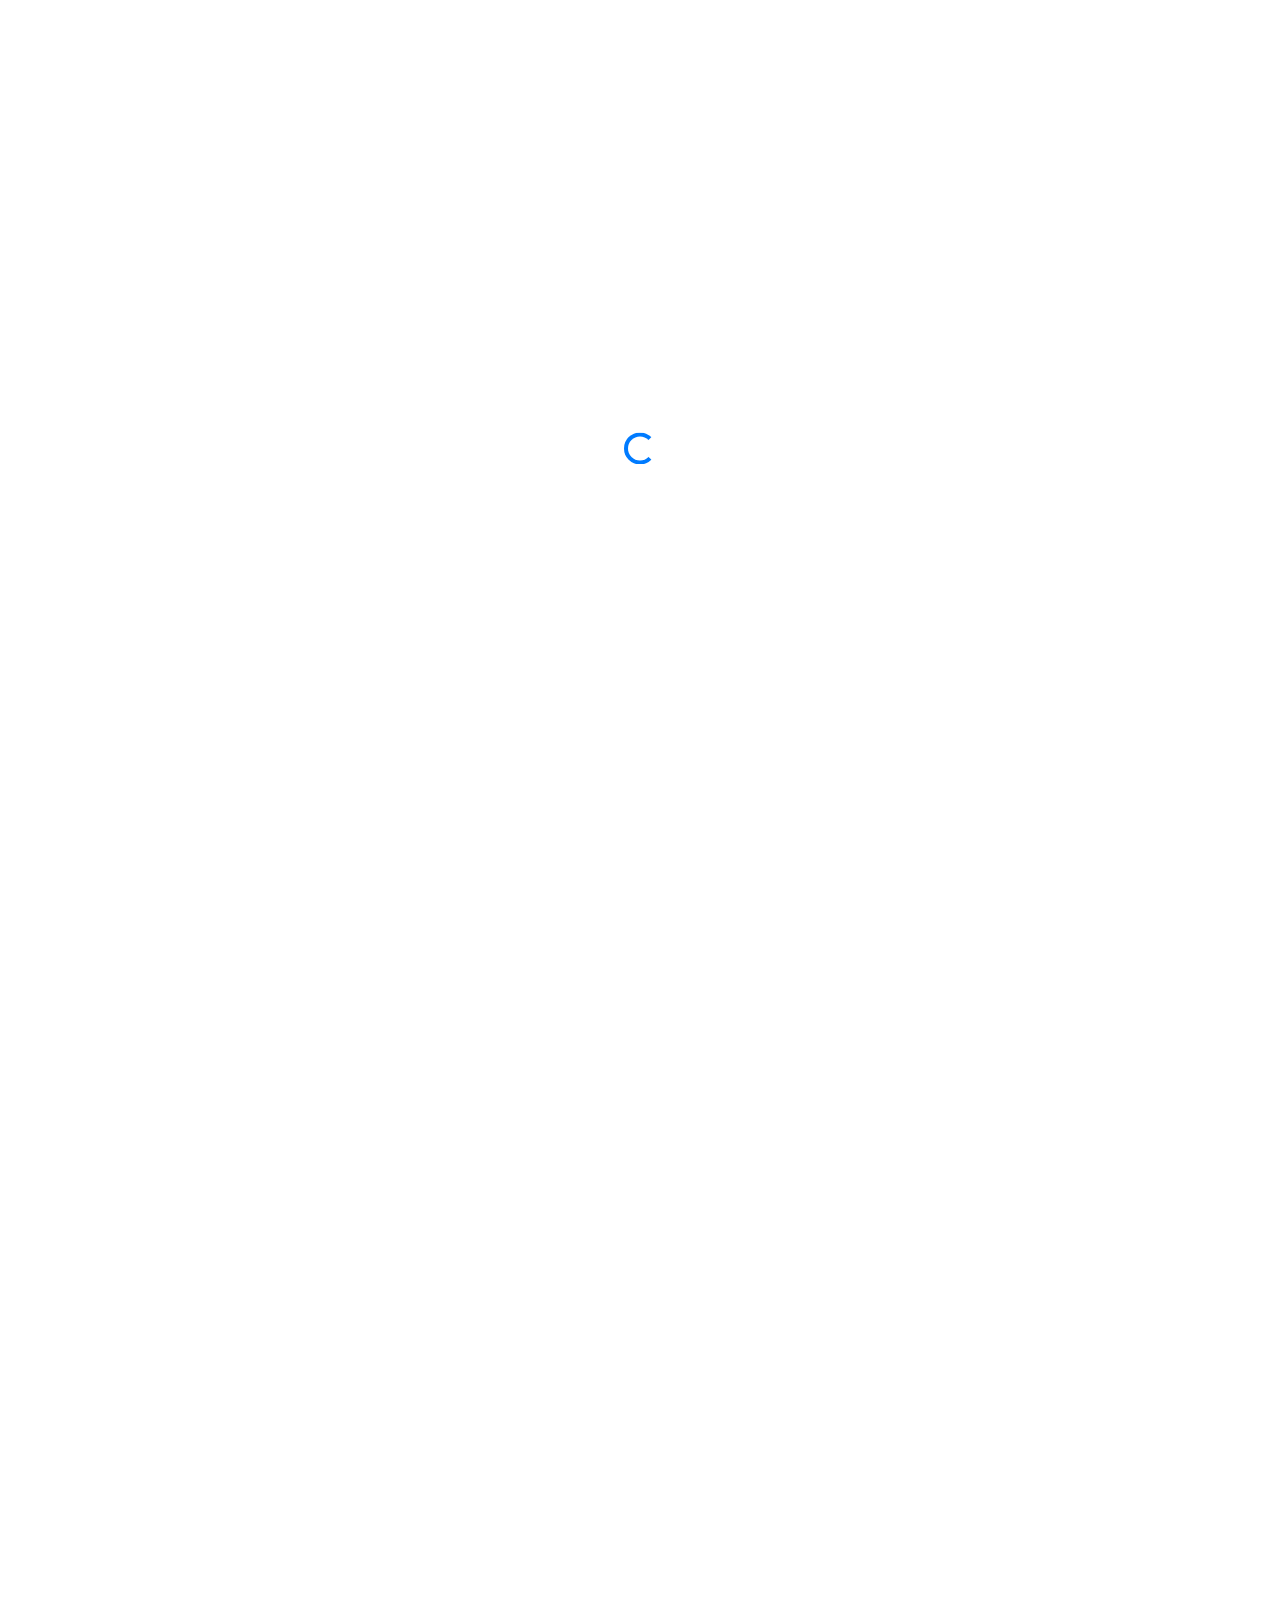
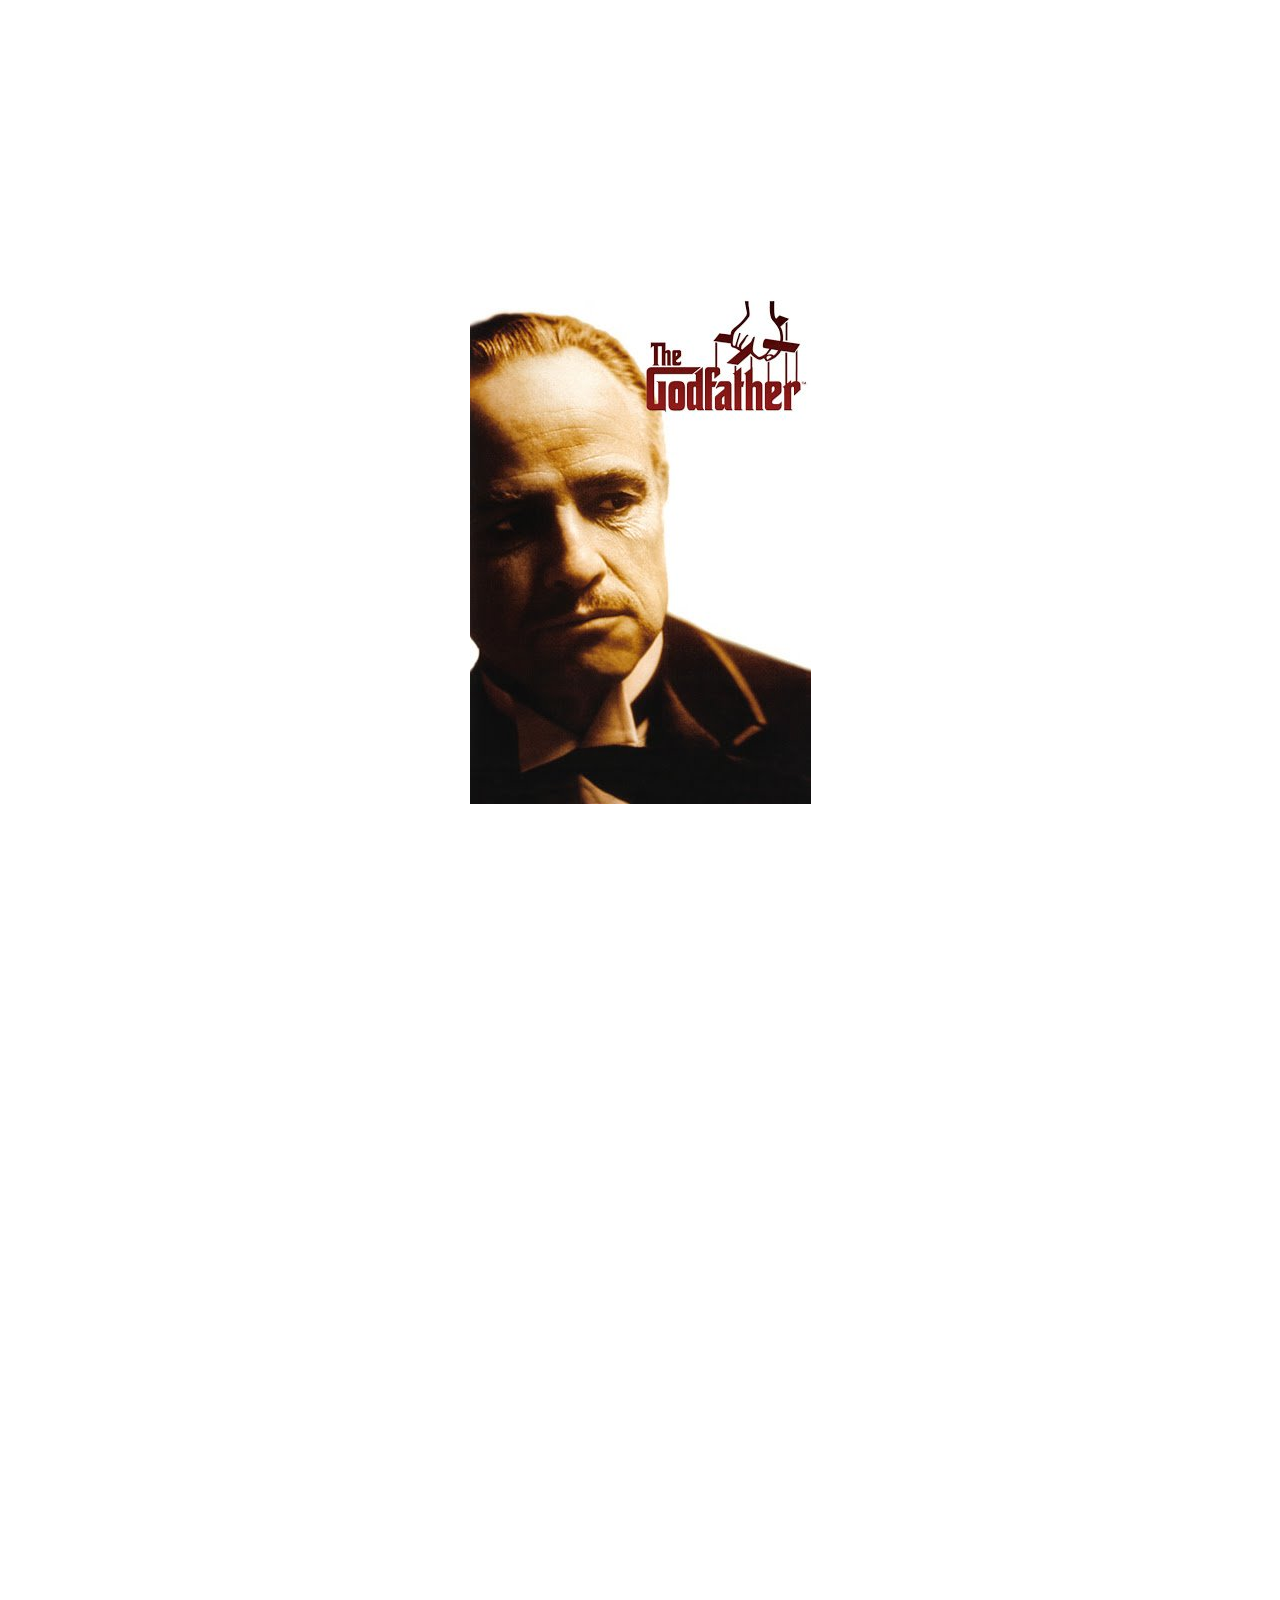
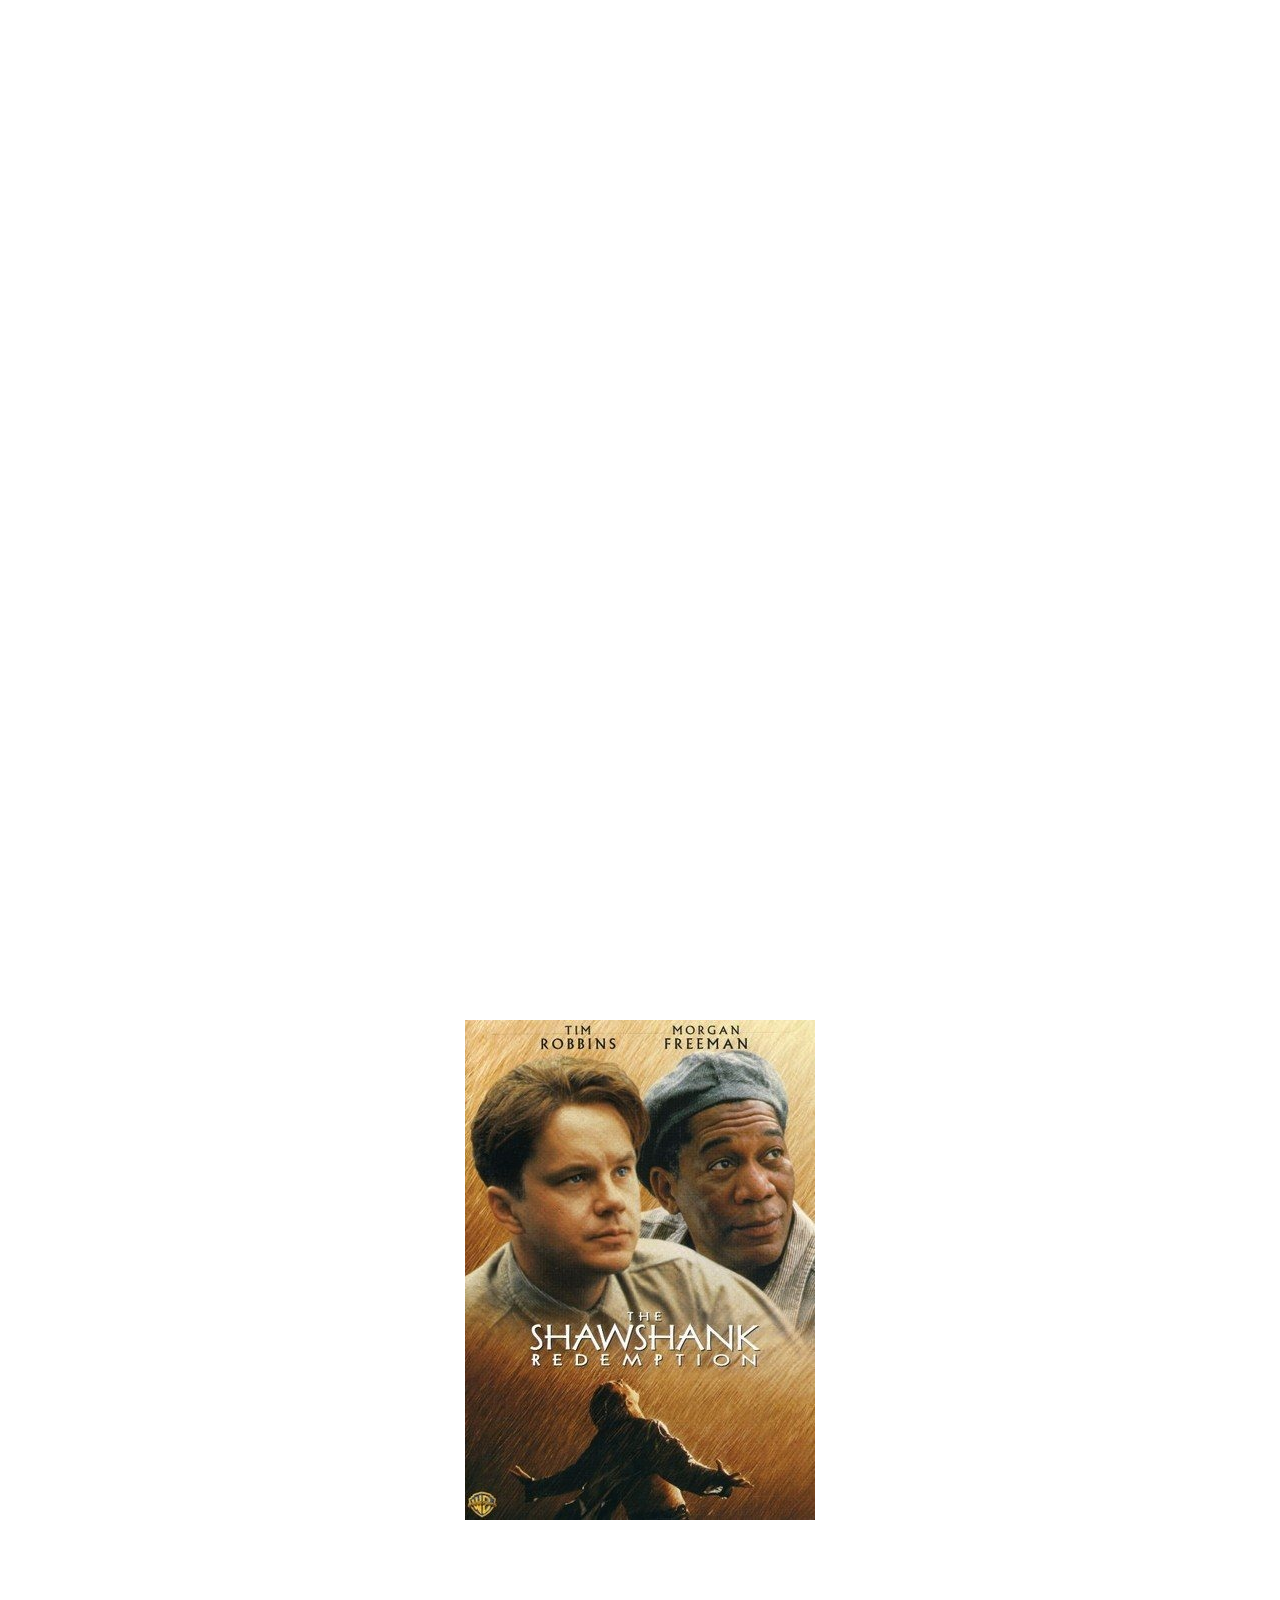
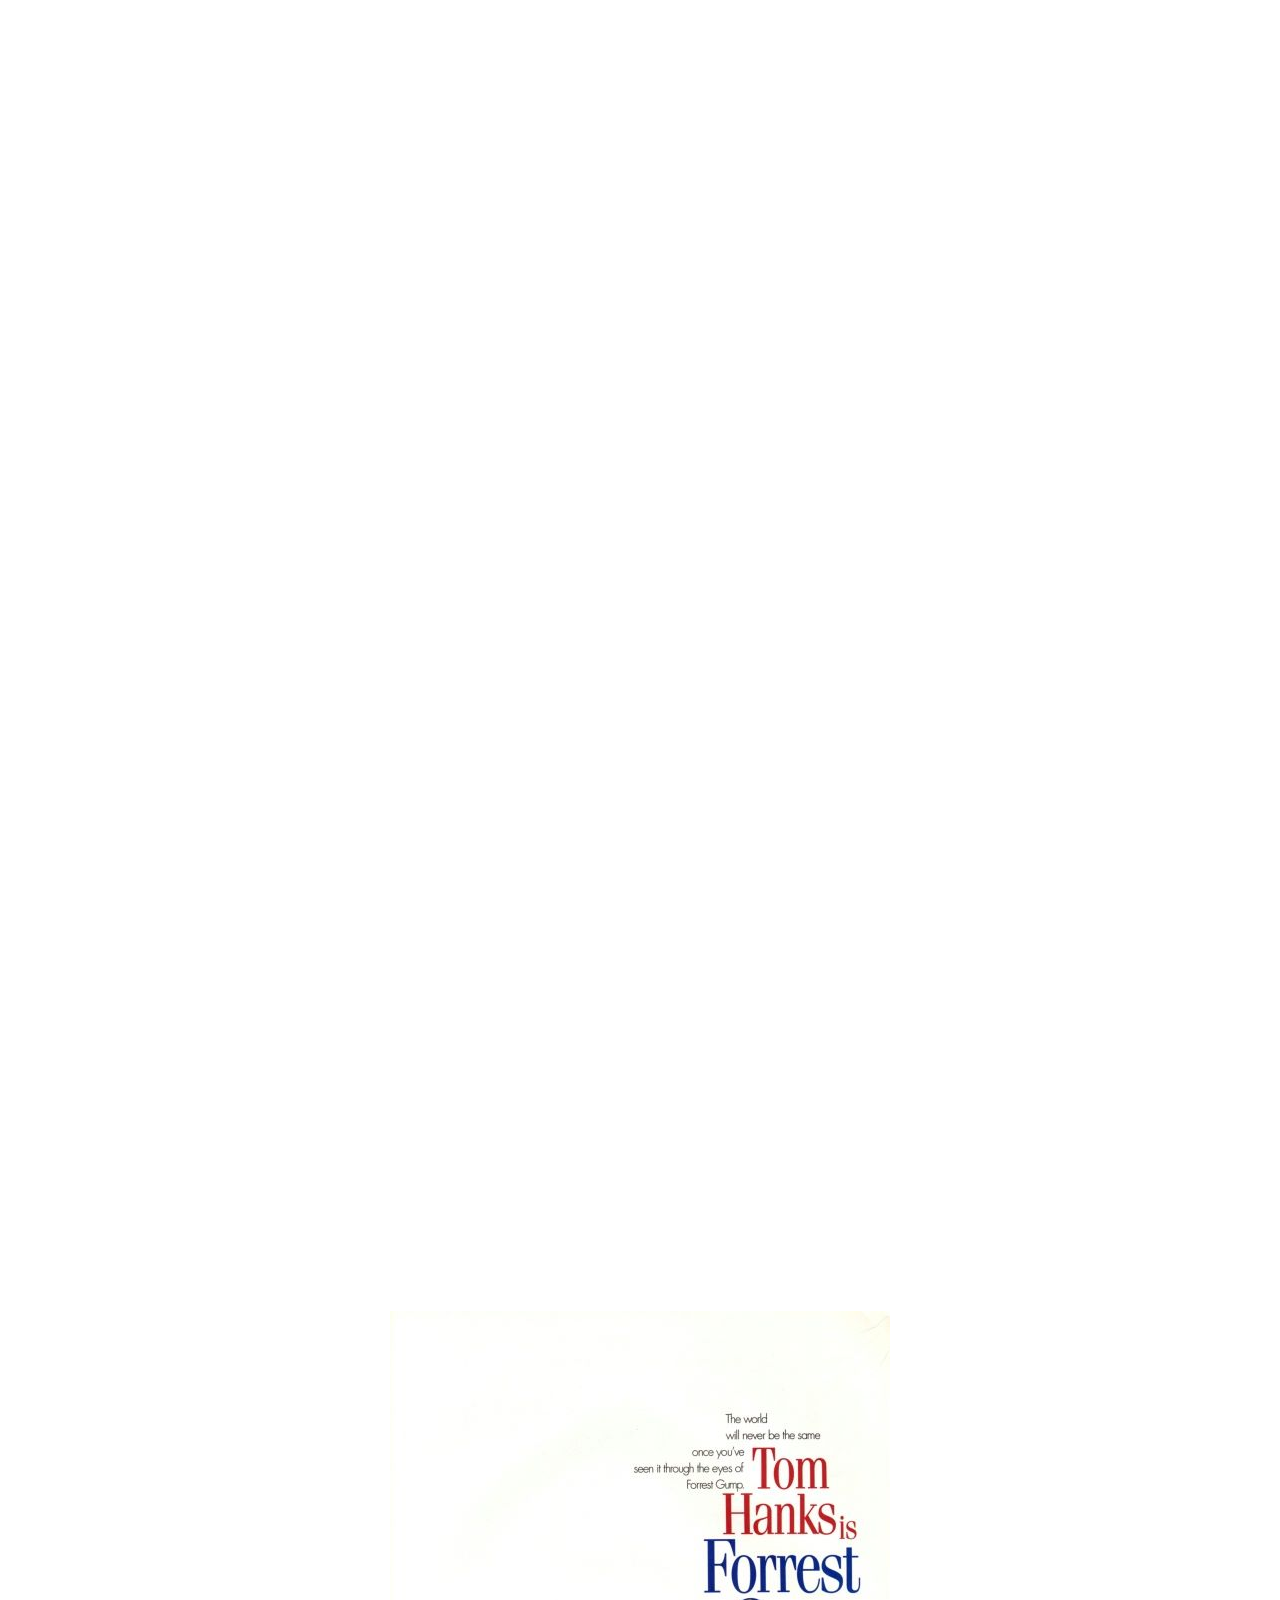
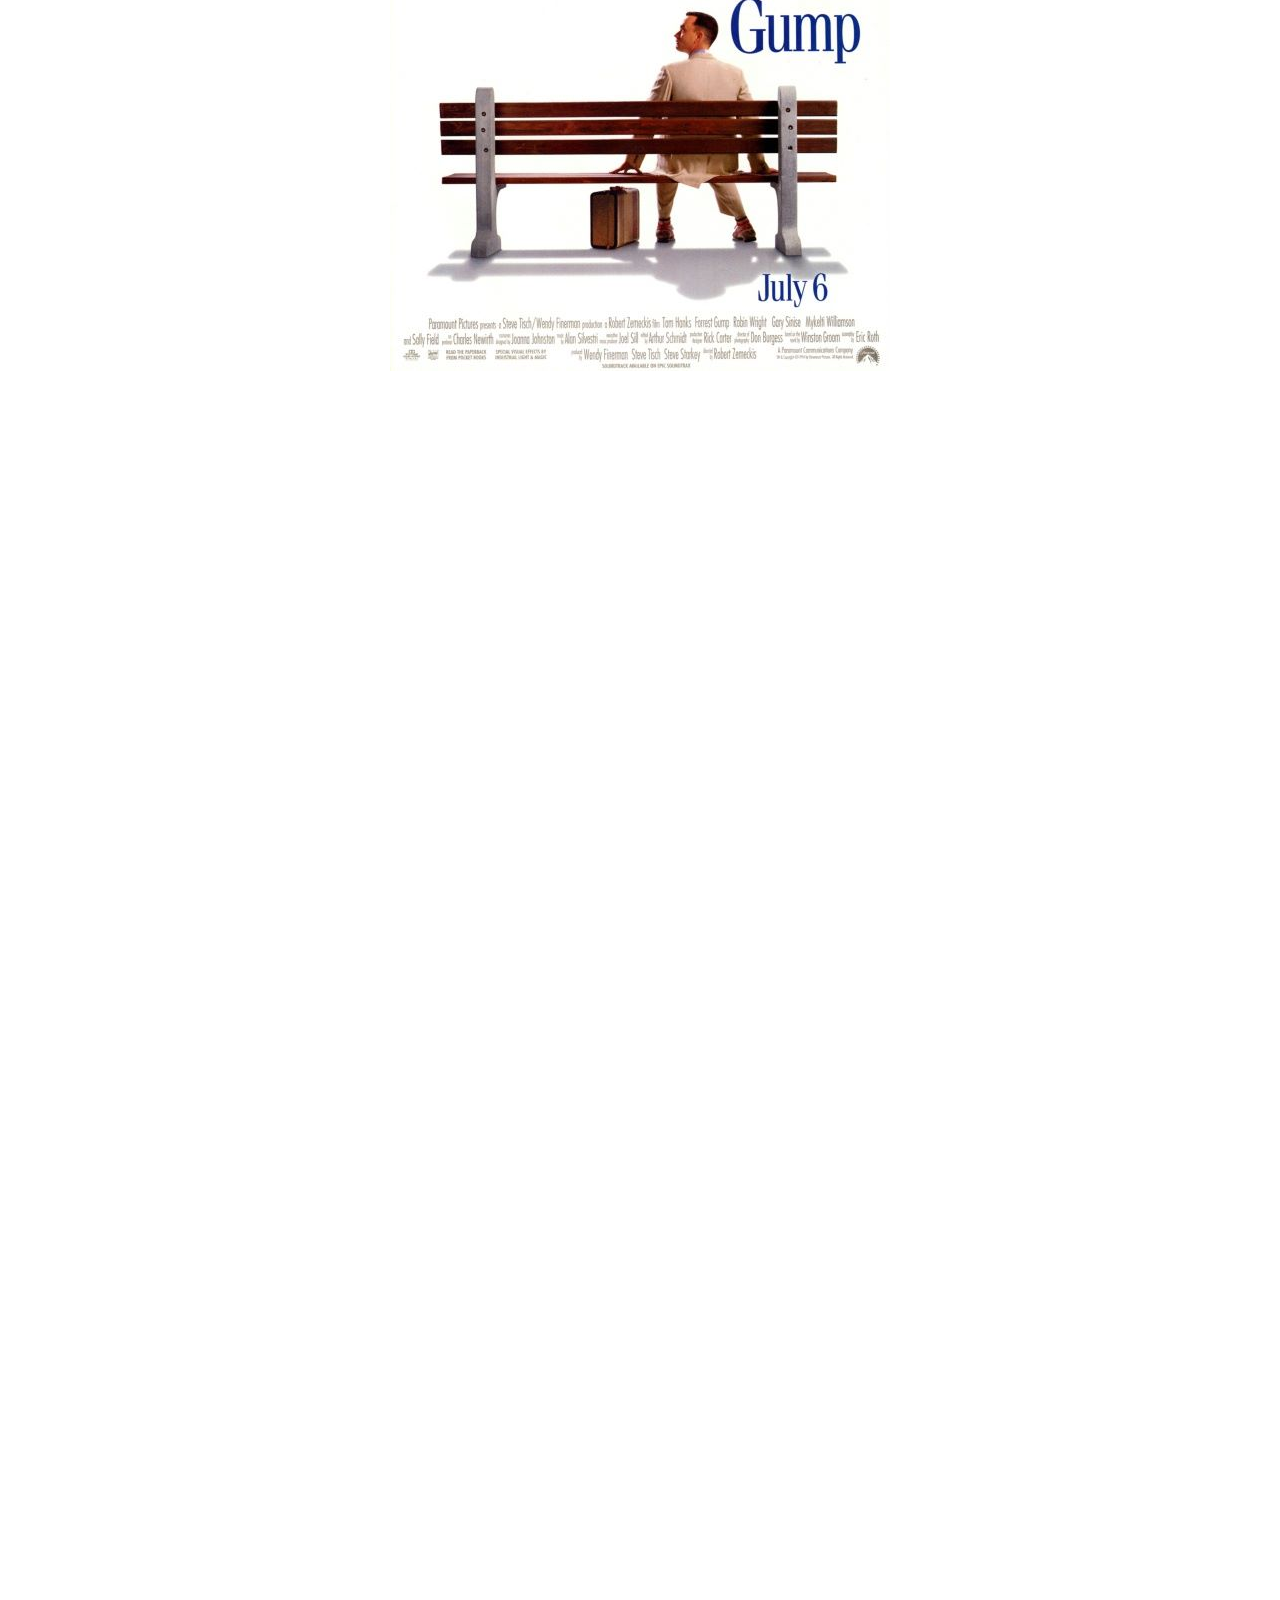
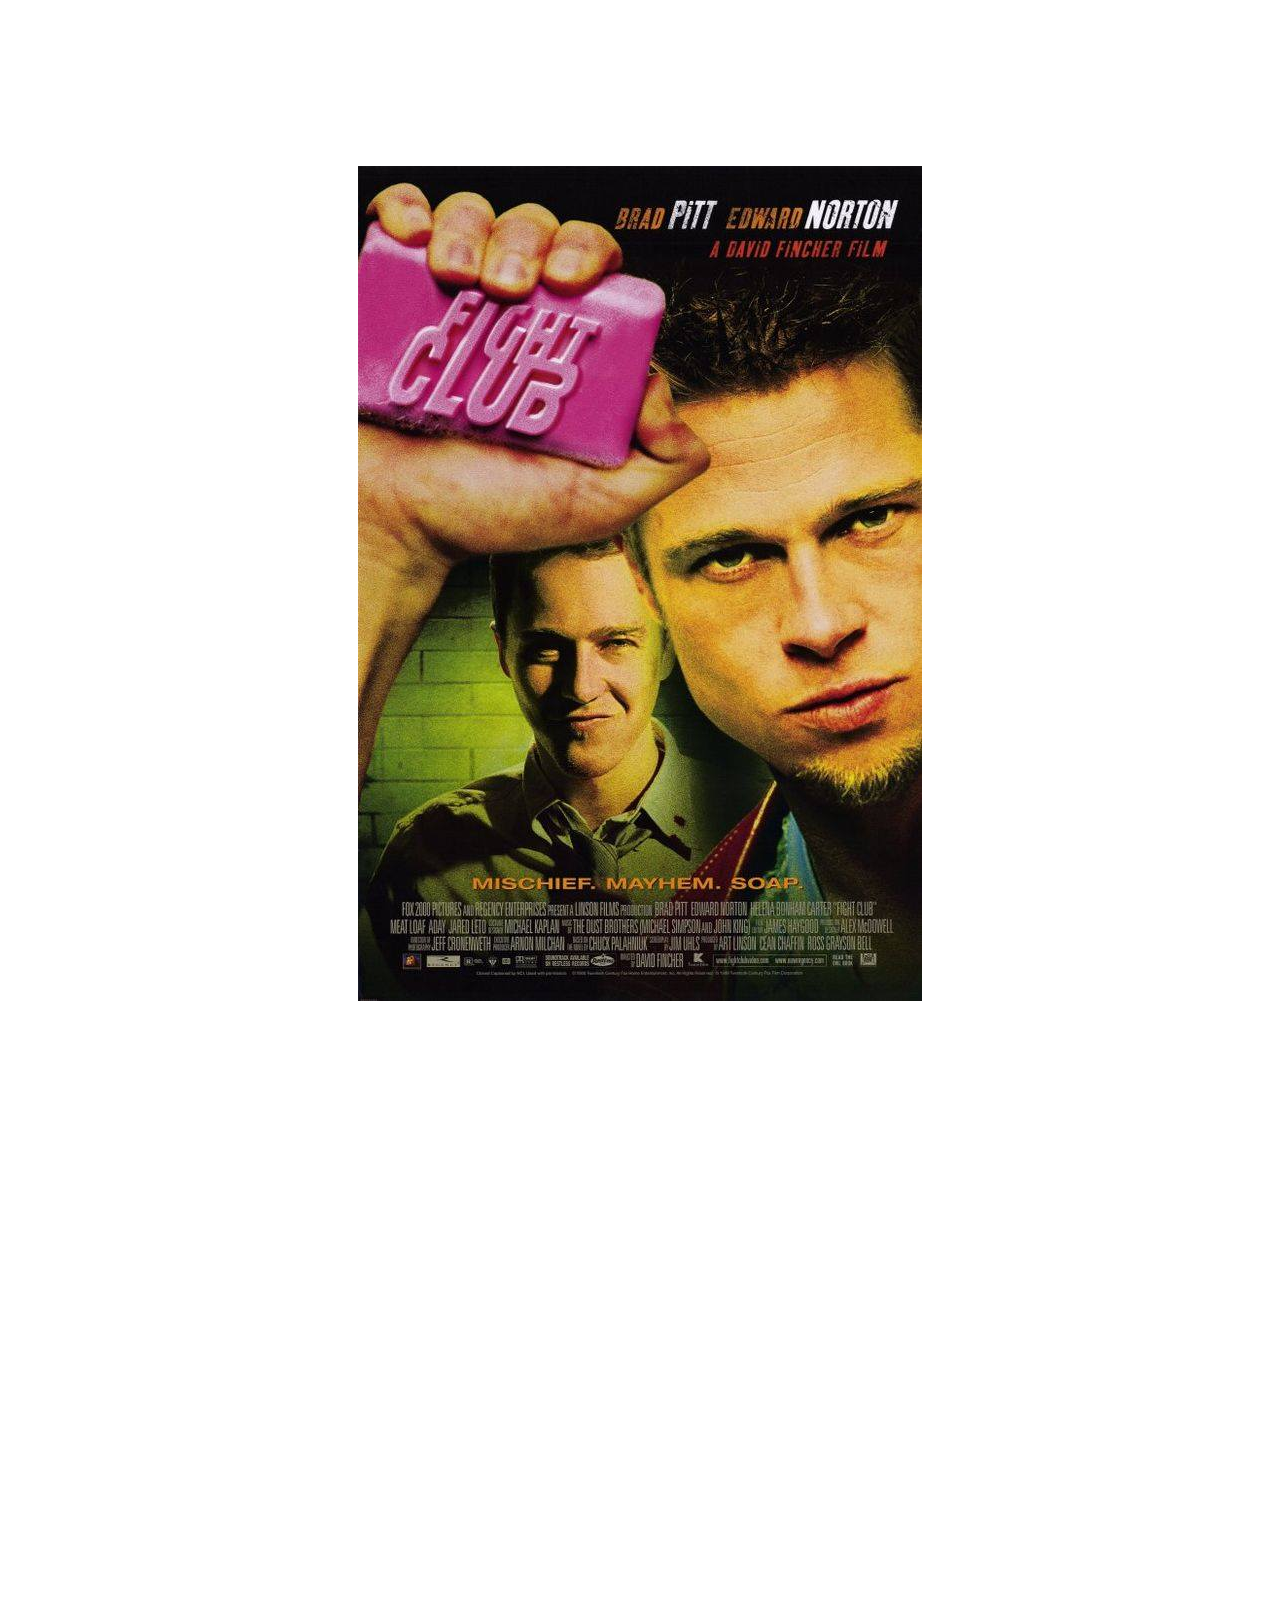
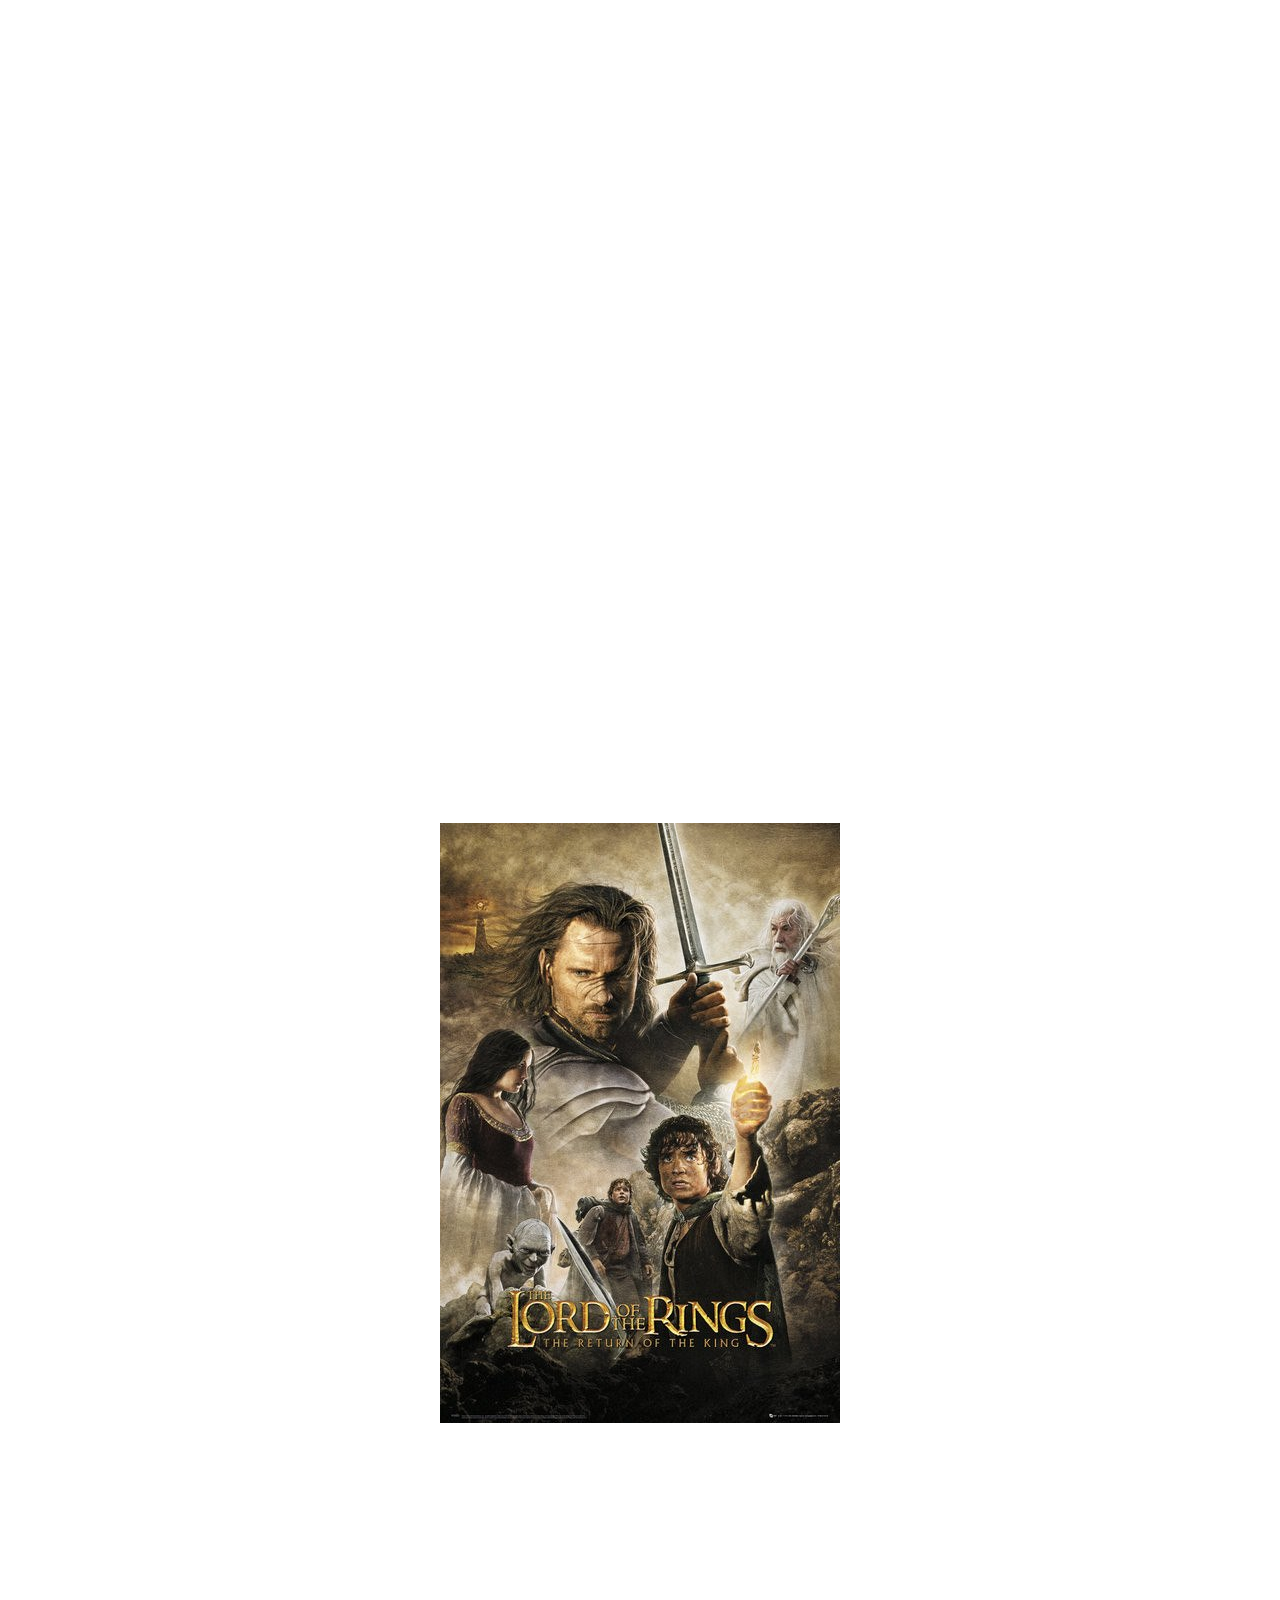
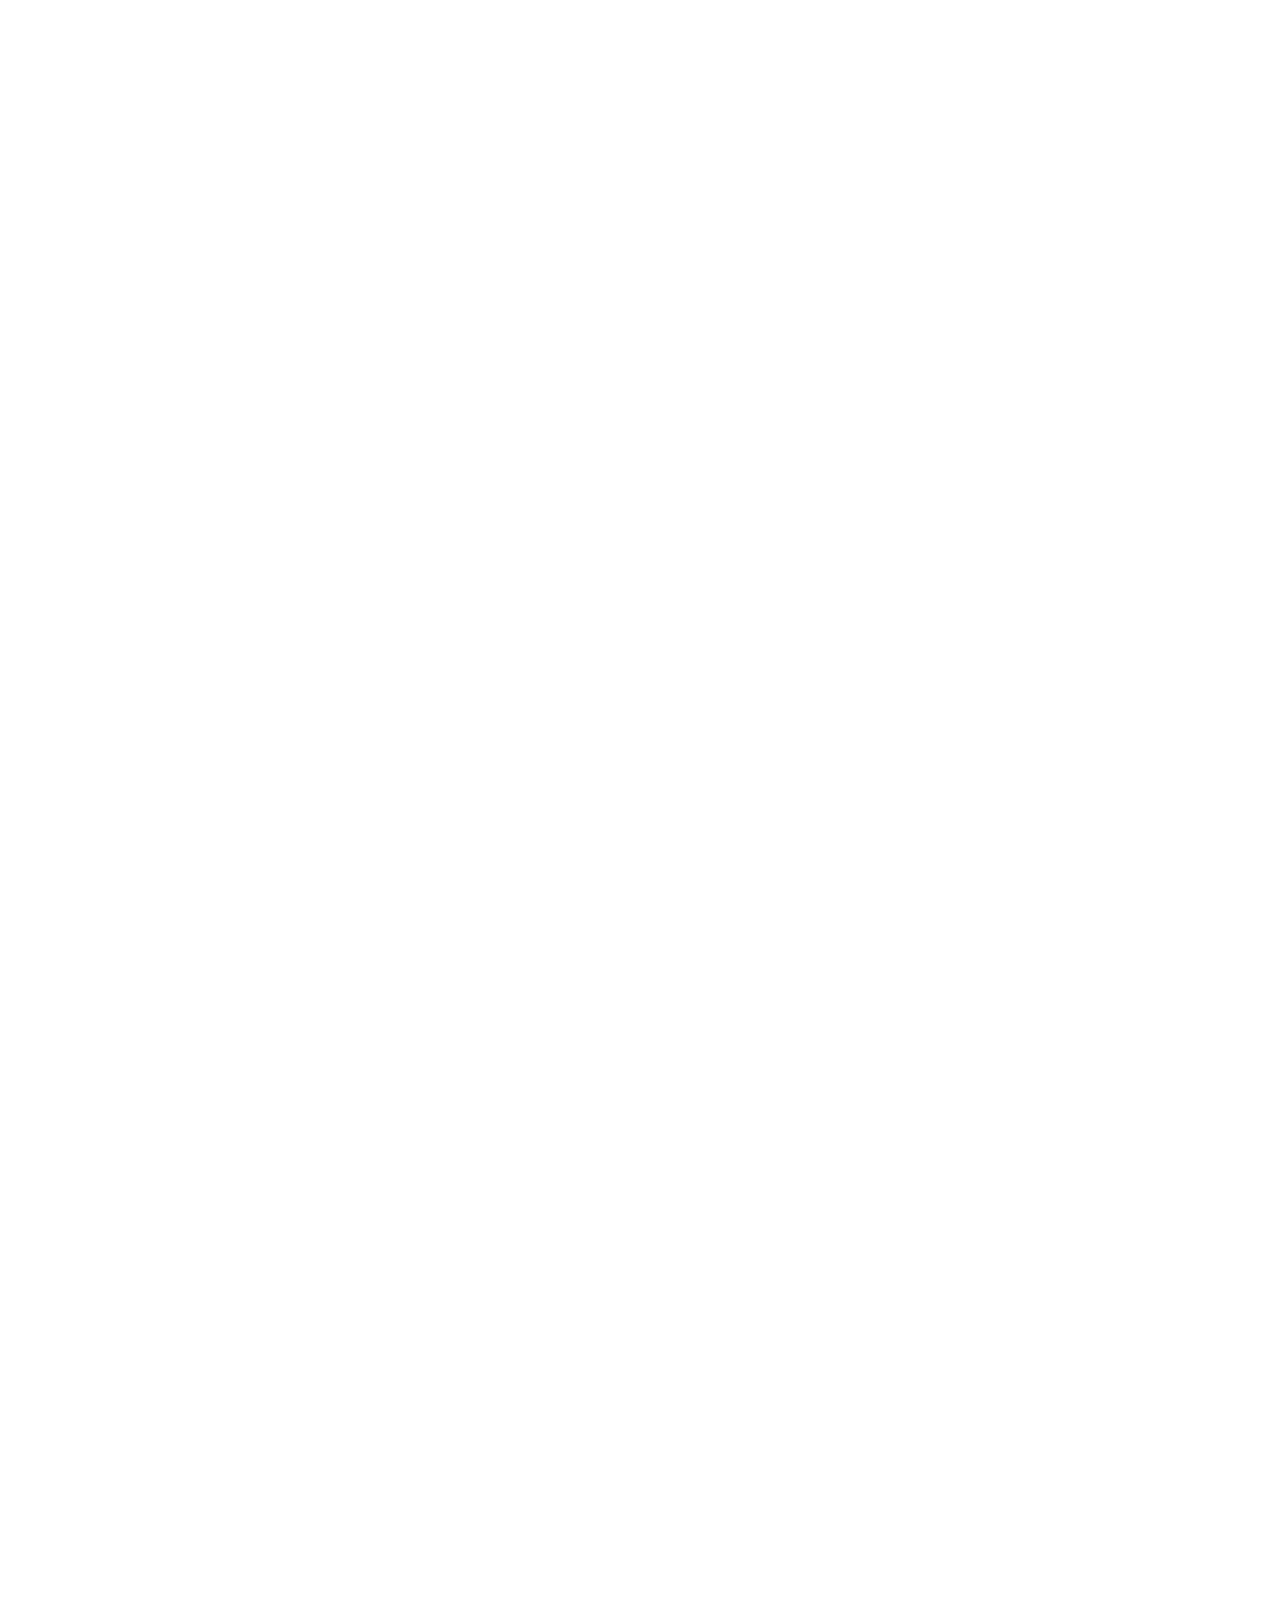
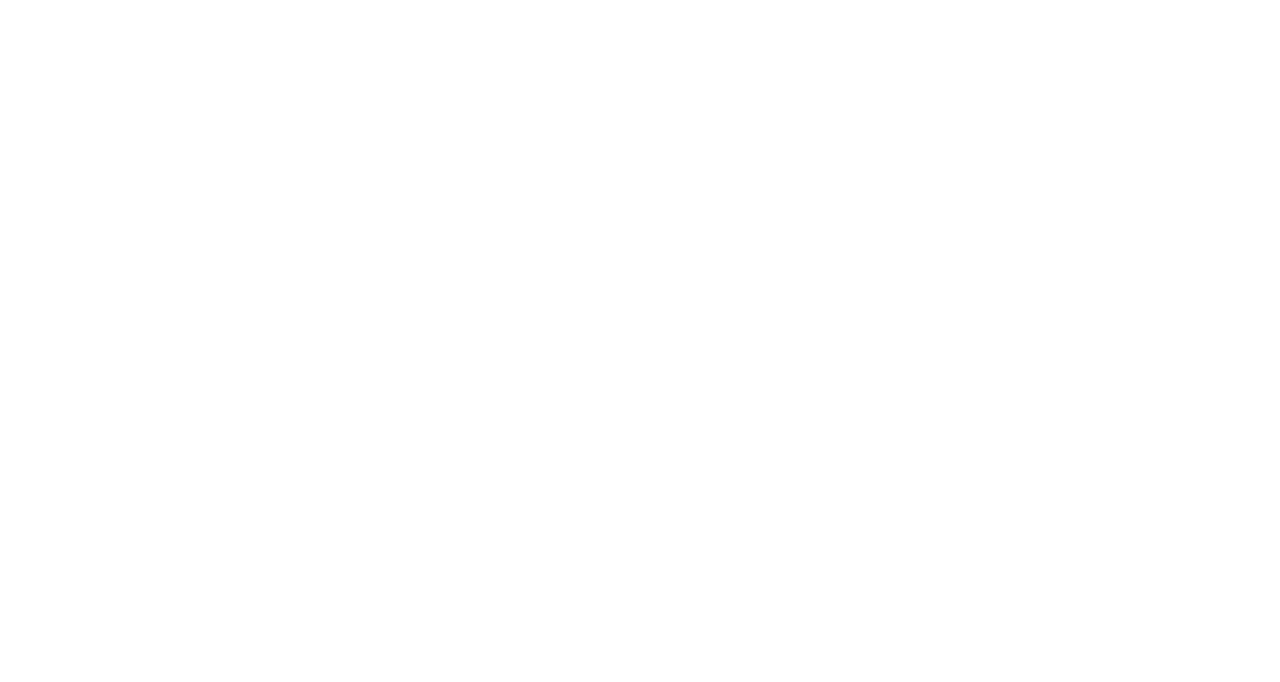
<file: index.html>
<!doctype html>
<html lang="en">
  <head>
  <!-- Google Tag Manager -->
<script>(function(w,d,s,l,i){w[l]=w[l]||[];w[l].push({'gtm.start':
new Date().getTime(),event:'gtm.js'});var f=d.getElementsByTagName(s)[0],
j=d.createElement(s),dl=l!='dataLayer'?'&l='+l:'';j.async=true;j.src=
'https://www.googletagmanager.com/gtm.js?id='+i+dl;f.parentNode.insertBefore(j,f);
})(window,document,'script','dataLayer','GTM-W4KZHR9');</script>
<!-- End Google Tag Manager -->

    <title>CAD</title>
    <meta charset="utf-8">
    <meta name="viewport" content="width=device-width, initial-scale=1, shrink-to-fit=no">
    
    
    <link href="https://fonts.googleapis.com/css?family=Open+Sans:300,400,700" rel="stylesheet">
    <link rel="stylesheet" href="fonts/icomoon/style.css">

    <link rel="stylesheet" href="css/bootstrap.min.css">
    <link rel="stylesheet" href="css/jquery-ui.css">
    <link rel="stylesheet" href="css/owl.carousel.min.css">
    <link rel="stylesheet" href="css/owl.theme.default.min.css">
    <link rel="stylesheet" href="css/owl.theme.default.min.css">

    <link rel="stylesheet" href="css/jquery.fancybox.min.css">

    <link rel="stylesheet" href="css/bootstrap-datepicker.css">

    <link rel="stylesheet" href="fonts/flaticon/font/flaticon.css">

    <link rel="stylesheet" href="css/aos.css">

    <link rel="stylesheet" href="css/style.css">
    
  </head>
  <body data-spy="scroll" data-target=".site-navbar-target" data-offset="300">
    <!-- Google Tag Manager (noscript) -->
<noscript><iframe src="https://www.googletagmanager.com/ns.html?id=GTM-W4KZHR9"
height="0" width="0" style="display:none;visibility:hidden"></iframe></noscript>
<!-- End Google Tag Manager (noscript) -->
  

  <div id="overlayer"></div>
  <div class="loader">
    <div class="spinner-border text-primary" role="status">
      <span class="sr-only">Loading...</span>
    </div>
  </div>


  <div class="site-wrap">

    <div class="site-mobile-menu site-navbar-target">
      <div class="site-mobile-menu-header">
        <div class="site-mobile-menu-close mt-3">
          <span class="icon-close2 js-menu-toggle"></span>
        </div>
      </div>
      <div class="site-mobile-menu-body"></div>
    </div>
     
    <div class="site-blocks-cover overlay" style="background-image: url(img/film.jpg); " data-aos="fade" id="home-section">

      <div class="container">
        <div class="row align-items-center justify-content-center">

          
          <div class="col-md-8 mt-lg-5 text-center">
            <h1 class="text-uppercase" data-aos="fade-up">Najlepsze filmy ze świata</h1>
            <p class="mb-5 desc" data-aos="fade-up" data-aos-delay="100"></p>
            <div data-aos="fade-up" data-aos-delay="100">
              <a id="cta_button" href="#contact-section" class="btn smoothscroll btn-primary mr-2 mb-2">Zaproponuj film!</a>
            </div>
          </div>
            
        </div>
      </div>

      <a href="#about-section" class="mouse smoothscroll">
        <span class="mouse-icon">
          <span class="mouse-wheel"></span>
        </span>
      </a>
    </div>  

    
    <div class="site-section cta-big-image" id="about-section">
      <div class="container">
        <div class="row mb-5">
          <div class="col-12 text-center" data-aos="fade">
            <h2 class="section-title mb-3">O stronie</h2>
          </div>
        </div>
        <div class="row">
          <div class="col-lg-6 mb-5 text-center" data-aos="fade-up" data-aos-delay="">
<!--            <figure class="circle-bg">-->
            <img src="img/icon.png" alt="Image" class="img-fluid">
<!--            </figure>-->
          </div>
          <div class="col-lg-5 ml-auto" data-aos="fade-up" data-aos-delay="100">
            <div class="mb-4">
<!--              <h3 class="h3 mb-4 text-black">For the next great business</h3>-->
              <p>Nie ulega wątpliwości, że filmy są jednym z najbardziej popularnych źródeł współczesnej rozrywki. Tysiące, a nawet miliony ludzi gromadzą się w kinach, żeby zobaczyć kolejne dzieła wspaniałych reżyserów, a niektórzy nawet wolą cieszyć się seansem w domu przed telewizorem, czy to na DVD lub dowolnym kanale. Czasem zdarza się, że pojawi się film tak fantastyczny, że staje się swoistym arcydziełem w oczach krytyków i widzów, a potem osiąga wręcz status kultowy. W tym artykule zostanie przedstawiona lista wybranych filmów, które do dzisiaj są uważane za jedne najlepszych, jakie kiedykolwiek powstały. Ich kolejność nie będzie istotna. Informacje pochodzą głównie ze stron Filmweb oraz IMDb.</p>
              
            </div>
        
            
          </div>
        </div>
      </div>  
    </div>


    <section class="site-section" id="portfolio-section">
      

      <div class="container">

        <div class="row mb-3">
          <div class="col-12 text-center" data-aos="fade">
            <h2 class="section-title mb-3">Ojciec Chrzestny</h2>
          </div>
        </div>
  
          <div class="item web col-12 mb-4 text-center">
            <a href="img/gf1.jpg" class="item-wrap fancybox" data-fancybox="gallery2">
              <span class="icon-search2"></span>
              <img class="img-fluid" src="img/gf1.jpg">
            </a>
          </div>
          <div class="text-center">
        <iframe width="560" height="315" src="https://www.youtube.com/embed/xhPeAFXQZ_8" frameborder="0" allow="accelerometer; autoplay; encrypted-media; gyroscope; picture-in-picture" allowfullscreen></iframe>
        </div>
        <div class="ml-auto mr-auto" data-aos="fade-up" data-aos-delay="100">
            <div>
<!--              <h3 class="h3 mb-4 text-black">For the next great business</h3>-->
              <p>Opowieść o nowojorskiej rodzinie mafijnej. Starzejący się Don Corleone pragnie przekazać władzę swojemu synowi.</p>
<p><span class="font-italic">Reżyseria: </span> Francis Ford Coppola</p>
<p><span class="font-italic">Główne role: </span>Marlon Brando, Al Pacino, James Caan</p> 
                <p><span class="font-italic">Gatunek: </span>Dramat / Gangsterski</p>
                <p><span class="font-italic">Premiera światowa: </span>15 marca 1972</p>
                <p><span class="font-italic">Najważniejsze nagrody:</span>
              <ul class="list-unstyled ul-check success">
                <li>3 Oscary</li>
                <li>5 Złotych Globów</li>
                <li>Nominacje do 8 Oscarów</li>
              </ul>
            </p>
            
            </div>
        <div id="posts" class="row no-gutter">

          <div class="item web col-4 mb-4">
            <a href="img/gf2.jpg" class="item-wrap fancybox" data-fancybox="gallery2">
              <span class="icon-search2"></span>
              <img class="img-fluid" src="img/gf2.jpg">
            </a>
          </div>

          <div class="item brand col-4 mb-4">
            <a href="img/gf3.jpg" class="item-wrap fancybox" data-fancybox="gallery2">
              <span class="icon-search2"></span>
              <img class="img-fluid" src="img/gf3.jpg">
            </a>
          </div>

          <div class="item design col-4 mb-4">

            <a href="img/gf4.jpg" class="item-wrap fancybox" data-fancybox="gallery2">
              <span class="icon-search2"></span>
              <img class="img-fluid" src="img/gf4.jpg">
            </a>

          </div>

          <div class="item web col-4 mb-4">
            <a href="img/gf5.jpg" class="item-wrap fancybox" data-fancybox="gallery2">
              <span class="icon-search2"></span>
              <img class="img-fluid" src="img/gf5.jpg">
            </a>
          </div>

          <div class="item brand col-4 mb-4">
            <a href="img/gf6.jpg" class="item-wrap fancybox" data-fancybox="gallery2">
              <span class="icon-search2"></span>
              <img class="img-fluid" src="img/gf6.jpg">
            </a>
          </div>
        </div>
          <p>
              <span class="font-italic">Opis fabuły: </span>
              Rok 1945. Michael Corleone (Al Pacino), weteran II wojny światowej, powraca do Nowego Jorku, by spotkać się z rodziną na weselu swojej siostry Konstancji (Talia Shire). Ojcem Michaela jest Vito Corleone (Marlon Brando), gruba ryba w świecie przestępczym - Don Corleone jest głową jednej z pięciu mafijnych rodzin Nowego Jorku. Oprócz niego w mieście rządzą Barzini (Richard Conte), Cuneo (Rudy Bond), Tattaglia (Tony Giorgio) i Stracci (Don Costello). Nadchodzi moment, kiedy Sollozzo (Al Lettieri), wysłannik czterech rodzin, przychodzi do Dona z propozycją udziału w handlu narkotykami, na którą Vito nie przystaje. Ta decyzja doprowadza do nieudanego zamachu na życie Corleone. Aby odpłacić sprawcom, jego najmłodszy syn Michael publicznie zabija Sollozzo i skorumpowanego kapitana nowojorskiej policji McCluskeya (Sterling Hayden). Rozpoczyna się wojna mafii.
          </p>
          <p>
              <a id="download" role="button" class="btn btn-light" href="src/Godfather.pdf" download>
                  Pobierz informacje o filmie
              </a>
          </p>
          
      </div>

    </section>
     
      <section class="site-section" id="portfolio-section">
      

      <div class="container">

        <div class="row mb-3">
          <div class="col-12 text-center" data-aos="fade">
            <h2 class="section-title mb-3">Skazani na Shawshank</h2>
          </div>
        </div>

<!--
        <div class="row justify-content-center mb-5" data-aos="fade-up">
          <div id="filters" class="filters text-center button-group col-md-7">
            <button class="btn btn-primary active" data-filter="*">All</button>
            <button class="btn btn-primary" data-filter=".web">Web</button>
            <button class="btn btn-primary" data-filter=".design">Design</button>
            <button class="btn btn-primary" data-filter=".brand">Brand</button>
          </div>
        </div>  
-->
        <div class="item web col-12 mb-4 text-center">
            <a href="img/sh1.jpg" class="item-wrap fancybox" data-fancybox="gallery2">
              <span class="icon-search2"></span>
              <img class="img-fluid" src="img/sh1.jpg">
            </a>
          </div>
          
        <div class="ml-auto mr-auto" data-aos="fade-up" data-aos-delay="100">
            <div>
<!--              <h3 class="h3 mb-4 text-black">For the next great business</h3>-->
              <p>Adaptacja opowiadania Stephena Kinga. Niesłusznie skazany na dożywocie bankier, stara się przetrwać w brutalnym, więziennym świecie.</p>
<p><span class="font-italic">Reżyseria: </span>Frank Darabont  </p>
<p><span class="font-italic">Główne role: </span>Tim Robbins, Morgan Freeman, Bob Gunton</p> 
                <p><span class="font-italic">Gatunek: </span>Dramat</p>
                <p><span class="font-italic">Premiera światowa: </span>: 10 września 1994</p>
                <p><span class="font-italic">Najważniejsze nagrody:</span>
              <ul class="list-unstyled ul-check success">
                <li>Nominacje do 8 Oscarów</li>
                  <li>Nominacje do 2 Złotych Globów</li>
              </ul>
            </p>
            
            </div>
        <div id="posts" class="row no-gutter">

          <div class="item web col-4 mb-4">
            <a href="img/sh2.jpg" class="item-wrap fancybox" data-fancybox="gallery2">
              <span class="icon-search2"></span>
              <img class="img-fluid" src="img/sh2.jpg">
            </a>
          </div>

          <div class="item brand col-4 mb-4">
            <a href="img/sh3.jpg" class="item-wrap fancybox" data-fancybox="gallery2">
              <span class="icon-search2"></span>
              <img class="img-fluid" src="img/sh3.jpg">
            </a>
          </div>

          <div class="item design col-4 mb-4">

            <a href="img/sh4.jpg" class="item-wrap fancybox" data-fancybox="gallery2">
              <span class="icon-search2"></span>
              <img class="img-fluid" src="img/sh4.jpg">
            </a>

          </div>

          <div class="item web col-4 mb-4">
            <a href="img/sh5.jpg" class="item-wrap fancybox" data-fancybox="gallery2">
              <span class="icon-search2"></span>
              <img class="img-fluid" src="img/sh5.jpg">
            </a>
          </div>

          <div class="item brand col-4 mb-4">
            <a href="img/sh6.jpg" class="item-wrap fancybox" data-fancybox="gallery2">
              <span class="icon-search2"></span>
              <img class="img-fluid" src="img/sh6.jpg">
            </a>
          </div>
        </div>
          <p>
              <span class="font-italic">Opis fabuły: </span>
              Andy Dufrense (Tim Robbins) jest młodym bankierem, który zostaje niesłusznie oskarżony o zamordowanie żony i jej kochanka. Niestety, sąd przyznaje mu najwyższy wymiar kary. Mężczyzna dowiaduje się, że musi spędzić resztę życia w Shawshank, jednym z najgorszych więzień w całych Stanach Zjednoczonych. Początkowo Andy nie radzi sobie zbyt dobrze. Bity i molestowany przez brutalnych współwięźniów jest bliski załamania. Sytuacja zmienia się jednak diametralnie, kiedy zaprzyjaźnia się z Redem (Morgan Freeman). Dzięki swojemu sprytowi i determinacji Andy zdobywa coraz więcej przywilejów dla siebie i innych więźniów. Z biegiem czasu życie w Shawshank staje się nieco prostsze. Mimo to mężczyzna nie zamierza się poddać. Przez cały czas przygotowuje misterny plan ucieczki. Czy Andy'emu uda się wcielić go w życie?           
          </p>
          <p>
            <a id="download"  role="button" class="btn btn-light" href="src/Shawshank.pdf" download>
                Pobierz informacje o filmie
              </a>
          </p>
      </div>

    </section>
      
      <section class="site-section" id="portfolio-section">
      

      <div class="container">

        <div class="row mb-3">
          <div class="col-12 text-center" data-aos="fade">
            <h2 class="section-title mb-3">Forrest Gump</h2>
          </div>
        </div>

<!--
        <div class="row justify-content-center mb-5" data-aos="fade-up">
          <div id="filters" class="filters text-center button-group col-md-7">
            <button class="btn btn-primary active" data-filter="*">All</button>
            <button class="btn btn-primary" data-filter=".web">Web</button>
            <button class="btn btn-primary" data-filter=".design">Design</button>
            <button class="btn btn-primary" data-filter=".brand">Brand</button>
          </div>
        </div>  
-->
        <div class="item web col-12 mb-4 text-center">
            <a href="img/fg1.jpg" class="item-wrap fancybox" data-fancybox="gallery2">
              <span class="icon-search2"></span>
              <img class="img-fluid" src="img/fg1.jpg">
            </a>
          </div>
          
        <div class="ml-auto mr-auto" data-aos="fade-up" data-aos-delay="100">
            <div>
<!--              <h3 class="h3 mb-4 text-black">For the next great business</h3>-->
              <p>Historia życia Forresta, chłopca o niskim ilorazie inteligencji z niedowładem kończyn, który staje się miliarderem i bohaterem wojny w Wietnamie.</p>
<p><span class="font-italic">Reżyseria: </span>Robert Zemeckis  </p>
<p><span class="font-italic">Główne role: </span>Tom Hanks, Robin Wright, Gary Sinise  </p> 
                <p><span class="font-italic">Gatunek: </span>Dramat / Komedia</p>
                <p><span class="font-italic">Premiera światowa: </span>23 czerwca 1994  </p>
                <p><span class="font-italic">Najważniejsze nagrody:</span>
              <ul class="list-unstyled ul-check success">
                <li>6 Oscarów</li>
                <li>3 Złote Globy</li>
                <li>Nominacje do 7 Oscarów</li>
              </ul>
            </p>
            
            </div>
        <div id="posts" class="row no-gutter">

          <div class="item web col-4 mb-4">
            <a href="img/fg2.jpg" class="item-wrap fancybox" data-fancybox="gallery2">
              <span class="icon-search2"></span>
              <img class="img-fluid" src="img/fg2.jpg">
            </a>
          </div>

          <div class="item brand col-4 mb-4">
            <a href="img/fg3.jpg" class="item-wrap fancybox" data-fancybox="gallery2">
              <span class="icon-search2"></span>
              <img class="img-fluid" src="img/fg3.jpg">
            </a>
          </div>

          <div class="item design col-4 mb-4">

            <a href="img/fg4.jpg" class="item-wrap fancybox" data-fancybox="gallery2">
              <span class="icon-search2"></span>
              <img class="img-fluid" src="img/fg4.jpg">
            </a>

          </div>

          <div class="item web col-4 mb-4">
            <a href="img/fg5.jpg" class="item-wrap fancybox" data-fancybox="gallery2">
              <span class="icon-search2"></span>
              <img class="img-fluid" src="img/fg5.jpg">
            </a>
          </div>

          <div class="item brand col-4 mb-4">
            <a href="img/fg6.jpg" class="item-wrap fancybox" data-fancybox="gallery2">
              <span class="icon-search2"></span>
              <img class="img-fluid" src="img/fg6.jpg">
            </a>
          </div>
        </div>
          <p>
              <span class="font-italic">Opis fabuły: </span>
              USA, koniec lat 40. XX wieku. W Alabamie rodzi się Forrest Gump (Tom Hanks) - chłopiec z  niedowładem nóg, o niskim ilorazie inteligencji. Chce dorównać zdrowym ludziom i żyć tak jak oni. Efekty jego działań przechodzą najśmielsze oczekiwania. Forrest zostaje gwiazdą futbolu, bohaterem wojny w Wietnamie, mistrzem ping-ponga, podróżuje po świecie, poznaje polityków i artystów. W końcu zostaje przedsiębiorcą i zdobywa majątek. Jako człowiek sukcesu opowiada przygodnie spotkanym ludziom swoją historię. Dzięki swoim dokonaniom zyskuje status osobistości, lecz nigdy nie rezygnuje z poszukiwania tego, co dla niego najważniejsze - miłości swej przyjaciółki, Jenny Curran (Robin Wright).
          </p>
          <p>
            <a id="download" role="button" class="btn btn-light" href="src/ForrestGump.pdf" download>
                Pobierz informacje o filmie
              </a>
          </p>
      </div>

    </section>
      
      <section class="site-section" id="portfolio-section">
      

      <div class="container">

        <div class="row mb-3">
          <div class="col-12 text-center" data-aos="fade">
            <h2 class="section-title mb-3">Podziemny krąg</h2>
          </div>
        </div>

<!--
        <div class="row justify-content-center mb-5" data-aos="fade-up">
          <div id="filters" class="filters text-center button-group col-md-7">
            <button class="btn btn-primary active" data-filter="*">All</button>
            <button class="btn btn-primary" data-filter=".web">Web</button>
            <button class="btn btn-primary" data-filter=".design">Design</button>
            <button class="btn btn-primary" data-filter=".brand">Brand</button>
          </div>
        </div>  
-->
        <div class="item web col-12 mb-4 text-center">
            <a href="img/fc1.jpg" class="item-wrap fancybox" data-fancybox="gallery2">
              <span class="icon-search2"></span>
              <img class="img-fluid" src="img/fc1.jpg">
            </a>
          </div>
          
        <div class="ml-auto mr-auto" data-aos="fade-up" data-aos-delay="100">
            <div>
<!--              <h3 class="h3 mb-4 text-black">For the next great business</h3>-->
              <p>Dwóch mężczyzn znudzonych rutyną zakłada klub, w którym co tydzień odbywają się walki na gołe pięści.  </p>
<p><span class="font-italic">Reżyseria: </span>David Fincher</p>
<p><span class="font-italic">Główne role: </span>Brad Pitt, Edward Norton</p> 
                <p><span class="font-italic">Gatunek: </span>Thriller / Psychologiczny</p>
                <p><span class="font-italic">Premiera światowa: </span>10 września 1999  </p>
                <p><span class="font-italic">Najważniejsze nagrody:</span>
              <ul class="list-unstyled ul-check success">
                <li>Nominacja do 1 Oscara</li>
              </ul>
            </p>
            
            </div>
        <div id="posts" class="row no-gutter">

          <div class="item web col-4 mb-4">
            <a href="img/fc2.jpg" class="item-wrap fancybox" data-fancybox="gallery2">
              <span class="icon-search2"></span>
              <img class="img-fluid" src="img/fc2.jpg">
            </a>
          </div>

          <div class="item brand col-4 mb-4">
            <a href="img/fc3.jpg" class="item-wrap fancybox" data-fancybox="gallery2">
              <span class="icon-search2"></span>
              <img class="img-fluid" src="img/fc3.jpg">
            </a>
          </div>

          <div class="item design col-4 mb-4">

            <a href="img/fc4.jpg" class="item-wrap fancybox" data-fancybox="gallery2">
              <span class="icon-search2"></span>
              <img class="img-fluid" src="img/fc4.jpg">
            </a>

          </div>

          <div class="item web col-4 mb-4">
            <a href="img/fc5.jpg" class="item-wrap fancybox" data-fancybox="gallery2">
              <span class="icon-search2"></span>
              <img class="img-fluid" src="img/fc5.jpg">
            </a>
          </div>

          <div class="item brand col-4 mb-4">
            <a href="img/fc6.jpg" class="item-wrap fancybox" data-fancybox="gallery2">
              <span class="icon-search2"></span>
              <img class="img-fluid" src="img/fc6.jpg">
            </a>
          </div>
        </div>
          <p>
              <span class="font-italic">Opis fabuły: </span>
              30-letni pracownik firmy ubezpieczeniowej, Jack (Edward Norton), to przeciętny, niczym nie wyróżniający się mężczyzna, który nie jest zadowolony ze swojego życia. Nie ma dziewczyny, a praca nie daje mu satysfakcji. Będąc przywiązanym jedynie do dóbr konsumpcyjnych, czuje, że jego egzystencja nie ma żadnego znaczenia. Kiedy zaczyna miewać problemy ze snem, lekarz radzi mu, aby uczęszczał na spotkania różnych grup wsparcia. O dziwo, Jack idzie za radą i znajduje w nich ukojenie. Jego spokój burzy pojawienie się Marli Singer (Helena Bonham Carter). Obecność kobiety sprawia, iż znowu zaczyna on cierpieć na bezsenność. Podczas jednej z podróży służbowych mężczyzna poznaje ekscentrycznego producenta mydła, Tylera Durdena (Brad Pitt). Gdy po powrocie z przerażeniem odkrywa, że jego mieszkanie wyleciało w powietrze, postanawia zwrócić się do niego o pomoc. Tyler oferuje mu miejsce w swoim domu. Niecodzienny styl bycia przyjaciela sprawia, że Jack z czasem diametralnie zaczyna zmieniać swoje podejście do życia i zupełnie inaczej postrzegać otaczający go świat.
          </p>
          <p>
            <a id="download"  role="button" class="btn btn-light" href="src/Fightclub.pdf" download>
                Pobierz informacje o filmie
              </a>
          </p>
      </div>

    </section>
      
      <section class="site-section" id="portfolio-section">
      

      <div class="container">

        <div class="row mb-3">
          <div class="col-12 text-center" data-aos="fade">
            <h2 class="section-title mb-3">Władca pierścieni: Powrót króla</h2>
          </div>
        </div>

<!--
        <div class="row justify-content-center mb-5" data-aos="fade-up">
          <div id="filters" class="filters text-center button-group col-md-7">
            <button class="btn btn-primary active" data-filter="*">All</button>
            <button class="btn btn-primary" data-filter=".web">Web</button>
            <button class="btn btn-primary" data-filter=".design">Design</button>
            <button class="btn btn-primary" data-filter=".brand">Brand</button>
          </div>
        </div>  
-->
        <div class="item web col-12 mb-4 text-center">
            <a href="img/lotr1.jpg" class="item-wrap fancybox" data-fancybox="gallery2">
              <span class="icon-search2"></span>
              <img class="img-fluid" src="img/lotr1.jpg">
            </a>
          </div>
          
        <div class="ml-auto mr-auto" data-aos="fade-up" data-aos-delay="100">
            <div>
<!--              <h3 class="h3 mb-4 text-black">For the next great business</h3>-->
              <p>Zwieńczenie filmowej trylogii wg powieści Tolkiena. Aragorn jednoczy siły Śródziemia, szykując się do bitwy, która ma odwrócić uwagę Saurona od podążających w kierunku Góry Przeznaczenia hobbitów.</p>
<p><span class="font-italic">Reżyseria: </span>Peter Jackson</p>
<p><span class="font-italic">Główne role: </span>MElijah Wood, Viggo Mortensen, Ian McKellen</p> 
                <p><span class="font-italic">Gatunek: </span>Fantasy / Przygodowy</p>
                <p><span class="font-italic">Premiera światowa: </span>1 grudnia 2003</p>
                <p><span class="font-italic">Najważniejsze nagrody:</span>
              <ul class="list-unstyled ul-check success">
                <li>11 Oscarów</li>
                <li>4 Złote Globy</li>
              </ul>
            </p>
            
            </div>
        <div id="posts" class="row no-gutter">

          <div class="item web col-4 mb-4">
            <a href="img/lotr2.jpg" class="item-wrap fancybox" data-fancybox="gallery2">
              <span class="icon-search2"></span>
              <img class="img-fluid" src="img/lotr2.jpg">
            </a>
          </div>

          <div class="item brand col-4 mb-4">
            <a href="img/lotr3.jpg" class="item-wrap fancybox" data-fancybox="gallery2">
              <span class="icon-search2"></span>
              <img class="img-fluid" src="img/lotr3.jpg">
            </a>
          </div>

          <div class="item design col-4 mb-4">

            <a href="img/lotr4.jpg" class="item-wrap fancybox" data-fancybox="gallery2">
              <span class="icon-search2"></span>
              <img class="img-fluid" src="img/lotr4.jpg">
            </a>

          </div>

          <div class="item web col-4 mb-4">
            <a href="img/lotr5.jpg" class="item-wrap fancybox" data-fancybox="gallery2">
              <span class="icon-search2"></span>
              <img class="img-fluid" src="img/lotr5.jpg">
            </a>
          </div>

          <div class="item brand col-4 mb-4">
            <a href="img/lotr6.jpg" class="item-wrap fancybox" data-fancybox="gallery2">
              <span class="icon-search2"></span>
              <img class="img-fluid" src="img/lotr6.jpg">
            </a>
          </div>
        </div>
          <p>
              <span class="font-italic">Opis fabuły: </span>
              Wyprawa Drużyny dobiega końca. Armie Saurona zaatakowały stolicę Gondoru, Minas Tirith. Patrząc na upadające królestwo ludzkości, wydaje się, że nigdy nie potrzebowało króla bardziej niż teraz. Ale czy Aragorn (Viggo Mortensen) znajdzie w sobie dość sił, by sięgnąć po należny mu z urodzenia tytuł i by podołać swemu przeznaczeniu? Gandalf (Ian McKellen) desperacko próbuje zebrać rozbite siły Gondoru, podczas gdy Théoden (Bernard Hill) jednoczy wojowników Rohanu. Jednak siły ludzi nie są wystarczające, aby oprzeć się uzbrojonym legionom wroga, które powoli zalewają kraj. Każde zwycięstwo pociąga za sobą dużo ofiar. Pomimo strat, Drużyna Pierścienia robi wszystko, aby pomóc Frodowi (Elijah Wood), który razem z Samem (Sean Astin) przemierzają terytorium wroga, aby dotrzeć do Szczeliny Zagłady i tam zniszczyć pierścień.
                            

          </p>
          <p>
          <a id="download" role="button" class="btn btn-light" href="src/LOTR.pdf" download>
              Pobierz informacje o filmie
              </a>
          </p>
      </div>

    </section>



    <section class="site-section bg-light" id="contact-section" data-aos="fade">
      <div class="container">
        <div class="row mb-5">
          <div class="col-12 text-center">
            <h2 class="section-title mb-3">Zaproponuj film</h2>
          </div>
        </div>
        </div>
        
        <div class="row">
          <div class="col-md-12 mb-5">

            

            <form action="#" class="p-5 bg-white">
              
              <div class="row form-group">
                <div class="col-md-6 mb-3 mb-md-0 ml-auto mr-auto">
                  <label class="text-black" for="fname">Tytuł filmu</label>
                  <input type="text" id="fname" class="form-control">
                </div>
              </div>

              <div class="row form-group">
                
                <div class="col-md-6 ml-auto mr-auto">
                  <label class="text-black" for="email">Twój e-mail</label> 
                  <input type="email" id="email" class="form-control">
                </div>
              </div>

              <div class="row form-group">
                <div class="col-md-6 ml-auto mr-auto">
                  <label class="text-black" for="message">Fabuła</label> 
                  <textarea name="message" id="message" cols="30" rows="7" class="form-control" placeholder="Tu wpisz krótkie streszczenie fabuły..."></textarea>
                </div>
              </div>

              <div class="row form-group">
                <div id="send_form" class="col-auto ml-auto mr-auto">
                  <input type="submit" value="Wyślij" class="btn btn-primary btn-md text-white">
                </div>
              </div>

  
            </form>
          </div>
          
        </div>
      </div>
    </section>



  </div> <!-- .site-wrap -->

  <script src="js/jquery-3.3.1.min.js"></script>
  <script src="js/jquery-ui.js"></script>
  <script src="js/popper.min.js"></script>
  <script src="js/bootstrap.min.js"></script>
  <script src="js/owl.carousel.min.js"></script>
  <script src="js/jquery.countdown.min.js"></script>
  <script src="js/jquery.easing.1.3.js"></script>
  <script src="js/aos.js"></script>
  <script src="js/jquery.fancybox.min.js"></script>
  <script src="js/jquery.sticky.js"></script>
  <script src="js/isotope.pkgd.min.js"></script>

  
  <script src="js/main.js"></script>
    
  </body>
</html>
</file>
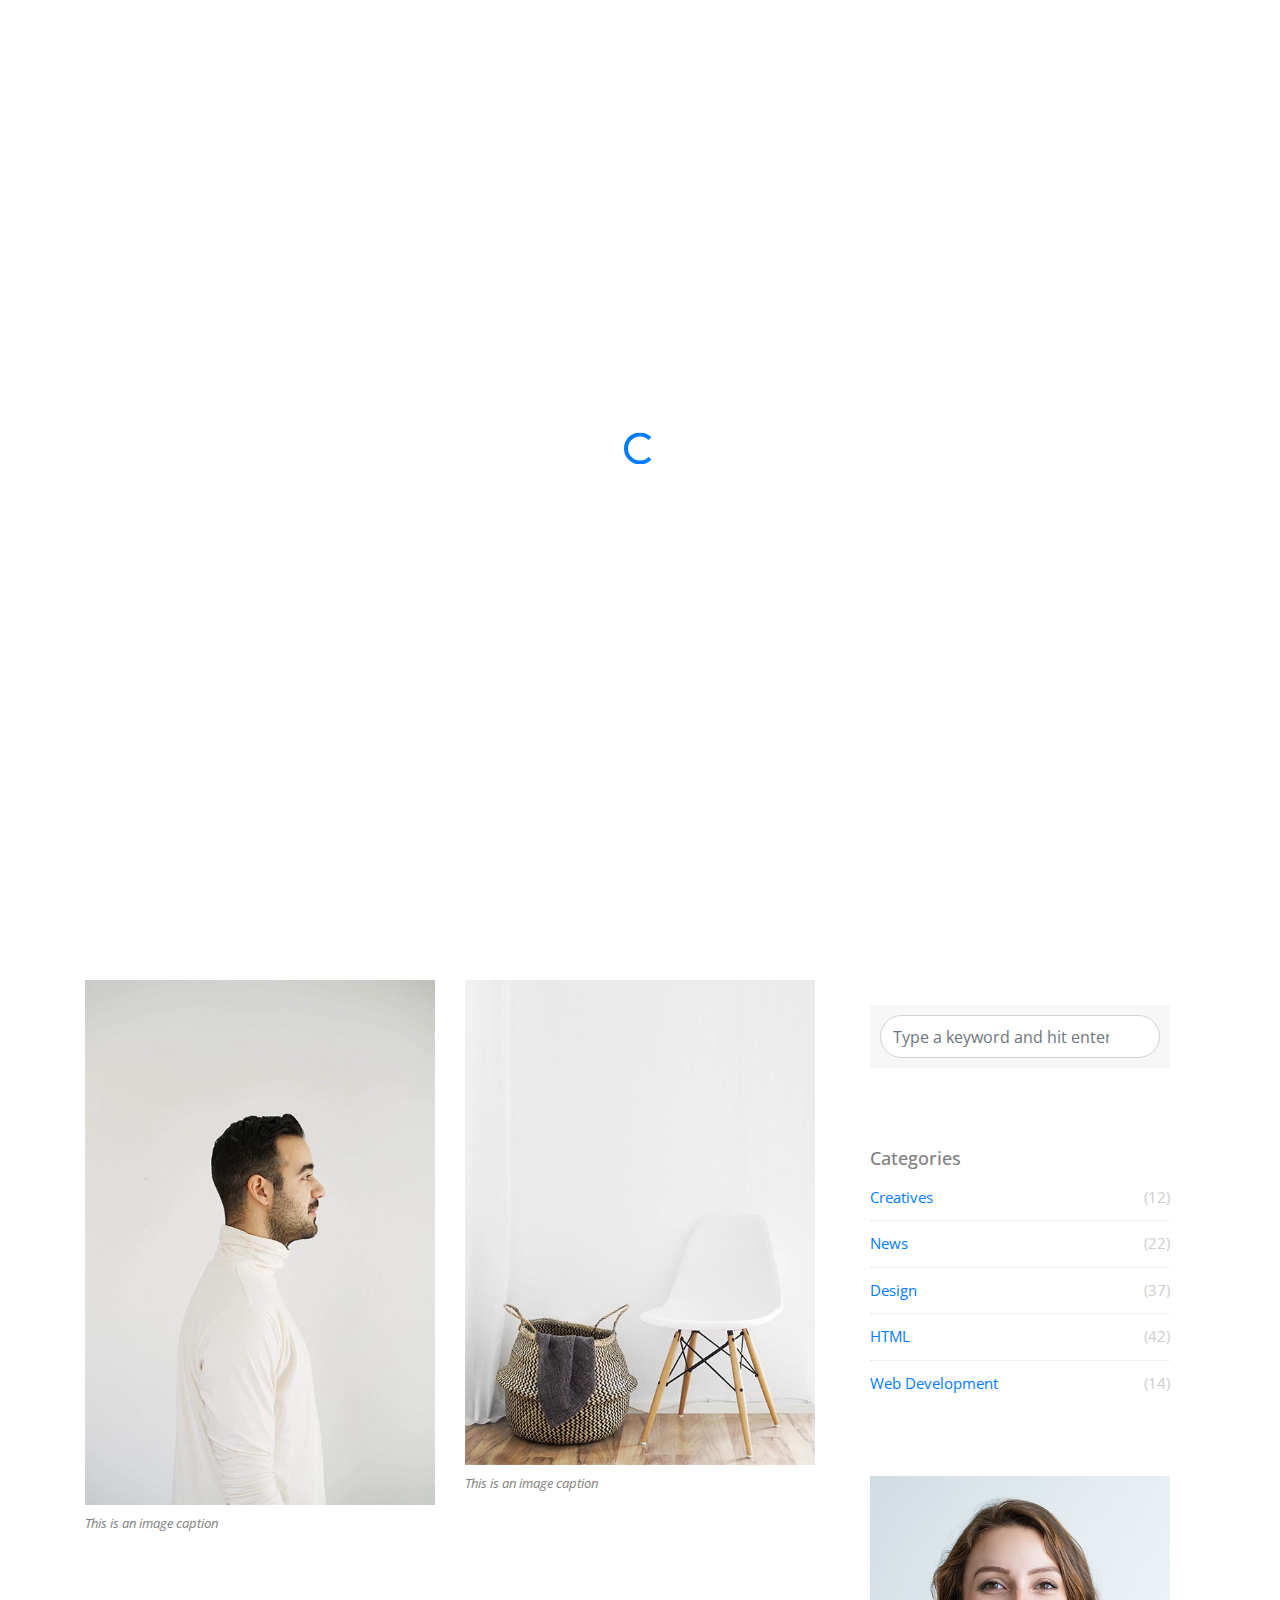
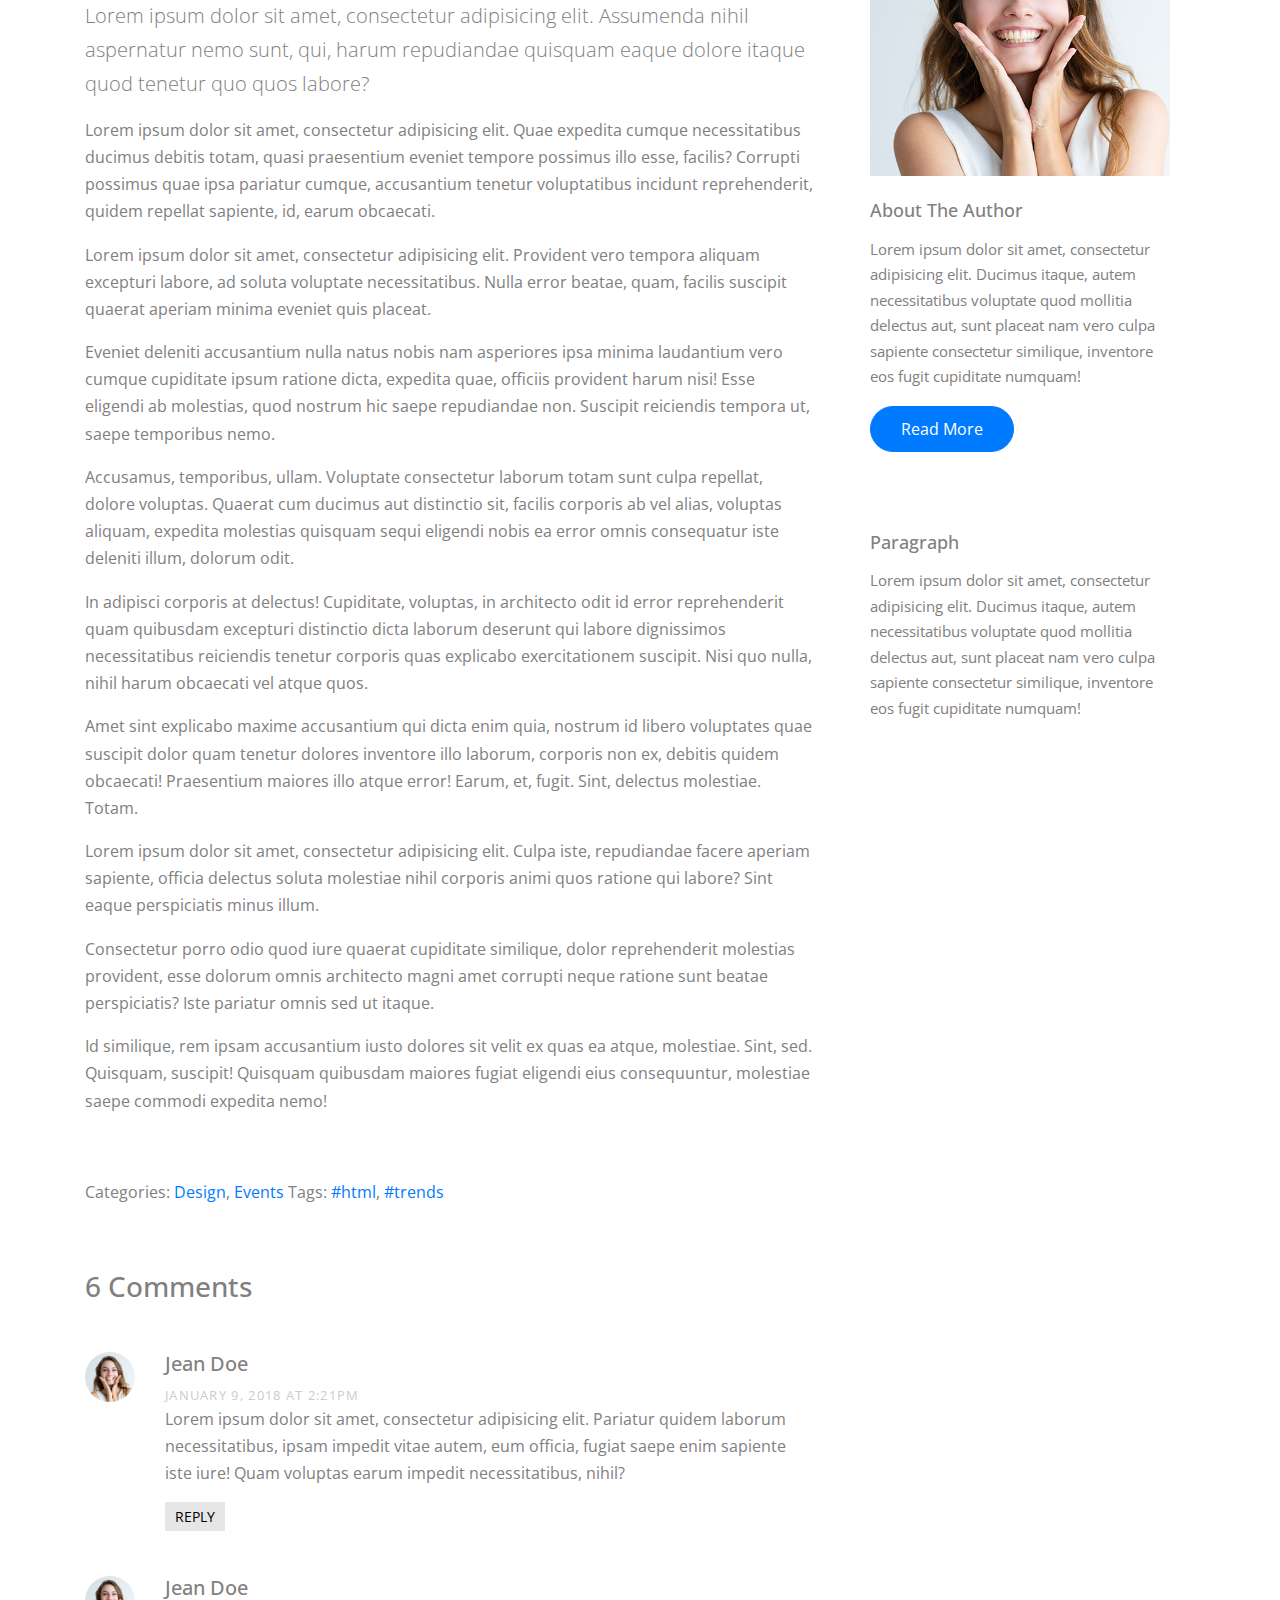
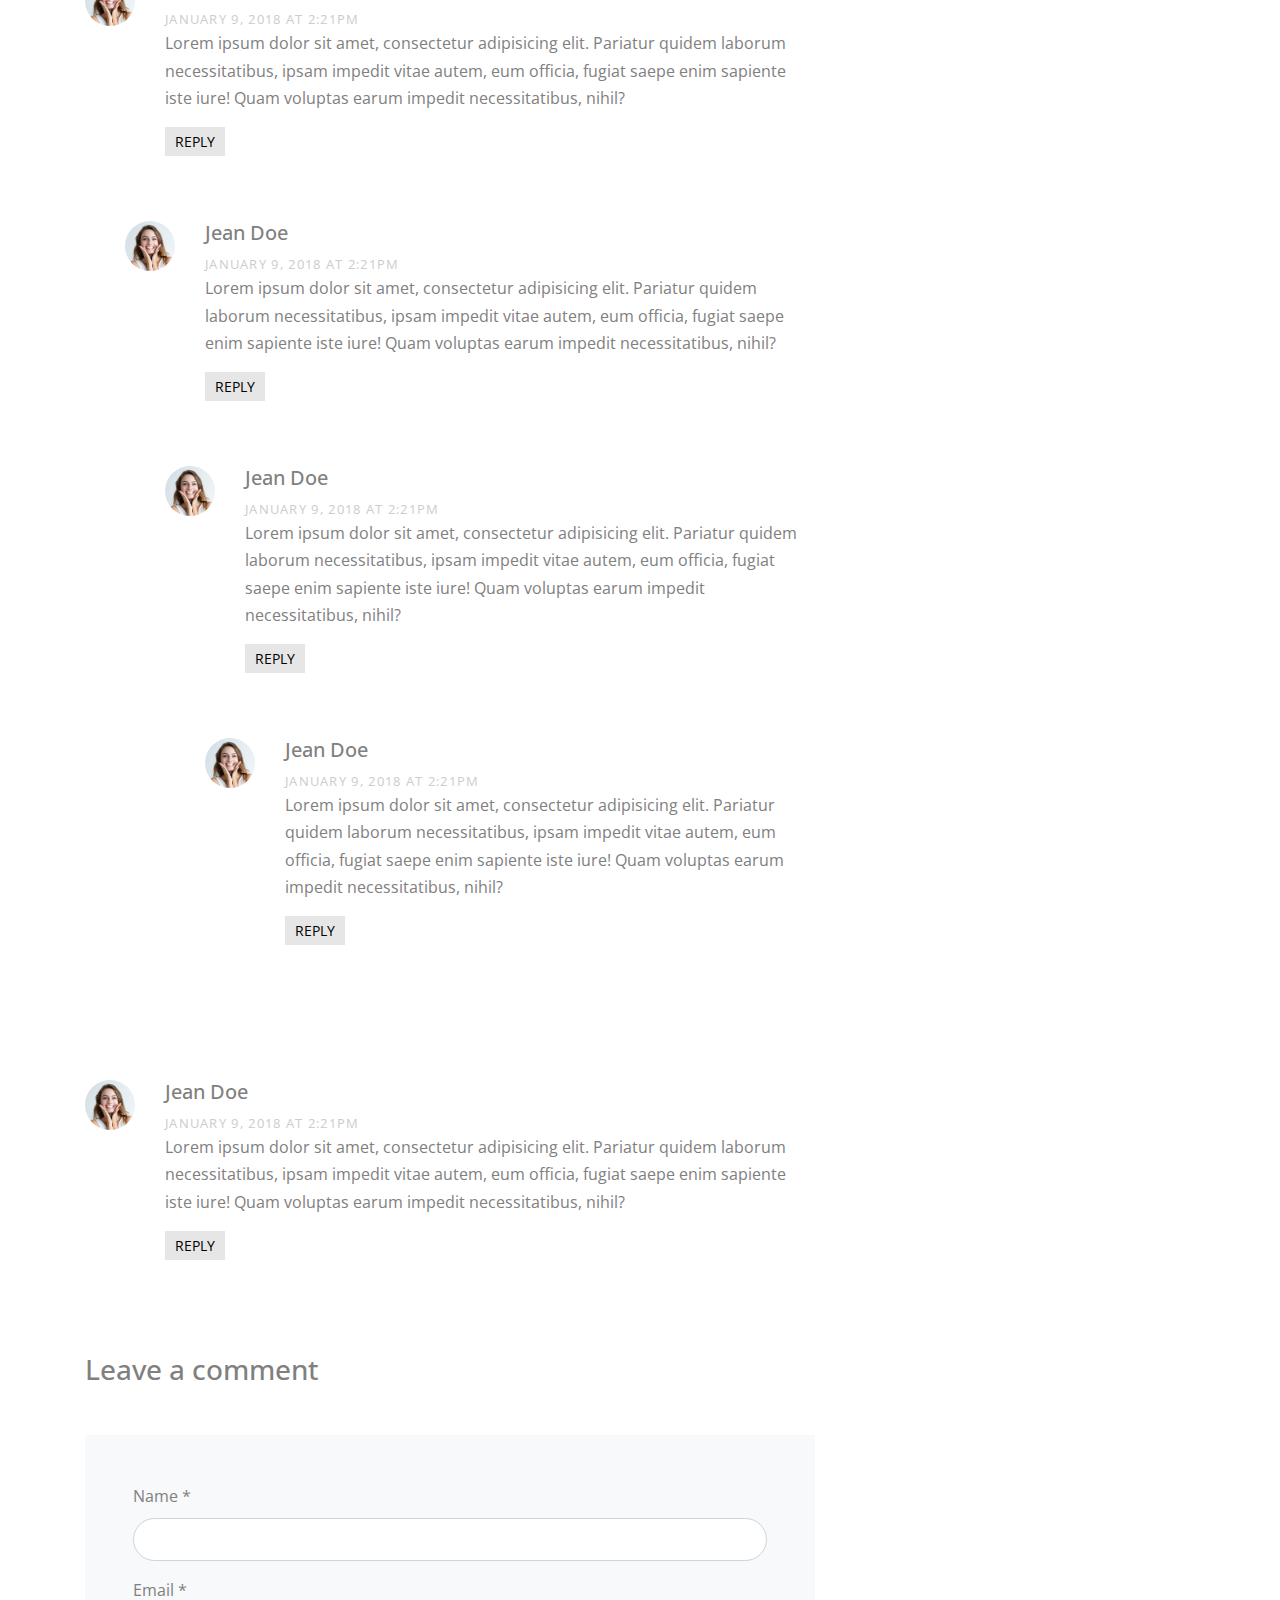
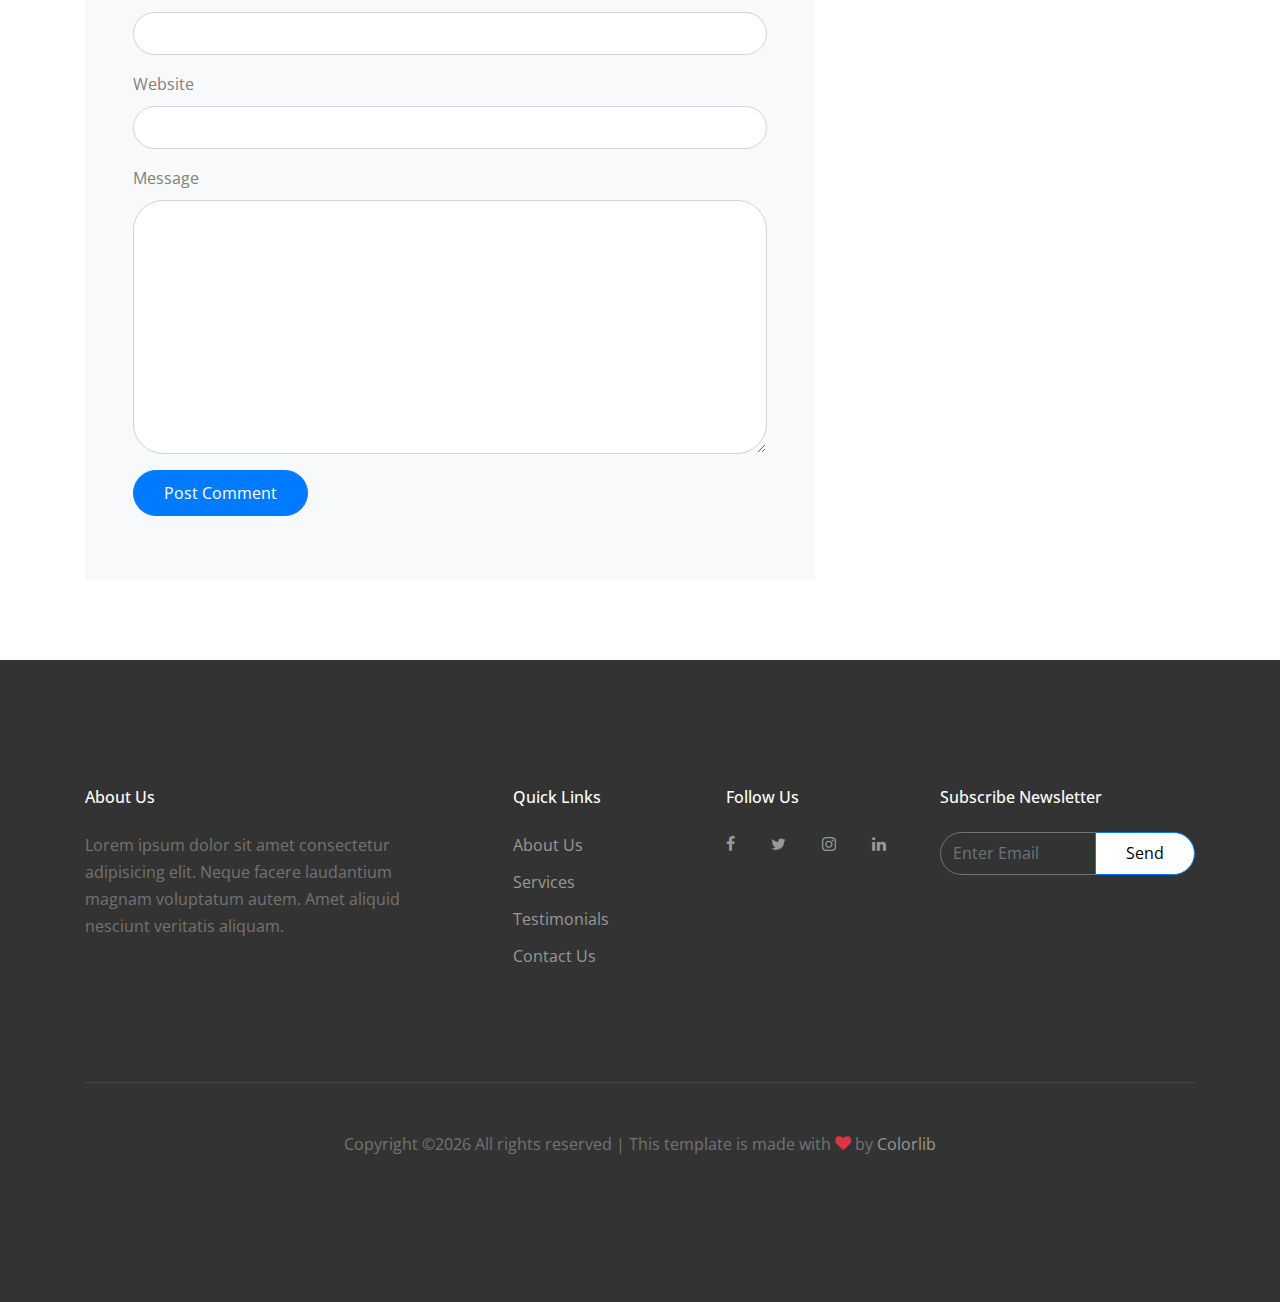
<file: single.html>
<!doctype html>
<html lang="en">
  <head>
    <!-- Google Tag Manager -->
<script>(function(w,d,s,l,i){w[l]=w[l]||[];w[l].push({'gtm.start':
new Date().getTime(),event:'gtm.js'});var f=d.getElementsByTagName(s)[0],
j=d.createElement(s),dl=l!='dataLayer'?'&l='+l:'';j.async=true;j.src=
'https://www.googletagmanager.com/gtm.js?id='+i+dl;f.parentNode.insertBefore(j,f);
})(window,document,'script','dataLayer','GTM-W4KZHR9');</script>
<!-- End Google Tag Manager -->
    
    
    <title>Nitro &mdash; Website Template by Colorlib</title>
    <meta charset="utf-8">
    <meta name="viewport" content="width=device-width, initial-scale=1, shrink-to-fit=no">
    
    
    <link href="https://fonts.googleapis.com/css?family=Open+Sans:300,400,700" rel="stylesheet">
    <link rel="stylesheet" href="fonts/icomoon/style.css">

    <link rel="stylesheet" href="css/bootstrap.min.css">
    <link rel="stylesheet" href="css/jquery-ui.css">
    <link rel="stylesheet" href="css/owl.carousel.min.css">
    <link rel="stylesheet" href="css/owl.theme.default.min.css">
    <link rel="stylesheet" href="css/owl.theme.default.min.css">

    <link rel="stylesheet" href="css/jquery.fancybox.min.css">

    <link rel="stylesheet" href="css/bootstrap-datepicker.css">

    <link rel="stylesheet" href="fonts/flaticon/font/flaticon.css">

    <link rel="stylesheet" href="css/aos.css">

    <link rel="stylesheet" href="css/style.css">
    
  </head>
  <body data-spy="scroll" data-target=".site-navbar-target" data-offset="300">
  <!-- Google Tag Manager (noscript) -->
<noscript><iframe src="https://www.googletagmanager.com/ns.html?id=GTM-W4KZHR9"
height="0" width="0" style="display:none;visibility:hidden"></iframe></noscript>
<!-- End Google Tag Manager (noscript) -->
    

  <div id="overlayer"></div>
  <div class="loader">
    <div class="spinner-border text-primary" role="status">
      <span class="sr-only">Loading...</span>
    </div>
  </div>


  <div class="site-wrap">

    <div class="site-mobile-menu site-navbar-target">
      <div class="site-mobile-menu-header">
        <div class="site-mobile-menu-close mt-3">
          <span class="icon-close2 js-menu-toggle"></span>
        </div>
      </div>
      <div class="site-mobile-menu-body"></div>
    </div>
   
    
    <header class="site-navbar py-4 js-sticky-header site-navbar-target" role="banner">

      <div class="container">
        <div class="row align-items-center">
          
          <div class="col-6 col-xl-2">
            <h1 class="mb-0 site-logo"><a href="index.html" class="h2 mb-0">Nitro<span class="text-primary">.</span> </a></h1>
          </div>

          <div class="col-12 col-md-10 d-none d-xl-block">
            <nav class="site-navigation position-relative text-right" role="navigation">

              <ul class="site-menu main-menu js-clone-nav mr-auto d-none d-lg-block">
                <li><a href="index.html#home-section" class="nav-link">Home</a></li>
                <li class="has-children">
                  <a href="index.html#about-section" class="nav-link">About Us</a>
                  <ul class="dropdown">
                    <li><a href="index.html#team-section" class="nav-link">Team</a></li>
                    <li><a href="index.html#pricing-section" class="nav-link">Pricing</a></li>
                    <li><a href="index.html#faq-section" class="nav-link">FAQ</a></li>
                    <li class="has-children">
                      <a href="#">More Links</a>
                      <ul class="dropdown">
                        <li><a href="#">Menu One</a></li>
                        <li><a href="#">Menu Two</a></li>
                        <li><a href="#">Menu Three</a></li>
                      </ul>
                    </li>
                  </ul>
                </li>
                
                <li><a href="index.html#portfolio-section" class="nav-link">Portfolio</a></li>
                <li><a href="index.html#services-section" class="nav-link">Services</a></li>
                <li><a href="index.html#testimonials-section" class="nav-link">Testimonials</a></li>
                <li><a href="index.html#blog-section" class="nav-link active">Blog</a></li>
                <li><a href="index.html#contact-section" class="nav-link">Contact</a></li>
              </ul>
            </nav>
          </div>


          <div class="col-6 d-inline-block d-xl-none ml-md-0 py-3" style="position: relative; top: 3px;"><a href="#" class="site-menu-toggle js-menu-toggle float-right"><span class="icon-menu h3"></span></a></div>

        </div>
      </div>
      
    </header>

  
     
    <div class="site-blocks-cover overlay" style="background-image: url(images/img_1.jpg);" data-aos="fade">
      <div class="container">
        <div class="row align-items-center justify-content-center">

          
              <div class="col-md-6 mt-lg-5 text-center">
                <h1>Where Do You Learn HTML & CSS in 2019?</h1>
                <p class="post-meta">March 21, 2019 &bull; Posted by <a href="#">Admin</a> in <a href="#">Events</a></p>
                
              </div>
            
        </div>
      </div>
    </div>  

    
    
    <section class="site-section">
      <div class="container">
        <div class="row">
          <div class="col-md-8 blog-content">
            <div class="row mb-5">
              <div class="col-lg-6">
                <figure><img src="images/img_3.jpg" alt="Image" class="img-fluid">
                  <figcaption>This is an image caption</figcaption></figure>
              </div>
              <div class="col-lg-6">
                <figure><img src="images/img_4.jpg" alt="Image" class="img-fluid">
                  <figcaption>This is an image caption</figcaption></figure>
              </div>
            </div>
            <p class="lead">Lorem ipsum dolor sit amet, consectetur adipisicing elit. Assumenda nihil aspernatur nemo sunt, qui, harum repudiandae quisquam eaque dolore itaque quod tenetur quo quos labore?</p>
            <p>Lorem ipsum dolor sit amet, consectetur adipisicing elit. Quae expedita cumque necessitatibus ducimus debitis totam, quasi praesentium eveniet tempore possimus illo esse, facilis? Corrupti possimus quae ipsa pariatur cumque, accusantium tenetur voluptatibus incidunt reprehenderit, quidem repellat sapiente, id, earum obcaecati.</p>

            <blockquote><p>Lorem ipsum dolor sit amet, consectetur adipisicing elit. Provident vero tempora aliquam excepturi labore, ad soluta voluptate necessitatibus. Nulla error beatae, quam, facilis suscipit quaerat aperiam minima eveniet quis placeat.</p></blockquote>

            <p>Eveniet deleniti accusantium nulla natus nobis nam asperiores ipsa minima laudantium vero cumque cupiditate ipsum ratione dicta, expedita quae, officiis provident harum nisi! Esse eligendi ab molestias, quod nostrum hic saepe repudiandae non. Suscipit reiciendis tempora ut, saepe temporibus nemo.</p>
            <p>Accusamus, temporibus, ullam. Voluptate consectetur laborum totam sunt culpa repellat, dolore voluptas. Quaerat cum ducimus aut distinctio sit, facilis corporis ab vel alias, voluptas aliquam, expedita molestias quisquam sequi eligendi nobis ea error omnis consequatur iste deleniti illum, dolorum odit.</p>
            <p>In adipisci corporis at delectus! Cupiditate, voluptas, in architecto odit id error reprehenderit quam quibusdam excepturi distinctio dicta laborum deserunt qui labore dignissimos necessitatibus reiciendis tenetur corporis quas explicabo exercitationem suscipit. Nisi quo nulla, nihil harum obcaecati vel atque quos.</p>
            <p>Amet sint explicabo maxime accusantium qui dicta enim quia, nostrum id libero voluptates quae suscipit dolor quam tenetur dolores inventore illo laborum, corporis non ex, debitis quidem obcaecati! Praesentium maiores illo atque error! Earum, et, fugit. Sint, delectus molestiae. Totam.</p>

            <p>Lorem ipsum dolor sit amet, consectetur adipisicing elit. Culpa iste, repudiandae facere aperiam sapiente, officia delectus soluta molestiae nihil corporis animi quos ratione qui labore? Sint eaque perspiciatis minus illum.</p>
            <p>Consectetur porro odio quod iure quaerat cupiditate similique, dolor reprehenderit molestias provident, esse dolorum omnis architecto magni amet corrupti neque ratione sunt beatae perspiciatis? Iste pariatur omnis sed ut itaque.</p>
            <p>Id similique, rem ipsam accusantium iusto dolores sit velit ex quas ea atque, molestiae. Sint, sed. Quisquam, suscipit! Quisquam quibusdam maiores fugiat eligendi eius consequuntur, molestiae saepe commodi expedita nemo!</p>
            <div class="pt-5">
              <p>Categories:  <a href="#">Design</a>, <a href="#">Events</a>  Tags: <a href="#">#html</a>, <a href="#">#trends</a></p>
            </div>


            <div class="pt-5">
              <h3 class="mb-5">6 Comments</h3>
              <ul class="comment-list">
                <li class="comment">
                  <div class="vcard bio">
                    <img src="images/person_1.jpg" alt="Image" class="img-fluid">
                  </div>
                  <div class="comment-body">
                    <h3>Jean Doe</h3>
                    <div class="meta">January 9, 2018 at 2:21pm</div>
                    <p>Lorem ipsum dolor sit amet, consectetur adipisicing elit. Pariatur quidem laborum necessitatibus, ipsam impedit vitae autem, eum officia, fugiat saepe enim sapiente iste iure! Quam voluptas earum impedit necessitatibus, nihil?</p>
                    <p><a href="#" class="reply">Reply</a></p>
                  </div>
                </li>

                <li class="comment">
                  <div class="vcard bio">
                    <img src="images/person_1.jpg" alt="Image placeholder">
                  </div>
                  <div class="comment-body">
                    <h3>Jean Doe</h3>
                    <div class="meta">January 9, 2018 at 2:21pm</div>
                    <p>Lorem ipsum dolor sit amet, consectetur adipisicing elit. Pariatur quidem laborum necessitatibus, ipsam impedit vitae autem, eum officia, fugiat saepe enim sapiente iste iure! Quam voluptas earum impedit necessitatibus, nihil?</p>
                    <p><a href="#" class="reply">Reply</a></p>
                  </div>

                  <ul class="children">
                    <li class="comment">
                      <div class="vcard bio">
                        <img src="images/person_1.jpg" alt="Image placeholder">
                      </div>
                      <div class="comment-body">
                        <h3>Jean Doe</h3>
                        <div class="meta">January 9, 2018 at 2:21pm</div>
                        <p>Lorem ipsum dolor sit amet, consectetur adipisicing elit. Pariatur quidem laborum necessitatibus, ipsam impedit vitae autem, eum officia, fugiat saepe enim sapiente iste iure! Quam voluptas earum impedit necessitatibus, nihil?</p>
                        <p><a href="#" class="reply">Reply</a></p>
                      </div>


                      <ul class="children">
                        <li class="comment">
                          <div class="vcard bio">
                            <img src="images/person_1.jpg" alt="Image placeholder">
                          </div>
                          <div class="comment-body">
                            <h3>Jean Doe</h3>
                            <div class="meta">January 9, 2018 at 2:21pm</div>
                            <p>Lorem ipsum dolor sit amet, consectetur adipisicing elit. Pariatur quidem laborum necessitatibus, ipsam impedit vitae autem, eum officia, fugiat saepe enim sapiente iste iure! Quam voluptas earum impedit necessitatibus, nihil?</p>
                            <p><a href="#" class="reply">Reply</a></p>
                          </div>

                            <ul class="children">
                              <li class="comment">
                                <div class="vcard bio">
                                  <img src="images/person_1.jpg" alt="Image placeholder">
                                </div>
                                <div class="comment-body">
                                  <h3>Jean Doe</h3>
                                  <div class="meta">January 9, 2018 at 2:21pm</div>
                                  <p>Lorem ipsum dolor sit amet, consectetur adipisicing elit. Pariatur quidem laborum necessitatibus, ipsam impedit vitae autem, eum officia, fugiat saepe enim sapiente iste iure! Quam voluptas earum impedit necessitatibus, nihil?</p>
                                  <p><a href="#" class="reply">Reply</a></p>
                                </div>
                              </li>
                            </ul>
                        </li>
                      </ul>
                    </li>
                  </ul>
                </li>

                <li class="comment">
                  <div class="vcard bio">
                    <img src="images/person_1.jpg" alt="Image placeholder">
                  </div>
                  <div class="comment-body">
                    <h3>Jean Doe</h3>
                    <div class="meta">January 9, 2018 at 2:21pm</div>
                    <p>Lorem ipsum dolor sit amet, consectetur adipisicing elit. Pariatur quidem laborum necessitatibus, ipsam impedit vitae autem, eum officia, fugiat saepe enim sapiente iste iure! Quam voluptas earum impedit necessitatibus, nihil?</p>
                    <p><a href="#" class="reply">Reply</a></p>
                  </div>
                </li>
              </ul>
              <!-- END comment-list -->
              
              <div class="comment-form-wrap pt-5">
                <h3 class="mb-5">Leave a comment</h3>
                <form action="#" class="p-5 bg-light">
                  <div class="form-group">
                    <label for="name">Name *</label>
                    <input type="text" class="form-control" id="name">
                  </div>
                  <div class="form-group">
                    <label for="email">Email *</label>
                    <input type="email" class="form-control" id="email">
                  </div>
                  <div class="form-group">
                    <label for="website">Website</label>
                    <input type="url" class="form-control" id="website">
                  </div>

                  <div class="form-group">
                    <label for="message">Message</label>
                    <textarea name="" id="message" cols="30" rows="10" class="form-control"></textarea>
                  </div>
                  <div class="form-group">
                    <input type="submit" value="Post Comment" class="btn btn-primary">
                  </div>

                </form>
              </div>
            </div>

          </div>
          <div class="col-md-4 sidebar">
            <div class="sidebar-box">
              <form action="#" class="search-form">
                <div class="form-group">
                  <span class="icon fa fa-search"></span>
                  <input type="text" class="form-control" placeholder="Type a keyword and hit enter">
                </div>
              </form>
            </div>
            <div class="sidebar-box">
              <div class="categories">
                <h3>Categories</h3>
                <li><a href="#">Creatives <span>(12)</span></a></li>
                <li><a href="#">News <span>(22)</span></a></li>
                <li><a href="#">Design <span>(37)</span></a></li>
                <li><a href="#">HTML <span>(42)</span></a></li>
                <li><a href="#">Web Development <span>(14)</span></a></li>
              </div>
            </div>
            <div class="sidebar-box">
              <img src="images/person_1.jpg" alt="Image placeholder" class="img-fluid mb-4">
              <h3>About The Author</h3>
              <p>Lorem ipsum dolor sit amet, consectetur adipisicing elit. Ducimus itaque, autem necessitatibus voluptate quod mollitia delectus aut, sunt placeat nam vero culpa sapiente consectetur similique, inventore eos fugit cupiditate numquam!</p>
              <p><a href="#" class="btn btn-primary btn-sm">Read More</a></p>
            </div>

            <div class="sidebar-box">
              <h3>Paragraph</h3>
              <p>Lorem ipsum dolor sit amet, consectetur adipisicing elit. Ducimus itaque, autem necessitatibus voluptate quod mollitia delectus aut, sunt placeat nam vero culpa sapiente consectetur similique, inventore eos fugit cupiditate numquam!</p>
            </div>
          </div>
        </div>
      </div>
    </section>

    
    <footer class="site-footer">
      <div class="container">
        <div class="row">
          <div class="col-md-9">
            <div class="row">
              <div class="col-md-5">
                <h2 class="footer-heading mb-4">About Us</h2>
                <p>Lorem ipsum dolor sit amet consectetur adipisicing elit. Neque facere laudantium magnam voluptatum autem. Amet aliquid nesciunt veritatis aliquam.</p>
              </div>
              <div class="col-md-3 ml-auto">
                <h2 class="footer-heading mb-4">Quick Links</h2>
                <ul class="list-unstyled">
                  <li><a href="#about-section" class="smoothscroll">About Us</a></li>
                  <li><a href="#services-section" class="smoothscroll">Services</a></li>
                  <li><a href="#testimonials-section" class="smoothscroll">Testimonials</a></li>
                  <li><a href="#contact-section" class="smoothscroll">Contact Us</a></li>
                </ul>
              </div>
              <div class="col-md-3">
                <h2 class="footer-heading mb-4">Follow Us</h2>
                <a href="#" class="pl-0 pr-3"><span class="icon-facebook"></span></a>
                <a href="#" class="pl-3 pr-3"><span class="icon-twitter"></span></a>
                <a href="#" class="pl-3 pr-3"><span class="icon-instagram"></span></a>
                <a href="#" class="pl-3 pr-3"><span class="icon-linkedin"></span></a>
              </div>
            </div>
          </div>
          <div class="col-md-3">
            <h2 class="footer-heading mb-4">Subscribe Newsletter</h2>
            <form action="#" method="post" class="footer-subscribe">
              <div class="input-group mb-3">
                <input type="text" class="form-control border-secondary text-white bg-transparent" placeholder="Enter Email" aria-label="Enter Email" aria-describedby="button-addon2">
                <div class="input-group-append">
                  <button class="btn btn-primary text-black" type="button" id="button-addon2">Send</button>
                </div>
              </div>
            </form>
          </div>
        </div>
        <div class="row pt-5 mt-5 text-center">
          <div class="col-md-12">
            <div class="border-top pt-5">
              <p>
            <!-- Link back to Colorlib can't be removed. Template is licensed under CC BY 3.0. -->
            Copyright &copy;<script>document.write(new Date().getFullYear());</script> All rights reserved | This template is made with <i class="icon-heart text-danger" aria-hidden="true"></i> by <a href="https://colorlib.com" target="_blank" >Colorlib</a>
            <!-- Link back to Colorlib can't be removed. Template is licensed under CC BY 3.0. -->
            </p>
        
            </div>
          </div>
          
        </div>
      </div>
    </footer>

  </div> <!-- .site-wrap -->

  <script src="js/jquery-3.3.1.min.js"></script>
  <script src="js/jquery-ui.js"></script>
  <script src="js/popper.min.js"></script>
  <script src="js/bootstrap.min.js"></script>
  <script src="js/owl.carousel.min.js"></script>
  <script src="js/jquery.countdown.min.js"></script>
  <script src="js/jquery.easing.1.3.js"></script>
  <script src="js/aos.js"></script>
  <script src="js/jquery.fancybox.min.js"></script>
  <script src="js/jquery.sticky.js"></script>
  <script src="js/isotope.pkgd.min.js"></script>

  
  <script src="js/main.js"></script>
    
  </body>
</html>
</file>
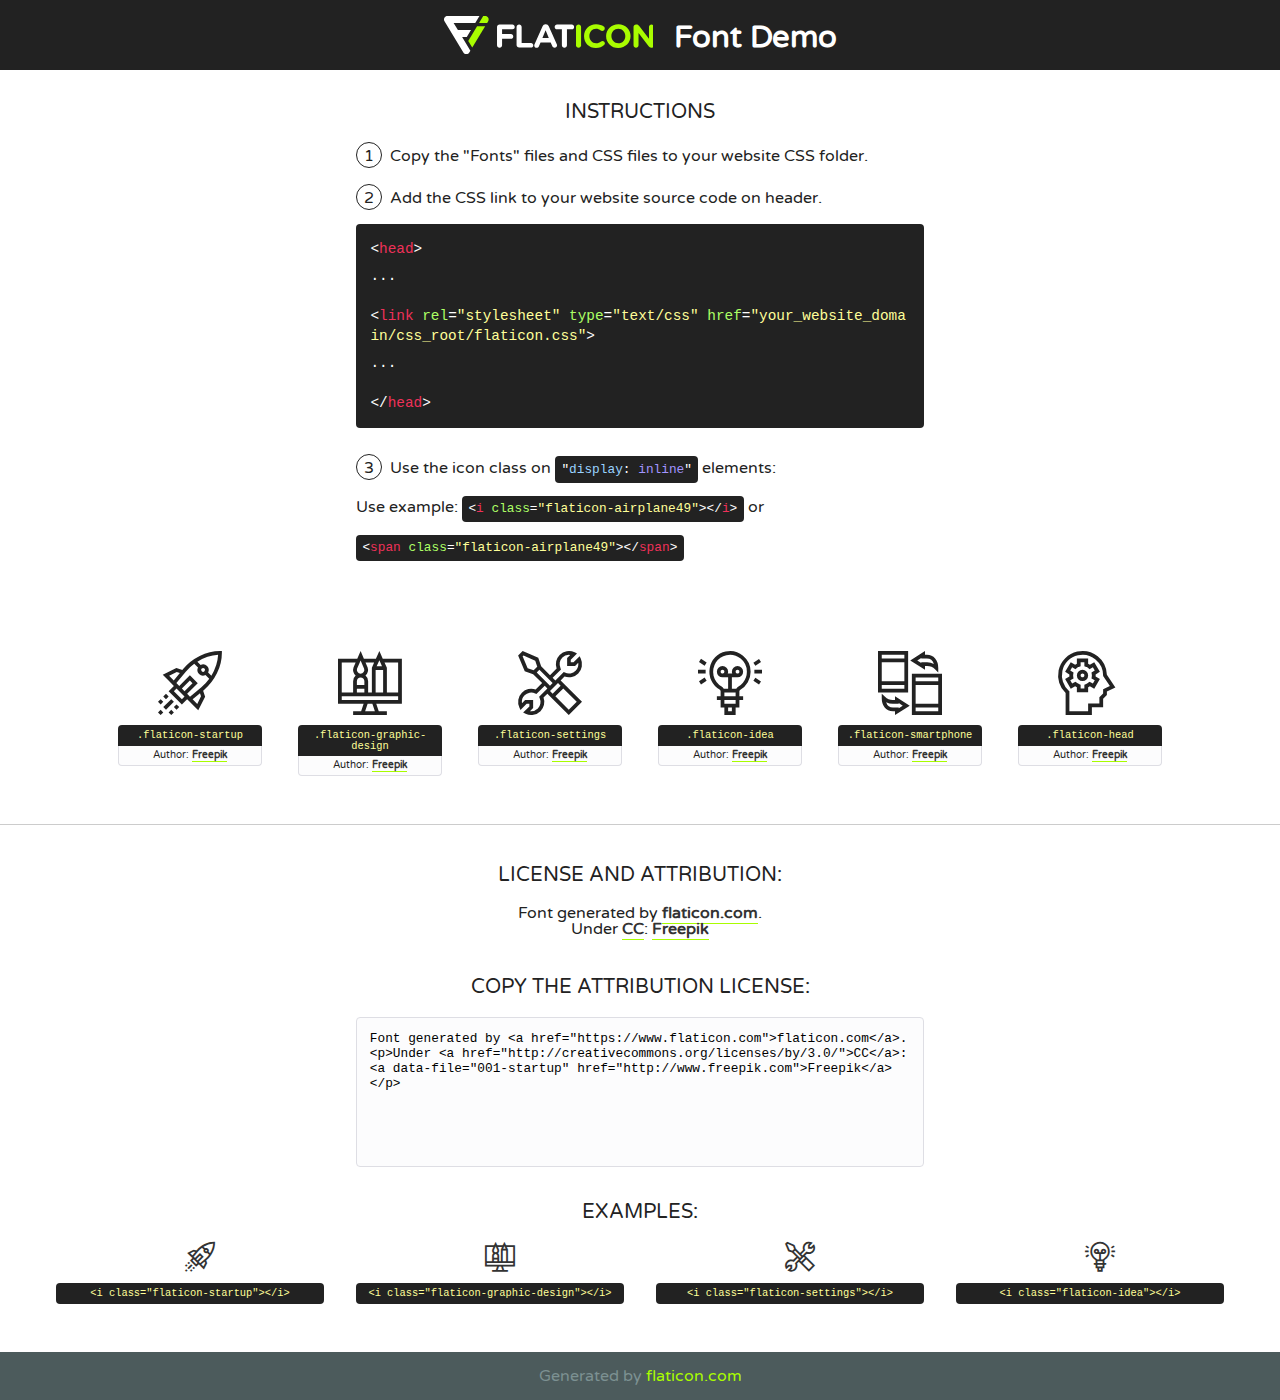
<file: fonts/flaticon/font/flaticon.html>
<!DOCTYPE html>
<!--
  Flaticon icon font: Flaticon
  Creation date: 03/04/2019 06:02
-->
<html>
<!DOCTYPE html>
<html>

<head>
    <title>Flaticon WebFont</title>
    <link href="http://fonts.googleapis.com/css?family=Varela+Round" rel="stylesheet" type="text/css" />
    <link rel="stylesheet" type="text/css" href="flaticon.css">
    <meta charset="UTF-8">
    <style>
    html, body, div, span, applet, object, iframe,
    h1, h2, h3, h4, h5, h6, p, blockquote, pre,
    a, abbr, acronym, address, big, cite, code,
    del, dfn, em, img, ins, kbd, q, s, samp,
    small, strike, strong, sub, sup, tt, var,
    b, u, i, center,
    dl, dt, dd, ol, ul, li,
    fieldset, form, label, legend,
    table, caption, tbody, tfoot, thead, tr, th, td,
    article, aside, canvas, details, embed, 
    figure, figcaption, footer, header, hgroup, 
    menu, nav, output, ruby, section, summary,
    time, mark, audio, video {
        margin: 0;
        padding: 0;
        border: 0;
        font-size: 100%;
        font: inherit;
        vertical-align: baseline;
    }
    /* HTML5 display-role reset for older browsers */
    article, aside, details, figcaption, figure, 
    footer, header, hgroup, menu, nav, section {
        display: block;
    }
    body {
        line-height: 1;
    }
    ol, ul {
        list-style: none;
    }
    blockquote, q {
        quotes: none;
    }
    blockquote:before, blockquote:after,
    q:before, q:after {
        content: '';
        content: none;
    }
    table {
        border-collapse: collapse;
        border-spacing: 0;
    }
    body {
        font-family: 'Varela Round', Helvetica, Arial, sans-serif;
        font-size: 16px;
        color: #222;
    }
    a {
        color: #333;
        border-bottom: 1px solid #a9fd00;
        font-weight: bold;
        text-decoration: none;
    }
    * {
        -moz-box-sizing: border-box;
        -webkit-box-sizing: border-box;
        box-sizing: border-box;
        margin: 0;
        padding: 0;
    }
    [class^="flaticon-"]:before, [class*=" flaticon-"]:before, [class^="flaticon-"]:after, [class*=" flaticon-"]:after {
        font-family: Flaticon;
        font-size: 30px;
        font-style: normal;
        margin-left: 20px;
        color: #333;
    }
    .wrapper {
        max-width: 600px;
        margin: auto;
        padding: 0 1em;
    }
    .title {
        font-size: 1.25em;
        text-align: center;
        margin-bottom: 1em;
        text-transform: uppercase;
    }
    header {
        text-align: center;
        background-color: #222;
        color: #fff;
        padding: 1em;
    }
    header .logo {
        width: 210px;
        height: 38px;
        display: inline-block;
        vertical-align: middle;
        margin-right: 1em;
        border: none;
    }
    header strong {
        font-size: 1.95em;
        font-weight: bold;
        vertical-align: middle;
        margin-top: 5px;
        display: inline-block;
    }
    .demo {
        margin: 2em auto;
        line-height: 1.25em;
    }
    .demo ul li {
        margin-bottom: 1em;
    }
    .demo ul li .num {
        color: #222;
        border-radius: 20px;
        display: inline-block;
        width: 26px;
        padding: 3px;
        height: 26px;
        text-align: center;
        margin-right: 0.5em;
        border: 1px solid #222;
    }
    .demo ul li code {
        background-color: #222;
        border-radius: 4px;
        padding: 0.25em 0.5em;
        display: inline-block;
        color: #fff;
        font-family: Consolas,Monaco,Lucida Console,Liberation Mono,DejaVu Sans Mono,Bitstream Vera Sans Mono,Courier New, monospace;
        font-weight: lighter;
        margin-top: 1em;
        font-size: 0.8em;
        word-break: break-all;
    }
    .demo ul li code.big {
        padding: 1em;
        font-size: 0.9em;
    }
    .demo ul li code .red {
        color: #EF3159;
    }
    .demo ul li code .green {
        color: #ACFF65;
    }
    .demo ul li code .yellow {
        color: #FFFF99;
    }
    .demo ul li code .blue {
        color: #99D3FF;
    }
    .demo ul li code .purple {
        color: #A295FF;
    }
    .demo ul li code .dots {
        margin-top: 0.5em;
        display: block;
    }
    #glyphs {
        border-bottom: 1px solid #ccc;
        padding: 2em 0;
        text-align: center;
    }
    .glyph {
        display: inline-block;
        width: 9em;
        margin: 1em;
        text-align: center;
        vertical-align: top;
        background: #FFF;
    }
    .glyph .glyph-icon {
        padding: 10px;
        display: block;
        font-family:"Flaticon";
        font-size: 64px;
        line-height: 1;
    }
    .glyph .glyph-icon:before {
        font-size: 64px;
        color: #222;
        margin-left: 0;
    }
    .class-name {
        font-size: 0.65em;
        background-color: #222;
        color: #fff;
        border-radius: 4px 4px 0 0;
        padding: 0.5em;
        color: #FFFF99;
        font-family: Consolas,Monaco,Lucida Console,Liberation Mono,DejaVu Sans Mono,Bitstream Vera Sans Mono,Courier New, monospace;
    }
    .author-name {
        font-size: 0.6em;
        background-color: #fcfcfd;
        border: 1px solid #DEDEE4;
        border-top: 0;
        border-radius: 0 0 4px 4px;
        padding: 0.5em;
    }
    .class-name:last-child {
        font-size: 10px;
        color:#888;
    }
    .class-name:last-child a {
        font-size: 10px;
        color:#555;
    }
    .class-name:last-child a:hover {
        color:#a9fd00;
    }
    .glyph > input {
        display: block;
        width: 100px;
        margin: 5px auto;
        text-align: center;
        font-size: 12px;
        cursor: text;
    }
    .glyph > input.icon-input {
        font-family:"Flaticon";
        font-size: 16px;
        margin-bottom: 10px;
    }
    .attribution .title {
        margin-top: 2em;
    }
    .attribution textarea {
        background-color: #fcfcfd;
        padding: 1em;
        border: none;
        box-shadow: none;
        border: 1px solid #DEDEE4;
        border-radius: 4px;
        resize: none;
        width: 100%;
        height: 150px;
        font-size: 0.8em;
        font-family: Consolas,Monaco,Lucida Console,Liberation Mono,DejaVu Sans Mono,Bitstream Vera Sans Mono,Courier New, monospace;
        -webkit-appearance: none;
    }
    .iconsuse {
        margin: 2em auto;
        text-align: center;
        max-width: 1200px;
    }
    .iconsuse:after {
        content: '';
        display: table;
        clear: both;
    }
    .iconsuse .image {
        float: left;
        width: 25%;
        padding: 0 1em;
    }
    .iconsuse .image p {
        margin-bottom: 1em;
    }
    .iconsuse .image span {
        display: block;
        font-size: 0.65em;
        background-color: #222;
        color: #fff;
        border-radius: 4px;
        padding: 0.5em;
        color: #FFFF99;
        margin-top: 1em;
        font-family: Consolas,Monaco,Lucida Console,Liberation Mono,DejaVu Sans Mono,Bitstream Vera Sans Mono,Courier New, monospace;
    }
    #footer {
        text-align: center;
        background-color: #4C5B5C;
        color: #7c9192;
        padding: 1em;
    }
    #footer a {
        border: none;
        color: #a9fd00;
        font-weight: normal;
    }
    @media (max-width: 960px) {
        .iconsuse .image {
            width: 50%;
        }
    }
    @media (max-width: 560px) {
        .iconsuse .image {
            width: 100%;
        }
    }
    </style>
</head>

<body class="characters-off">

    <header>
        <a href="https://www.flaticon.com" target="_blank" class="logo">
            <svg version="1.1" xmlns="http://www.w3.org/2000/svg" xmlns:xlink="http://www.w3.org/1999/xlink" xmlns:a="http://ns.adobe.com/AdobeSVGViewerExtensions/3.0/" viewBox="0 0 560.875 102.036" enable-background="new 0 0 560.875 102.036" xml:space="preserve">
                <defs>
                </defs>
                <g>
                    <g class="letters">
                        <path fill="#ffffff" d="M141.596,29.675c0-3.777,2.985-6.767,6.764-6.767h34.438c3.426,0,6.15,2.728,6.15,6.15
                        c0,3.43-2.724,6.149-6.15,6.149h-27.674v13.091h23.719c3.429,0,6.151,2.724,6.151,6.15c0,3.43-2.723,6.149-6.151,6.149h-23.719
                        v17.574c0,3.773-2.986,6.761-6.764,6.761c-3.779,0-6.764-2.989-6.764-6.761V29.675z"></path>
                        <path fill="#ffffff" d="M193.844,29.149c0-3.781,2.985-6.767,6.764-6.767c3.776,0,6.763,2.985,6.763,6.767v42.957h25.039
                        c3.426,0,6.149,2.726,6.149,6.153c0,3.425-2.723,6.15-6.149,6.15h-31.802c-3.779,0-6.764-2.986-6.764-6.768V29.149z"></path>
                        <path fill="#ffffff" d="M241.891,75.71l21.438-48.407c1.492-3.341,4.215-5.357,7.906-5.357h0.792
                        c3.686,0,6.323,2.017,7.815,5.357l21.439,48.407c0.436,0.967,0.701,1.845,0.701,2.723c0,3.602-2.809,6.501-6.414,6.501
                        c-3.161,0-5.269-1.845-6.499-4.655l-4.132-9.661h-27.059l-4.301,10.102c-1.144,2.631-3.426,4.214-6.237,4.214
                        c-3.517,0-6.24-2.81-6.24-6.325C241.1,77.64,241.451,76.677,241.891,75.71z M279.932,58.666l-8.521-20.297l-8.526,20.297H279.932
                        z"></path>
                        <path fill="#ffffff" d="M314.864,35.387H301.86c-3.429,0-6.239-2.813-6.239-6.238c0-3.429,2.811-6.24,6.239-6.24h39.533
                        c3.426,0,6.237,2.811,6.237,6.24c0,3.425-2.811,6.238-6.237,6.238h-13.001v42.785c0,3.773-2.99,6.761-6.764,6.761
                        c-3.779,0-6.764-2.989-6.764-6.761V35.387z"></path>
                        <path fill="#A9FD00" d="M352.615,29.149c0-3.781,2.985-6.767,6.767-6.767c3.774,0,6.761,2.985,6.761,6.767v49.024
                        c0,3.773-2.987,6.761-6.761,6.761c-3.781,0-6.767-2.989-6.767-6.761V29.149z"></path>
                        <path fill="#A9FD00" d="M374.132,53.836v-0.179c0-17.481,13.178-31.801,32.065-31.801c9.22,0,15.459,2.458,20.557,6.238
                        c1.402,1.054,2.637,2.985,2.637,5.357c0,3.692-2.985,6.59-6.681,6.59c-1.845,0-3.071-0.702-4.044-1.319
                        c-3.776-2.813-7.729-4.393-12.562-4.393c-10.364,0-17.831,8.611-17.831,19.154v0.173c0,10.542,7.291,19.329,17.831,19.329
                        c5.715,0,9.492-1.756,13.359-4.834c1.049-0.874,2.458-1.491,4.039-1.491c3.429,0,6.325,2.813,6.325,6.236
                        c0,2.106-1.056,3.78-2.282,4.834c-5.539,4.834-12.036,7.733-21.878,7.733C387.572,85.464,374.132,71.493,374.132,53.836z"></path>
                        <path fill="#A9FD00" d="M433.009,53.836v-0.179c0-17.481,13.79-31.801,32.766-31.801c18.981,0,32.592,14.143,32.592,31.628v0.173
                        c0,17.483-13.785,31.807-32.769,31.807C446.625,85.464,433.009,71.32,433.009,53.836z M484.224,53.836v-0.179
                        c0-10.539-7.725-19.326-18.626-19.326c-10.893,0-18.449,8.611-18.449,19.154v0.173c0,10.542,7.73,19.329,18.626,19.329
                        C476.676,72.986,484.224,64.378,484.224,53.836z"></path>
                        <path fill="#A9FD00" d="M506.233,29.321c0-3.774,2.99-6.763,6.767-6.763h1.401c3.252,0,5.183,1.583,7.029,3.953l26.093,34.265
                        V29.059c0-3.692,2.99-6.677,6.681-6.677c3.683,0,6.671,2.985,6.671,6.677v48.934c0,3.78-2.987,6.765-6.764,6.765h-0.436
                        c-3.257,0-5.188-1.581-7.034-3.953l-27.056-35.492v32.944c0,3.687-2.985,6.676-6.678,6.676c-3.683,0-6.673-2.989-6.673-6.676
                        V29.321z"></path>
                    </g>
                    <g class="insignia">
                        <path fill="#ffffff" d="M48.372,56.137h12.517l11.156-18.537H37.186L25.688,18.539h57.825L94.668,0H9.271
                        C5.925,0,2.842,1.801,1.198,4.716c-1.644,2.907-1.593,6.482,0.134,9.343l50.38,83.501c1.678,2.781,4.689,4.476,7.938,4.476
                        c3.246,0,6.257-1.695,7.935-4.476l2.898-4.804L48.372,56.137z"></path>
                        <g class="i">
                            <path fill="#A9FD00" d="M93.575,18.539h0.031v0.004l21.652,0.004l2.705-4.488c1.727-2.861,1.778-6.436,0.133-9.343
                            C116.454,1.801,113.371,0,110.026,0h-5.294L93.575,18.539z"></path>
                            <polygon fill="#A9FD00" points="88.291,27.356 64.725,66.486 75.519,84.404 109.942,27.356"></polygon>
                        </g>
                    </g>
                </g>
            </svg>
        </a>
        <strong>Font Demo</strong>
    </header>


    <section class="demo wrapper">

        <p class="title">Instructions</p>

        <ul>
            <li>
                <span class="num">1</span>Copy the "Fonts" files and CSS files to your website CSS folder.
            </li>
            <li>
                <span class="num">2</span>Add the CSS link to your website source code on header.
                <code class="big">
                    &lt;<span class="red">head</span>&gt;
                    <br/><span class="dots">...</span>
                    <br/>&lt;<span class="red">link</span> <span class="green">rel</span>=<span class="yellow">"stylesheet"</span> <span class="green">type</span>=<span class="yellow">"text/css"</span> <span class="green">href</span>=<span class="yellow">"your_website_domain/css_root/flaticon.css"</span>&gt;
                    <br/><span class="dots">...</span>
                    <br/>&lt;/<span class="red">head</span>&gt;
                </code>
            </li>

            <li>
                <p>
                    <span class="num">3</span>Use the icon class on <code>"<span class="blue">display</span>:<span class="purple"> inline</span>"</code> elements:
                    <br />
                    Use example: <code>&lt;<span class="red">i</span> <span class="green">class</span>=<span class="yellow">&quot;flaticon-airplane49&quot;</span>&gt;&lt;/<span class="red">i</span>&gt;</code> or <code>&lt;<span class="red">span</span> <span class="green">class</span>=<span class="yellow">&quot;flaticon-airplane49&quot;</span>&gt;&lt;/<span class="red">span</span>&gt;</code>
            </li>
        </ul>

    </section>




   <section id="glyphs">          
    
      
        <div class="glyph"><div class="glyph-icon flaticon-startup"></div>
            <div class="class-name">.flaticon-startup</div>
            <div class="author-name">Author: <a data-file="001-startup" href="http://www.freepik.com">Freepik</a> </div> 
        </div>        
        
        <div class="glyph"><div class="glyph-icon flaticon-graphic-design"></div>
            <div class="class-name">.flaticon-graphic-design</div>
            <div class="author-name">Author: <a data-file="002-graphic-design" href="http://www.freepik.com">Freepik</a> </div> 
        </div>        
        
        <div class="glyph"><div class="glyph-icon flaticon-settings"></div>
            <div class="class-name">.flaticon-settings</div>
            <div class="author-name">Author: <a data-file="003-settings" href="http://www.freepik.com">Freepik</a> </div> 
        </div>        
        
        <div class="glyph"><div class="glyph-icon flaticon-idea"></div>
            <div class="class-name">.flaticon-idea</div>
            <div class="author-name">Author: <a data-file="004-idea" href="http://www.freepik.com">Freepik</a> </div> 
        </div>        
        
        <div class="glyph"><div class="glyph-icon flaticon-smartphone"></div>
            <div class="class-name">.flaticon-smartphone</div>
            <div class="author-name">Author: <a data-file="005-smartphone" href="http://www.freepik.com">Freepik</a> </div> 
        </div>        
        
        <div class="glyph"><div class="glyph-icon flaticon-head"></div>
            <div class="class-name">.flaticon-head</div>
            <div class="author-name">Author: <a data-file="006-head" href="http://www.freepik.com">Freepik</a> </div> 
        </div>        
        

    </section>



    <section class="attribution wrapper"   style="text-align:center;">

      <div class="title">License and attribution:</div><div class="attrDiv">Font generated by <a href="https://www.flaticon.com">flaticon.com</a>. <div><p>Under <a href="http://creativecommons.org/licenses/by/3.0/">CC</a>: <a data-file="001-startup" href="http://www.freepik.com">Freepik</a></p>  </div>
      </div>
      <div class="title">Copy the Attribution License:</div>

    <textarea onclick="this.focus();this.select();">Font generated by &lt;a href=&quot;https://www.flaticon.com&quot;&gt;flaticon.com&lt;/a&gt;. <p>Under <a href="http://creativecommons.org/licenses/by/3.0/">CC</a>: <a data-file="001-startup" href="http://www.freepik.com">Freepik</a></p>  
     </textarea>

    </section>

    <section class="iconsuse">

          <div class="title">Examples:</div>            
             
            <div class="image">
                <p>
                    <i class="glyph-icon flaticon-startup"></i> 
                    <span>&lt;i class=&quot;flaticon-startup&quot;&gt;&lt;/i&gt;</span>
                </p>
            </div>
            
            <div class="image">
                <p>
                    <i class="glyph-icon flaticon-graphic-design"></i> 
                    <span>&lt;i class=&quot;flaticon-graphic-design&quot;&gt;&lt;/i&gt;</span>
                </p>
            </div>
            
            <div class="image">
                <p>
                    <i class="glyph-icon flaticon-settings"></i> 
                    <span>&lt;i class=&quot;flaticon-settings&quot;&gt;&lt;/i&gt;</span>
                </p>
            </div>
            
            <div class="image">
                <p>
                    <i class="glyph-icon flaticon-idea"></i> 
                    <span>&lt;i class=&quot;flaticon-idea&quot;&gt;&lt;/i&gt;</span>
                </p>
            </div>
                       
        </div>
                            
    </section>

<div id="footer">
    <div>Generated by <a href="https://www.flaticon.com">flaticon.com</a>
    </div>
</div>



</body>
</html>
</file>
<file: fonts/icomoon/style.css>
@font-face {
  font-family: 'icomoon';
  src:  url('fonts/icomoon.eot?10si43');
  src:  url('fonts/icomoon.eot?10si43#iefix') format('embedded-opentype'),
    url('fonts/icomoon.ttf?10si43') format('truetype'),
    url('fonts/icomoon.woff?10si43') format('woff'),
    url('fonts/icomoon.svg?10si43#icomoon') format('svg');
  font-weight: normal;
  font-style: normal;
}

[class^="icon-"], [class*=" icon-"] {
  /* use !important to prevent issues with browser extensions that change fonts */
  font-family: 'icomoon' !important;
  speak: none;
  font-style: normal;
  font-weight: normal;
  font-variant: normal;
  text-transform: none;
  line-height: 1;

  /* Better Font Rendering =========== */
  -webkit-font-smoothing: antialiased;
  -moz-osx-font-smoothing: grayscale;
}

.icon-asterisk:before {
  content: "\f069";
}
.icon-plus:before {
  content: "\f067";
}
.icon-question:before {
  content: "\f128";
}
.icon-minus:before {
  content: "\f068";
}
.icon-glass:before {
  content: "\f000";
}
.icon-music:before {
  content: "\f001";
}
.icon-search:before {
  content: "\f002";
}
.icon-envelope-o:before {
  content: "\f003";
}
.icon-heart:before {
  content: "\f004";
}
.icon-star:before {
  content: "\f005";
}
.icon-star-o:before {
  content: "\f006";
}
.icon-user:before {
  content: "\f007";
}
.icon-film:before {
  content: "\f008";
}
.icon-th-large:before {
  content: "\f009";
}
.icon-th:before {
  content: "\f00a";
}
.icon-th-list:before {
  content: "\f00b";
}
.icon-check:before {
  content: "\f00c";
}
.icon-close:before {
  content: "\f00d";
}
.icon-remove:before {
  content: "\f00d";
}
.icon-times:before {
  content: "\f00d";
}
.icon-search-plus:before {
  content: "\f00e";
}
.icon-search-minus:before {
  content: "\f010";
}
.icon-power-off:before {
  content: "\f011";
}
.icon-signal:before {
  content: "\f012";
}
.icon-cog:before {
  content: "\f013";
}
.icon-gear:before {
  content: "\f013";
}
.icon-trash-o:before {
  content: "\f014";
}
.icon-home:before {
  content: "\f015";
}
.icon-file-o:before {
  content: "\f016";
}
.icon-clock-o:before {
  content: "\f017";
}
.icon-road:before {
  content: "\f018";
}
.icon-download:before {
  content: "\f019";
}
.icon-arrow-circle-o-down:before {
  content: "\f01a";
}
.icon-arrow-circle-o-up:before {
  content: "\f01b";
}
.icon-inbox:before {
  content: "\f01c";
}
.icon-play-circle-o:before {
  content: "\f01d";
}
.icon-repeat:before {
  content: "\f01e";
}
.icon-rotate-right:before {
  content: "\f01e";
}
.icon-refresh:before {
  content: "\f021";
}
.icon-list-alt:before {
  content: "\f022";
}
.icon-lock:before {
  content: "\f023";
}
.icon-flag:before {
  content: "\f024";
}
.icon-headphones:before {
  content: "\f025";
}
.icon-volume-off:before {
  content: "\f026";
}
.icon-volume-down:before {
  content: "\f027";
}
.icon-volume-up:before {
  content: "\f028";
}
.icon-qrcode:before {
  content: "\f029";
}
.icon-barcode:before {
  content: "\f02a";
}
.icon-tag:before {
  content: "\f02b";
}
.icon-tags:before {
  content: "\f02c";
}
.icon-book:before {
  content: "\f02d";
}
.icon-bookmark:before {
  content: "\f02e";
}
.icon-print:before {
  content: "\f02f";
}
.icon-camera:before {
  content: "\f030";
}
.icon-font:before {
  content: "\f031";
}
.icon-bold:before {
  content: "\f032";
}
.icon-italic:before {
  content: "\f033";
}
.icon-text-height:before {
  content: "\f034";
}
.icon-text-width:before {
  content: "\f035";
}
.icon-align-left:before {
  content: "\f036";
}
.icon-align-center:before {
  content: "\f037";
}
.icon-align-right:before {
  content: "\f038";
}
.icon-align-justify:before {
  content: "\f039";
}
.icon-list:before {
  content: "\f03a";
}
.icon-dedent:before {
  content: "\f03b";
}
.icon-outdent:before {
  content: "\f03b";
}
.icon-indent:before {
  content: "\f03c";
}
.icon-video-camera:before {
  content: "\f03d";
}
.icon-image:before {
  content: "\f03e";
}
.icon-photo:before {
  content: "\f03e";
}
.icon-picture-o:before {
  content: "\f03e";
}
.icon-pencil:before {
  content: "\f040";
}
.icon-map-marker:before {
  content: "\f041";
}
.icon-adjust:before {
  content: "\f042";
}
.icon-tint:before {
  content: "\f043";
}
.icon-edit:before {
  content: "\f044";
}
.icon-pencil-square-o:before {
  content: "\f044";
}
.icon-share-square-o:before {
  content: "\f045";
}
.icon-check-square-o:before {
  content: "\f046";
}
.icon-arrows:before {
  content: "\f047";
}
.icon-step-backward:before {
  content: "\f048";
}
.icon-fast-backward:before {
  content: "\f049";
}
.icon-backward:before {
  content: "\f04a";
}
.icon-play:before {
  content: "\f04b";
}
.icon-pause:before {
  content: "\f04c";
}
.icon-stop:before {
  content: "\f04d";
}
.icon-forward:before {
  content: "\f04e";
}
.icon-fast-forward:before {
  content: "\f050";
}
.icon-step-forward:before {
  content: "\f051";
}
.icon-eject:before {
  content: "\f052";
}
.icon-chevron-left:before {
  content: "\f053";
}
.icon-chevron-right:before {
  content: "\f054";
}
.icon-plus-circle:before {
  content: "\f055";
}
.icon-minus-circle:before {
  content: "\f056";
}
.icon-times-circle:before {
  content: "\f057";
}
.icon-check-circle:before {
  content: "\f058";
}
.icon-question-circle:before {
  content: "\f059";
}
.icon-info-circle:before {
  content: "\f05a";
}
.icon-crosshairs:before {
  content: "\f05b";
}
.icon-times-circle-o:before {
  content: "\f05c";
}
.icon-check-circle-o:before {
  content: "\f05d";
}
.icon-ban:before {
  content: "\f05e";
}
.icon-arrow-left:before {
  content: "\f060";
}
.icon-arrow-right:before {
  content: "\f061";
}
.icon-arrow-up:before {
  content: "\f062";
}
.icon-arrow-down:before {
  content: "\f063";
}
.icon-mail-forward:before {
  content: "\f064";
}
.icon-share:before {
  content: "\f064";
}
.icon-expand:before {
  content: "\f065";
}
.icon-compress:before {
  content: "\f066";
}
.icon-exclamation-circle:before {
  content: "\f06a";
}
.icon-gift:before {
  content: "\f06b";
}
.icon-leaf:before {
  content: "\f06c";
}
.icon-fire:before {
  content: "\f06d";
}
.icon-eye:before {
  content: "\f06e";
}
.icon-eye-slash:before {
  content: "\f070";
}
.icon-exclamation-triangle:before {
  content: "\f071";
}
.icon-warning:before {
  content: "\f071";
}
.icon-plane:before {
  content: "\f072";
}
.icon-calendar:before {
  content: "\f073";
}
.icon-random:before {
  content: "\f074";
}
.icon-comment:before {
  content: "\f075";
}
.icon-magnet:before {
  content: "\f076";
}
.icon-chevron-up:before {
  content: "\f077";
}
.icon-chevron-down:before {
  content: "\f078";
}
.icon-retweet:before {
  content: "\f079";
}
.icon-shopping-cart:before {
  content: "\f07a";
}
.icon-folder:before {
  content: "\f07b";
}
.icon-folder-open:before {
  content: "\f07c";
}
.icon-arrows-v:before {
  content: "\f07d";
}
.icon-arrows-h:before {
  content: "\f07e";
}
.icon-bar-chart:before {
  content: "\f080";
}
.icon-bar-chart-o:before {
  content: "\f080";
}
.icon-twitter-square:before {
  content: "\f081";
}
.icon-facebook-square:before {
  content: "\f082";
}
.icon-camera-retro:before {
  content: "\f083";
}
.icon-key:before {
  content: "\f084";
}
.icon-cogs:before {
  content: "\f085";
}
.icon-gears:before {
  content: "\f085";
}
.icon-comments:before {
  content: "\f086";
}
.icon-thumbs-o-up:before {
  content: "\f087";
}
.icon-thumbs-o-down:before {
  content: "\f088";
}
.icon-star-half:before {
  content: "\f089";
}
.icon-heart-o:before {
  content: "\f08a";
}
.icon-sign-out:before {
  content: "\f08b";
}
.icon-linkedin-square:before {
  content: "\f08c";
}
.icon-thumb-tack:before {
  content: "\f08d";
}
.icon-external-link:before {
  content: "\f08e";
}
.icon-sign-in:before {
  content: "\f090";
}
.icon-trophy:before {
  content: "\f091";
}
.icon-github-square:before {
  content: "\f092";
}
.icon-upload:before {
  content: "\f093";
}
.icon-lemon-o:before {
  content: "\f094";
}
.icon-phone:before {
  content: "\f095";
}
.icon-square-o:before {
  content: "\f096";
}
.icon-bookmark-o:before {
  content: "\f097";
}
.icon-phone-square:before {
  content: "\f098";
}
.icon-twitter:before {
  content: "\f099";
}
.icon-facebook:before {
  content: "\f09a";
}
.icon-facebook-f:before {
  content: "\f09a";
}
.icon-github:before {
  content: "\f09b";
}
.icon-unlock:before {
  content: "\f09c";
}
.icon-credit-card:before {
  content: "\f09d";
}
.icon-feed:before {
  content: "\f09e";
}
.icon-rss:before {
  content: "\f09e";
}
.icon-hdd-o:before {
  content: "\f0a0";
}
.icon-bullhorn:before {
  content: "\f0a1";
}
.icon-bell-o:before {
  content: "\f0a2";
}
.icon-certificate:before {
  content: "\f0a3";
}
.icon-hand-o-right:before {
  content: "\f0a4";
}
.icon-hand-o-left:before {
  content: "\f0a5";
}
.icon-hand-o-up:before {
  content: "\f0a6";
}
.icon-hand-o-down:before {
  content: "\f0a7";
}
.icon-arrow-circle-left:before {
  content: "\f0a8";
}
.icon-arrow-circle-right:before {
  content: "\f0a9";
}
.icon-arrow-circle-up:before {
  content: "\f0aa";
}
.icon-arrow-circle-down:before {
  content: "\f0ab";
}
.icon-globe:before {
  content: "\f0ac";
}
.icon-wrench:before {
  content: "\f0ad";
}
.icon-tasks:before {
  content: "\f0ae";
}
.icon-filter:before {
  content: "\f0b0";
}
.icon-briefcase:before {
  content: "\f0b1";
}
.icon-arrows-alt:before {
  content: "\f0b2";
}
.icon-group:before {
  content: "\f0c0";
}
.icon-users:before {
  content: "\f0c0";
}
.icon-chain:before {
  content: "\f0c1";
}
.icon-link:before {
  content: "\f0c1";
}
.icon-cloud:before {
  content: "\f0c2";
}
.icon-flask:before {
  content: "\f0c3";
}
.icon-cut:before {
  content: "\f0c4";
}
.icon-scissors:before {
  content: "\f0c4";
}
.icon-copy:before {
  content: "\f0c5";
}
.icon-files-o:before {
  content: "\f0c5";
}
.icon-paperclip:before {
  content: "\f0c6";
}
.icon-floppy-o:before {
  content: "\f0c7";
}
.icon-save:before {
  content: "\f0c7";
}
.icon-square:before {
  content: "\f0c8";
}
.icon-bars:before {
  content: "\f0c9";
}
.icon-navicon:before {
  content: "\f0c9";
}
.icon-reorder:before {
  content: "\f0c9";
}
.icon-list-ul:before {
  content: "\f0ca";
}
.icon-list-ol:before {
  content: "\f0cb";
}
.icon-strikethrough:before {
  content: "\f0cc";
}
.icon-underline:before {
  content: "\f0cd";
}
.icon-table:before {
  content: "\f0ce";
}
.icon-magic:before {
  content: "\f0d0";
}
.icon-truck:before {
  content: "\f0d1";
}
.icon-pinterest:before {
  content: "\f0d2";
}
.icon-pinterest-square:before {
  content: "\f0d3";
}
.icon-google-plus-square:before {
  content: "\f0d4";
}
.icon-google-plus:before {
  content: "\f0d5";
}
.icon-money:before {
  content: "\f0d6";
}
.icon-caret-down:before {
  content: "\f0d7";
}
.icon-caret-up:before {
  content: "\f0d8";
}
.icon-caret-left:before {
  content: "\f0d9";
}
.icon-caret-right:before {
  content: "\f0da";
}
.icon-columns:before {
  content: "\f0db";
}
.icon-sort:before {
  content: "\f0dc";
}
.icon-unsorted:before {
  content: "\f0dc";
}
.icon-sort-desc:before {
  content: "\f0dd";
}
.icon-sort-down:before {
  content: "\f0dd";
}
.icon-sort-asc:before {
  content: "\f0de";
}
.icon-sort-up:before {
  content: "\f0de";
}
.icon-envelope:before {
  content: "\f0e0";
}
.icon-linkedin:before {
  content: "\f0e1";
}
.icon-rotate-left:before {
  content: "\f0e2";
}
.icon-undo:before {
  content: "\f0e2";
}
.icon-gavel:before {
  content: "\f0e3";
}
.icon-legal:before {
  content: "\f0e3";
}
.icon-dashboard:before {
  content: "\f0e4";
}
.icon-tachometer:before {
  content: "\f0e4";
}
.icon-comment-o:before {
  content: "\f0e5";
}
.icon-comments-o:before {
  content: "\f0e6";
}
.icon-bolt:before {
  content: "\f0e7";
}
.icon-flash:before {
  content: "\f0e7";
}
.icon-sitemap:before {
  content: "\f0e8";
}
.icon-umbrella:before {
  content: "\f0e9";
}
.icon-clipboard:before {
  content: "\f0ea";
}
.icon-paste:before {
  content: "\f0ea";
}
.icon-lightbulb-o:before {
  content: "\f0eb";
}
.icon-exchange:before {
  content: "\f0ec";
}
.icon-cloud-download:before {
  content: "\f0ed";
}
.icon-cloud-upload:before {
  content: "\f0ee";
}
.icon-user-md:before {
  content: "\f0f0";
}
.icon-stethoscope:before {
  content: "\f0f1";
}
.icon-suitcase:before {
  content: "\f0f2";
}
.icon-bell:before {
  content: "\f0f3";
}
.icon-coffee:before {
  content: "\f0f4";
}
.icon-cutlery:before {
  content: "\f0f5";
}
.icon-file-text-o:before {
  content: "\f0f6";
}
.icon-building-o:before {
  content: "\f0f7";
}
.icon-hospital-o:before {
  content: "\f0f8";
}
.icon-ambulance:before {
  content: "\f0f9";
}
.icon-medkit:before {
  content: "\f0fa";
}
.icon-fighter-jet:before {
  content: "\f0fb";
}
.icon-beer:before {
  content: "\f0fc";
}
.icon-h-square:before {
  content: "\f0fd";
}
.icon-plus-square:before {
  content: "\f0fe";
}
.icon-angle-double-left:before {
  content: "\f100";
}
.icon-angle-double-right:before {
  content: "\f101";
}
.icon-angle-double-up:before {
  content: "\f102";
}
.icon-angle-double-down:before {
  content: "\f103";
}
.icon-angle-left:before {
  content: "\f104";
}
.icon-angle-right:before {
  content: "\f105";
}
.icon-angle-up:before {
  content: "\f106";
}
.icon-angle-down:before {
  content: "\f107";
}
.icon-desktop:before {
  content: "\f108";
}
.icon-laptop:before {
  content: "\f109";
}
.icon-tablet:before {
  content: "\f10a";
}
.icon-mobile:before {
  content: "\f10b";
}
.icon-mobile-phone:before {
  content: "\f10b";
}
.icon-circle-o:before {
  content: "\f10c";
}
.icon-quote-left:before {
  content: "\f10d";
}
.icon-quote-right:before {
  content: "\f10e";
}
.icon-spinner:before {
  content: "\f110";
}
.icon-circle:before {
  content: "\f111";
}
.icon-mail-reply:before {
  content: "\f112";
}
.icon-reply:before {
  content: "\f112";
}
.icon-github-alt:before {
  content: "\f113";
}
.icon-folder-o:before {
  content: "\f114";
}
.icon-folder-open-o:before {
  content: "\f115";
}
.icon-smile-o:before {
  content: "\f118";
}
.icon-frown-o:before {
  content: "\f119";
}
.icon-meh-o:before {
  content: "\f11a";
}
.icon-gamepad:before {
  content: "\f11b";
}
.icon-keyboard-o:before {
  content: "\f11c";
}
.icon-flag-o:before {
  content: "\f11d";
}
.icon-flag-checkered:before {
  content: "\f11e";
}
.icon-terminal:before {
  content: "\f120";
}
.icon-code:before {
  content: "\f121";
}
.icon-mail-reply-all:before {
  content: "\f122";
}
.icon-reply-all:before {
  content: "\f122";
}
.icon-star-half-empty:before {
  content: "\f123";
}
.icon-star-half-full:before {
  content: "\f123";
}
.icon-star-half-o:before {
  content: "\f123";
}
.icon-location-arrow:before {
  content: "\f124";
}
.icon-crop:before {
  content: "\f125";
}
.icon-code-fork:before {
  content: "\f126";
}
.icon-chain-broken:before {
  content: "\f127";
}
.icon-unlink:before {
  content: "\f127";
}
.icon-info:before {
  content: "\f129";
}
.icon-exclamation:before {
  content: "\f12a";
}
.icon-superscript:before {
  content: "\f12b";
}
.icon-subscript:before {
  content: "\f12c";
}
.icon-eraser:before {
  content: "\f12d";
}
.icon-puzzle-piece:before {
  content: "\f12e";
}
.icon-microphone:before {
  content: "\f130";
}
.icon-microphone-slash:before {
  content: "\f131";
}
.icon-shield:before {
  content: "\f132";
}
.icon-calendar-o:before {
  content: "\f133";
}
.icon-fire-extinguisher:before {
  content: "\f134";
}
.icon-rocket:before {
  content: "\f135";
}
.icon-maxcdn:before {
  content: "\f136";
}
.icon-chevron-circle-left:before {
  content: "\f137";
}
.icon-chevron-circle-right:before {
  content: "\f138";
}
.icon-chevron-circle-up:before {
  content: "\f139";
}
.icon-chevron-circle-down:before {
  content: "\f13a";
}
.icon-html5:before {
  content: "\f13b";
}
.icon-css3:before {
  content: "\f13c";
}
.icon-anchor:before {
  content: "\f13d";
}
.icon-unlock-alt:before {
  content: "\f13e";
}
.icon-bullseye:before {
  content: "\f140";
}
.icon-ellipsis-h:before {
  content: "\f141";
}
.icon-ellipsis-v:before {
  content: "\f142";
}
.icon-rss-square:before {
  content: "\f143";
}
.icon-play-circle:before {
  content: "\f144";
}
.icon-ticket:before {
  content: "\f145";
}
.icon-minus-square:before {
  content: "\f146";
}
.icon-minus-square-o:before {
  content: "\f147";
}
.icon-level-up:before {
  content: "\f148";
}
.icon-level-down:before {
  content: "\f149";
}
.icon-check-square:before {
  content: "\f14a";
}
.icon-pencil-square:before {
  content: "\f14b";
}
.icon-external-link-square:before {
  content: "\f14c";
}
.icon-share-square:before {
  content: "\f14d";
}
.icon-compass:before {
  content: "\f14e";
}
.icon-caret-square-o-down:before {
  content: "\f150";
}
.icon-toggle-down:before {
  content: "\f150";
}
.icon-caret-square-o-up:before {
  content: "\f151";
}
.icon-toggle-up:before {
  content: "\f151";
}
.icon-caret-square-o-right:before {
  content: "\f152";
}
.icon-toggle-right:before {
  content: "\f152";
}
.icon-eur:before {
  content: "\f153";
}
.icon-euro:before {
  content: "\f153";
}
.icon-gbp:before {
  content: "\f154";
}
.icon-dollar:before {
  content: "\f155";
}
.icon-usd:before {
  content: "\f155";
}
.icon-inr:before {
  content: "\f156";
}
.icon-rupee:before {
  content: "\f156";
}
.icon-cny:before {
  content: "\f157";
}
.icon-jpy:before {
  content: "\f157";
}
.icon-rmb:before {
  content: "\f157";
}
.icon-yen:before {
  content: "\f157";
}
.icon-rouble:before {
  content: "\f158";
}
.icon-rub:before {
  content: "\f158";
}
.icon-ruble:before {
  content: "\f158";
}
.icon-krw:before {
  content: "\f159";
}
.icon-won:before {
  content: "\f159";
}
.icon-bitcoin:before {
  content: "\f15a";
}
.icon-btc:before {
  content: "\f15a";
}
.icon-file:before {
  content: "\f15b";
}
.icon-file-text:before {
  content: "\f15c";
}
.icon-sort-alpha-asc:before {
  content: "\f15d";
}
.icon-sort-alpha-desc:before {
  content: "\f15e";
}
.icon-sort-amount-asc:before {
  content: "\f160";
}
.icon-sort-amount-desc:before {
  content: "\f161";
}
.icon-sort-numeric-asc:before {
  content: "\f162";
}
.icon-sort-numeric-desc:before {
  content: "\f163";
}
.icon-thumbs-up:before {
  content: "\f164";
}
.icon-thumbs-down:before {
  content: "\f165";
}
.icon-youtube-square:before {
  content: "\f166";
}
.icon-youtube:before {
  content: "\f167";
}
.icon-xing:before {
  content: "\f168";
}
.icon-xing-square:before {
  content: "\f169";
}
.icon-youtube-play:before {
  content: "\f16a";
}
.icon-dropbox:before {
  content: "\f16b";
}
.icon-stack-overflow:before {
  content: "\f16c";
}
.icon-instagram:before {
  content: "\f16d";
}
.icon-flickr:before {
  content: "\f16e";
}
.icon-adn:before {
  content: "\f170";
}
.icon-bitbucket:before {
  content: "\f171";
}
.icon-bitbucket-square:before {
  content: "\f172";
}
.icon-tumblr:before {
  content: "\f173";
}
.icon-tumblr-square:before {
  content: "\f174";
}
.icon-long-arrow-down:before {
  content: "\f175";
}
.icon-long-arrow-up:before {
  content: "\f176";
}
.icon-long-arrow-left:before {
  content: "\f177";
}
.icon-long-arrow-right:before {
  content: "\f178";
}
.icon-apple:before {
  content: "\f179";
}
.icon-windows:before {
  content: "\f17a";
}
.icon-android:before {
  content: "\f17b";
}
.icon-linux:before {
  content: "\f17c";
}
.icon-dribbble:before {
  content: "\f17d";
}
.icon-skype:before {
  content: "\f17e";
}
.icon-foursquare:before {
  content: "\f180";
}
.icon-trello:before {
  content: "\f181";
}
.icon-female:before {
  content: "\f182";
}
.icon-male:before {
  content: "\f183";
}
.icon-gittip:before {
  content: "\f184";
}
.icon-gratipay:before {
  content: "\f184";
}
.icon-sun-o:before {
  content: "\f185";
}
.icon-moon-o:before {
  content: "\f186";
}
.icon-archive:before {
  content: "\f187";
}
.icon-bug:before {
  content: "\f188";
}
.icon-vk:before {
  content: "\f189";
}
.icon-weibo:before {
  content: "\f18a";
}
.icon-renren:before {
  content: "\f18b";
}
.icon-pagelines:before {
  content: "\f18c";
}
.icon-stack-exchange:before {
  content: "\f18d";
}
.icon-arrow-circle-o-right:before {
  content: "\f18e";
}
.icon-arrow-circle-o-left:before {
  content: "\f190";
}
.icon-caret-square-o-left:before {
  content: "\f191";
}
.icon-toggle-left:before {
  content: "\f191";
}
.icon-dot-circle-o:before {
  content: "\f192";
}
.icon-wheelchair:before {
  content: "\f193";
}
.icon-vimeo-square:before {
  content: "\f194";
}
.icon-try:before {
  content: "\f195";
}
.icon-turkish-lira:before {
  content: "\f195";
}
.icon-plus-square-o:before {
  content: "\f196";
}
.icon-space-shuttle:before {
  content: "\f197";
}
.icon-slack:before {
  content: "\f198";
}
.icon-envelope-square:before {
  content: "\f199";
}
.icon-wordpress:before {
  content: "\f19a";
}
.icon-openid:before {
  content: "\f19b";
}
.icon-bank:before {
  content: "\f19c";
}
.icon-institution:before {
  content: "\f19c";
}
.icon-university:before {
  content: "\f19c";
}
.icon-graduation-cap:before {
  content: "\f19d";
}
.icon-mortar-board:before {
  content: "\f19d";
}
.icon-yahoo:before {
  content: "\f19e";
}
.icon-google:before {
  content: "\f1a0";
}
.icon-reddit:before {
  content: "\f1a1";
}
.icon-reddit-square:before {
  content: "\f1a2";
}
.icon-stumbleupon-circle:before {
  content: "\f1a3";
}
.icon-stumbleupon:before {
  content: "\f1a4";
}
.icon-delicious:before {
  content: "\f1a5";
}
.icon-digg:before {
  content: "\f1a6";
}
.icon-pied-piper-pp:before {
  content: "\f1a7";
}
.icon-pied-piper-alt:before {
  content: "\f1a8";
}
.icon-drupal:before {
  content: "\f1a9";
}
.icon-joomla:before {
  content: "\f1aa";
}
.icon-language:before {
  content: "\f1ab";
}
.icon-fax:before {
  content: "\f1ac";
}
.icon-building:before {
  content: "\f1ad";
}
.icon-child:before {
  content: "\f1ae";
}
.icon-paw:before {
  content: "\f1b0";
}
.icon-spoon:before {
  content: "\f1b1";
}
.icon-cube:before {
  content: "\f1b2";
}
.icon-cubes:before {
  content: "\f1b3";
}
.icon-behance:before {
  content: "\f1b4";
}
.icon-behance-square:before {
  content: "\f1b5";
}
.icon-steam:before {
  content: "\f1b6";
}
.icon-steam-square:before {
  content: "\f1b7";
}
.icon-recycle:before {
  content: "\f1b8";
}
.icon-automobile:before {
  content: "\f1b9";
}
.icon-car:before {
  content: "\f1b9";
}
.icon-cab:before {
  content: "\f1ba";
}
.icon-taxi:before {
  content: "\f1ba";
}
.icon-tree:before {
  content: "\f1bb";
}
.icon-spotify:before {
  content: "\f1bc";
}
.icon-deviantart:before {
  content: "\f1bd";
}
.icon-soundcloud:before {
  content: "\f1be";
}
.icon-database:before {
  content: "\f1c0";
}
.icon-file-pdf-o:before {
  content: "\f1c1";
}
.icon-file-word-o:before {
  content: "\f1c2";
}
.icon-file-excel-o:before {
  content: "\f1c3";
}
.icon-file-powerpoint-o:before {
  content: "\f1c4";
}
.icon-file-image-o:before {
  content: "\f1c5";
}
.icon-file-photo-o:before {
  content: "\f1c5";
}
.icon-file-picture-o:before {
  content: "\f1c5";
}
.icon-file-archive-o:before {
  content: "\f1c6";
}
.icon-file-zip-o:before {
  content: "\f1c6";
}
.icon-file-audio-o:before {
  content: "\f1c7";
}
.icon-file-sound-o:before {
  content: "\f1c7";
}
.icon-file-movie-o:before {
  content: "\f1c8";
}
.icon-file-video-o:before {
  content: "\f1c8";
}
.icon-file-code-o:before {
  content: "\f1c9";
}
.icon-vine:before {
  content: "\f1ca";
}
.icon-codepen:before {
  content: "\f1cb";
}
.icon-jsfiddle:before {
  content: "\f1cc";
}
.icon-life-bouy:before {
  content: "\f1cd";
}
.icon-life-buoy:before {
  content: "\f1cd";
}
.icon-life-ring:before {
  content: "\f1cd";
}
.icon-life-saver:before {
  content: "\f1cd";
}
.icon-support:before {
  content: "\f1cd";
}
.icon-circle-o-notch:before {
  content: "\f1ce";
}
.icon-ra:before {
  content: "\f1d0";
}
.icon-rebel:before {
  content: "\f1d0";
}
.icon-resistance:before {
  content: "\f1d0";
}
.icon-empire:before {
  content: "\f1d1";
}
.icon-ge:before {
  content: "\f1d1";
}
.icon-git-square:before {
  content: "\f1d2";
}
.icon-git:before {
  content: "\f1d3";
}
.icon-hacker-news:before {
  content: "\f1d4";
}
.icon-y-combinator-square:before {
  content: "\f1d4";
}
.icon-yc-square:before {
  content: "\f1d4";
}
.icon-tencent-weibo:before {
  content: "\f1d5";
}
.icon-qq:before {
  content: "\f1d6";
}
.icon-wechat:before {
  content: "\f1d7";
}
.icon-weixin:before {
  content: "\f1d7";
}
.icon-paper-plane:before {
  content: "\f1d8";
}
.icon-send:before {
  content: "\f1d8";
}
.icon-paper-plane-o:before {
  content: "\f1d9";
}
.icon-send-o:before {
  content: "\f1d9";
}
.icon-history:before {
  content: "\f1da";
}
.icon-circle-thin:before {
  content: "\f1db";
}
.icon-header:before {
  content: "\f1dc";
}
.icon-paragraph:before {
  content: "\f1dd";
}
.icon-sliders:before {
  content: "\f1de";
}
.icon-share-alt:before {
  content: "\f1e0";
}
.icon-share-alt-square:before {
  content: "\f1e1";
}
.icon-bomb:before {
  content: "\f1e2";
}
.icon-futbol-o:before {
  content: "\f1e3";
}
.icon-soccer-ball-o:before {
  content: "\f1e3";
}
.icon-tty:before {
  content: "\f1e4";
}
.icon-binoculars:before {
  content: "\f1e5";
}
.icon-plug:before {
  content: "\f1e6";
}
.icon-slideshare:before {
  content: "\f1e7";
}
.icon-twitch:before {
  content: "\f1e8";
}
.icon-yelp:before {
  content: "\f1e9";
}
.icon-newspaper-o:before {
  content: "\f1ea";
}
.icon-wifi:before {
  content: "\f1eb";
}
.icon-calculator:before {
  content: "\f1ec";
}
.icon-paypal:before {
  content: "\f1ed";
}
.icon-google-wallet:before {
  content: "\f1ee";
}
.icon-cc-visa:before {
  content: "\f1f0";
}
.icon-cc-mastercard:before {
  content: "\f1f1";
}
.icon-cc-discover:before {
  content: "\f1f2";
}
.icon-cc-amex:before {
  content: "\f1f3";
}
.icon-cc-paypal:before {
  content: "\f1f4";
}
.icon-cc-stripe:before {
  content: "\f1f5";
}
.icon-bell-slash:before {
  content: "\f1f6";
}
.icon-bell-slash-o:before {
  content: "\f1f7";
}
.icon-trash:before {
  content: "\f1f8";
}
.icon-copyright:before {
  content: "\f1f9";
}
.icon-at:before {
  content: "\f1fa";
}
.icon-eyedropper:before {
  content: "\f1fb";
}
.icon-paint-brush:before {
  content: "\f1fc";
}
.icon-birthday-cake:before {
  content: "\f1fd";
}
.icon-area-chart:before {
  content: "\f1fe";
}
.icon-pie-chart:before {
  content: "\f200";
}
.icon-line-chart:before {
  content: "\f201";
}
.icon-lastfm:before {
  content: "\f202";
}
.icon-lastfm-square:before {
  content: "\f203";
}
.icon-toggle-off:before {
  content: "\f204";
}
.icon-toggle-on:before {
  content: "\f205";
}
.icon-bicycle:before {
  content: "\f206";
}
.icon-bus:before {
  content: "\f207";
}
.icon-ioxhost:before {
  content: "\f208";
}
.icon-angellist:before {
  content: "\f209";
}
.icon-cc:before {
  content: "\f20a";
}
.icon-ils:before {
  content: "\f20b";
}
.icon-shekel:before {
  content: "\f20b";
}
.icon-sheqel:before {
  content: "\f20b";
}
.icon-meanpath:before {
  content: "\f20c";
}
.icon-buysellads:before {
  content: "\f20d";
}
.icon-connectdevelop:before {
  content: "\f20e";
}
.icon-dashcube:before {
  content: "\f210";
}
.icon-forumbee:before {
  content: "\f211";
}
.icon-leanpub:before {
  content: "\f212";
}
.icon-sellsy:before {
  content: "\f213";
}
.icon-shirtsinbulk:before {
  content: "\f214";
}
.icon-simplybuilt:before {
  content: "\f215";
}
.icon-skyatlas:before {
  content: "\f216";
}
.icon-cart-plus:before {
  content: "\f217";
}
.icon-cart-arrow-down:before {
  content: "\f218";
}
.icon-diamond:before {
  content: "\f219";
}
.icon-ship:before {
  content: "\f21a";
}
.icon-user-secret:before {
  content: "\f21b";
}
.icon-motorcycle:before {
  content: "\f21c";
}
.icon-street-view:before {
  content: "\f21d";
}
.icon-heartbeat:before {
  content: "\f21e";
}
.icon-venus:before {
  content: "\f221";
}
.icon-mars:before {
  content: "\f222";
}
.icon-mercury:before {
  content: "\f223";
}
.icon-intersex:before {
  content: "\f224";
}
.icon-transgender:before {
  content: "\f224";
}
.icon-transgender-alt:before {
  content: "\f225";
}
.icon-venus-double:before {
  content: "\f226";
}
.icon-mars-double:before {
  content: "\f227";
}
.icon-venus-mars:before {
  content: "\f228";
}
.icon-mars-stroke:before {
  content: "\f229";
}
.icon-mars-stroke-v:before {
  content: "\f22a";
}
.icon-mars-stroke-h:before {
  content: "\f22b";
}
.icon-neuter:before {
  content: "\f22c";
}
.icon-genderless:before {
  content: "\f22d";
}
.icon-facebook-official:before {
  content: "\f230";
}
.icon-pinterest-p:before {
  content: "\f231";
}
.icon-whatsapp:before {
  content: "\f232";
}
.icon-server:before {
  content: "\f233";
}
.icon-user-plus:before {
  content: "\f234";
}
.icon-user-times:before {
  content: "\f235";
}
.icon-bed:before {
  content: "\f236";
}
.icon-hotel:before {
  content: "\f236";
}
.icon-viacoin:before {
  content: "\f237";
}
.icon-train:before {
  content: "\f238";
}
.icon-subway:before {
  content: "\f239";
}
.icon-medium:before {
  content: "\f23a";
}
.icon-y-combinator:before {
  content: "\f23b";
}
.icon-yc:before {
  content: "\f23b";
}
.icon-optin-monster:before {
  content: "\f23c";
}
.icon-opencart:before {
  content: "\f23d";
}
.icon-expeditedssl:before {
  content: "\f23e";
}
.icon-battery:before {
  content: "\f240";
}
.icon-battery-4:before {
  content: "\f240";
}
.icon-battery-full:before {
  content: "\f240";
}
.icon-battery-3:before {
  content: "\f241";
}
.icon-battery-three-quarters:before {
  content: "\f241";
}
.icon-battery-2:before {
  content: "\f242";
}
.icon-battery-half:before {
  content: "\f242";
}
.icon-battery-1:before {
  content: "\f243";
}
.icon-battery-quarter:before {
  content: "\f243";
}
.icon-battery-0:before {
  content: "\f244";
}
.icon-battery-empty:before {
  content: "\f244";
}
.icon-mouse-pointer:before {
  content: "\f245";
}
.icon-i-cursor:before {
  content: "\f246";
}
.icon-object-group:before {
  content: "\f247";
}
.icon-object-ungroup:before {
  content: "\f248";
}
.icon-sticky-note:before {
  content: "\f249";
}
.icon-sticky-note-o:before {
  content: "\f24a";
}
.icon-cc-jcb:before {
  content: "\f24b";
}
.icon-cc-diners-club:before {
  content: "\f24c";
}
.icon-clone:before {
  content: "\f24d";
}
.icon-balance-scale:before {
  content: "\f24e";
}
.icon-hourglass-o:before {
  content: "\f250";
}
.icon-hourglass-1:before {
  content: "\f251";
}
.icon-hourglass-start:before {
  content: "\f251";
}
.icon-hourglass-2:before {
  content: "\f252";
}
.icon-hourglass-half:before {
  content: "\f252";
}
.icon-hourglass-3:before {
  content: "\f253";
}
.icon-hourglass-end:before {
  content: "\f253";
}
.icon-hourglass:before {
  content: "\f254";
}
.icon-hand-grab-o:before {
  content: "\f255";
}
.icon-hand-rock-o:before {
  content: "\f255";
}
.icon-hand-paper-o:before {
  content: "\f256";
}
.icon-hand-stop-o:before {
  content: "\f256";
}
.icon-hand-scissors-o:before {
  content: "\f257";
}
.icon-hand-lizard-o:before {
  content: "\f258";
}
.icon-hand-spock-o:before {
  content: "\f259";
}
.icon-hand-pointer-o:before {
  content: "\f25a";
}
.icon-hand-peace-o:before {
  content: "\f25b";
}
.icon-trademark:before {
  content: "\f25c";
}
.icon-registered:before {
  content: "\f25d";
}
.icon-creative-commons:before {
  content: "\f25e";
}
.icon-gg:before {
  content: "\f260";
}
.icon-gg-circle:before {
  content: "\f261";
}
.icon-tripadvisor:before {
  content: "\f262";
}
.icon-odnoklassniki:before {
  content: "\f263";
}
.icon-odnoklassniki-square:before {
  content: "\f264";
}
.icon-get-pocket:before {
  content: "\f265";
}
.icon-wikipedia-w:before {
  content: "\f266";
}
.icon-safari:before {
  content: "\f267";
}
.icon-chrome:before {
  content: "\f268";
}
.icon-firefox:before {
  content: "\f269";
}
.icon-opera:before {
  content: "\f26a";
}
.icon-internet-explorer:before {
  content: "\f26b";
}
.icon-television:before {
  content: "\f26c";
}
.icon-tv:before {
  content: "\f26c";
}
.icon-contao:before {
  content: "\f26d";
}
.icon-500px:before {
  content: "\f26e";
}
.icon-amazon:before {
  content: "\f270";
}
.icon-calendar-plus-o:before {
  content: "\f271";
}
.icon-calendar-minus-o:before {
  content: "\f272";
}
.icon-calendar-times-o:before {
  content: "\f273";
}
.icon-calendar-check-o:before {
  content: "\f274";
}
.icon-industry:before {
  content: "\f275";
}
.icon-map-pin:before {
  content: "\f276";
}
.icon-map-signs:before {
  content: "\f277";
}
.icon-map-o:before {
  content: "\f278";
}
.icon-map:before {
  content: "\f279";
}
.icon-commenting:before {
  content: "\f27a";
}
.icon-commenting-o:before {
  content: "\f27b";
}
.icon-houzz:before {
  content: "\f27c";
}
.icon-vimeo:before {
  content: "\f27d";
}
.icon-black-tie:before {
  content: "\f27e";
}
.icon-fonticons:before {
  content: "\f280";
}
.icon-reddit-alien:before {
  content: "\f281";
}
.icon-edge:before {
  content: "\f282";
}
.icon-credit-card-alt:before {
  content: "\f283";
}
.icon-codiepie:before {
  content: "\f284";
}
.icon-modx:before {
  content: "\f285";
}
.icon-fort-awesome:before {
  content: "\f286";
}
.icon-usb:before {
  content: "\f287";
}
.icon-product-hunt:before {
  content: "\f288";
}
.icon-mixcloud:before {
  content: "\f289";
}
.icon-scribd:before {
  content: "\f28a";
}
.icon-pause-circle:before {
  content: "\f28b";
}
.icon-pause-circle-o:before {
  content: "\f28c";
}
.icon-stop-circle:before {
  content: "\f28d";
}
.icon-stop-circle-o:before {
  content: "\f28e";
}
.icon-shopping-bag:before {
  content: "\f290";
}
.icon-shopping-basket:before {
  content: "\f291";
}
.icon-hashtag:before {
  content: "\f292";
}
.icon-bluetooth:before {
  content: "\f293";
}
.icon-bluetooth-b:before {
  content: "\f294";
}
.icon-percent:before {
  content: "\f295";
}
.icon-gitlab:before {
  content: "\f296";
}
.icon-wpbeginner:before {
  content: "\f297";
}
.icon-wpforms:before {
  content: "\f298";
}
.icon-envira:before {
  content: "\f299";
}
.icon-universal-access:before {
  content: "\f29a";
}
.icon-wheelchair-alt:before {
  content: "\f29b";
}
.icon-question-circle-o:before {
  content: "\f29c";
}
.icon-blind:before {
  content: "\f29d";
}
.icon-audio-description:before {
  content: "\f29e";
}
.icon-volume-control-phone:before {
  content: "\f2a0";
}
.icon-braille:before {
  content: "\f2a1";
}
.icon-assistive-listening-systems:before {
  content: "\f2a2";
}
.icon-american-sign-language-interpreting:before {
  content: "\f2a3";
}
.icon-asl-interpreting:before {
  content: "\f2a3";
}
.icon-deaf:before {
  content: "\f2a4";
}
.icon-deafness:before {
  content: "\f2a4";
}
.icon-hard-of-hearing:before {
  content: "\f2a4";
}
.icon-glide:before {
  content: "\f2a5";
}
.icon-glide-g:before {
  content: "\f2a6";
}
.icon-sign-language:before {
  content: "\f2a7";
}
.icon-signing:before {
  content: "\f2a7";
}
.icon-low-vision:before {
  content: "\f2a8";
}
.icon-viadeo:before {
  content: "\f2a9";
}
.icon-viadeo-square:before {
  content: "\f2aa";
}
.icon-snapchat:before {
  content: "\f2ab";
}
.icon-snapchat-ghost:before {
  content: "\f2ac";
}
.icon-snapchat-square:before {
  content: "\f2ad";
}
.icon-pied-piper:before {
  content: "\f2ae";
}
.icon-first-order:before {
  content: "\f2b0";
}
.icon-yoast:before {
  content: "\f2b1";
}
.icon-themeisle:before {
  content: "\f2b2";
}
.icon-google-plus-circle:before {
  content: "\f2b3";
}
.icon-google-plus-official:before {
  content: "\f2b3";
}
.icon-fa:before {
  content: "\f2b4";
}
.icon-font-awesome:before {
  content: "\f2b4";
}
.icon-handshake-o:before {
  content: "\f2b5";
}
.icon-envelope-open:before {
  content: "\f2b6";
}
.icon-envelope-open-o:before {
  content: "\f2b7";
}
.icon-linode:before {
  content: "\f2b8";
}
.icon-address-book:before {
  content: "\f2b9";
}
.icon-address-book-o:before {
  content: "\f2ba";
}
.icon-address-card:before {
  content: "\f2bb";
}
.icon-vcard:before {
  content: "\f2bb";
}
.icon-address-card-o:before {
  content: "\f2bc";
}
.icon-vcard-o:before {
  content: "\f2bc";
}
.icon-user-circle:before {
  content: "\f2bd";
}
.icon-user-circle-o:before {
  content: "\f2be";
}
.icon-user-o:before {
  content: "\f2c0";
}
.icon-id-badge:before {
  content: "\f2c1";
}
.icon-drivers-license:before {
  content: "\f2c2";
}
.icon-id-card:before {
  content: "\f2c2";
}
.icon-drivers-license-o:before {
  content: "\f2c3";
}
.icon-id-card-o:before {
  content: "\f2c3";
}
.icon-quora:before {
  content: "\f2c4";
}
.icon-free-code-camp:before {
  content: "\f2c5";
}
.icon-telegram:before {
  content: "\f2c6";
}
.icon-thermometer:before {
  content: "\f2c7";
}
.icon-thermometer-4:before {
  content: "\f2c7";
}
.icon-thermometer-full:before {
  content: "\f2c7";
}
.icon-thermometer-3:before {
  content: "\f2c8";
}
.icon-thermometer-three-quarters:before {
  content: "\f2c8";
}
.icon-thermometer-2:before {
  content: "\f2c9";
}
.icon-thermometer-half:before {
  content: "\f2c9";
}
.icon-thermometer-1:before {
  content: "\f2ca";
}
.icon-thermometer-quarter:before {
  content: "\f2ca";
}
.icon-thermometer-0:before {
  content: "\f2cb";
}
.icon-thermometer-empty:before {
  content: "\f2cb";
}
.icon-shower:before {
  content: "\f2cc";
}
.icon-bath:before {
  content: "\f2cd";
}
.icon-bathtub:before {
  content: "\f2cd";
}
.icon-s15:before {
  content: "\f2cd";
}
.icon-podcast:before {
  content: "\f2ce";
}
.icon-window-maximize:before {
  content: "\f2d0";
}
.icon-window-minimize:before {
  content: "\f2d1";
}
.icon-window-restore:before {
  content: "\f2d2";
}
.icon-times-rectangle:before {
  content: "\f2d3";
}
.icon-window-close:before {
  content: "\f2d3";
}
.icon-times-rectangle-o:before {
  content: "\f2d4";
}
.icon-window-close-o:before {
  content: "\f2d4";
}
.icon-bandcamp:before {
  content: "\f2d5";
}
.icon-grav:before {
  content: "\f2d6";
}
.icon-etsy:before {
  content: "\f2d7";
}
.icon-imdb:before {
  content: "\f2d8";
}
.icon-ravelry:before {
  content: "\f2d9";
}
.icon-eercast:before {
  content: "\f2da";
}
.icon-microchip:before {
  content: "\f2db";
}
.icon-snowflake-o:before {
  content: "\f2dc";
}
.icon-superpowers:before {
  content: "\f2dd";
}
.icon-wpexplorer:before {
  content: "\f2de";
}
.icon-meetup:before {
  content: "\f2e0";
}
.icon-3d_rotation:before {
  content: "\e84d";
}
.icon-ac_unit:before {
  content: "\eb3b";
}
.icon-alarm:before {
  content: "\e855";
}
.icon-access_alarms:before {
  content: "\e191";
}
.icon-schedule:before {
  content: "\e8b5";
}
.icon-accessibility:before {
  content: "\e84e";
}
.icon-accessible:before {
  content: "\e914";
}
.icon-account_balance:before {
  content: "\e84f";
}
.icon-account_balance_wallet:before {
  content: "\e850";
}
.icon-account_box:before {
  content: "\e851";
}
.icon-account_circle:before {
  content: "\e853";
}
.icon-adb:before {
  content: "\e60e";
}
.icon-add:before {
  content: "\e145";
}
.icon-add_a_photo:before {
  content: "\e439";
}
.icon-alarm_add:before {
  content: "\e856";
}
.icon-add_alert:before {
  content: "\e003";
}
.icon-add_box:before {
  content: "\e146";
}
.icon-add_circle:before {
  content: "\e147";
}
.icon-control_point:before {
  content: "\e3ba";
}
.icon-add_location:before {
  content: "\e567";
}
.icon-add_shopping_cart:before {
  content: "\e854";
}
.icon-queue:before {
  content: "\e03c";
}
.icon-add_to_queue:before {
  content: "\e05c";
}
.icon-adjust2:before {
  content: "\e39e";
}
.icon-airline_seat_flat:before {
  content: "\e630";
}
.icon-airline_seat_flat_angled:before {
  content: "\e631";
}
.icon-airline_seat_individual_suite:before {
  content: "\e632";
}
.icon-airline_seat_legroom_extra:before {
  content: "\e633";
}
.icon-airline_seat_legroom_normal:before {
  content: "\e634";
}
.icon-airline_seat_legroom_reduced:before {
  content: "\e635";
}
.icon-airline_seat_recline_extra:before {
  content: "\e636";
}
.icon-airline_seat_recline_normal:before {
  content: "\e637";
}
.icon-flight:before {
  content: "\e539";
}
.icon-airplanemode_inactive:before {
  content: "\e194";
}
.icon-airplay:before {
  content: "\e055";
}
.icon-airport_shuttle:before {
  content: "\eb3c";
}
.icon-alarm_off:before {
  content: "\e857";
}
.icon-alarm_on:before {
  content: "\e858";
}
.icon-album:before {
  content: "\e019";
}
.icon-all_inclusive:before {
  content: "\eb3d";
}
.icon-all_out:before {
  content: "\e90b";
}
.icon-android2:before {
  content: "\e859";
}
.icon-announcement:before {
  content: "\e85a";
}
.icon-apps:before {
  content: "\e5c3";
}
.icon-archive2:before {
  content: "\e149";
}
.icon-arrow_back:before {
  content: "\e5c4";
}
.icon-arrow_downward:before {
  content: "\e5db";
}
.icon-arrow_drop_down:before {
  content: "\e5c5";
}
.icon-arrow_drop_down_circle:before {
  content: "\e5c6";
}
.icon-arrow_drop_up:before {
  content: "\e5c7";
}
.icon-arrow_forward:before {
  content: "\e5c8";
}
.icon-arrow_upward:before {
  content: "\e5d8";
}
.icon-art_track:before {
  content: "\e060";
}
.icon-aspect_ratio:before {
  content: "\e85b";
}
.icon-poll:before {
  content: "\e801";
}
.icon-assignment:before {
  content: "\e85d";
}
.icon-assignment_ind:before {
  content: "\e85e";
}
.icon-assignment_late:before {
  content: "\e85f";
}
.icon-assignment_return:before {
  content: "\e860";
}
.icon-assignment_returned:before {
  content: "\e861";
}
.icon-assignment_turned_in:before {
  content: "\e862";
}
.icon-assistant:before {
  content: "\e39f";
}
.icon-flag2:before {
  content: "\e153";
}
.icon-attach_file:before {
  content: "\e226";
}
.icon-attach_money:before {
  content: "\e227";
}
.icon-attachment:before {
  content: "\e2bc";
}
.icon-audiotrack:before {
  content: "\e3a1";
}
.icon-autorenew:before {
  content: "\e863";
}
.icon-av_timer:before {
  content: "\e01b";
}
.icon-backspace:before {
  content: "\e14a";
}
.icon-cloud_upload:before {
  content: "\e2c3";
}
.icon-battery_alert:before {
  content: "\e19c";
}
.icon-battery_charging_full:before {
  content: "\e1a3";
}
.icon-battery_std:before {
  content: "\e1a5";
}
.icon-battery_unknown:before {
  content: "\e1a6";
}
.icon-beach_access:before {
  content: "\eb3e";
}
.icon-beenhere:before {
  content: "\e52d";
}
.icon-block:before {
  content: "\e14b";
}
.icon-bluetooth2:before {
  content: "\e1a7";
}
.icon-bluetooth_searching:before {
  content: "\e1aa";
}
.icon-bluetooth_connected:before {
  content: "\e1a8";
}
.icon-bluetooth_disabled:before {
  content: "\e1a9";
}
.icon-blur_circular:before {
  content: "\e3a2";
}
.icon-blur_linear:before {
  content: "\e3a3";
}
.icon-blur_off:before {
  content: "\e3a4";
}
.icon-blur_on:before {
  content: "\e3a5";
}
.icon-class:before {
  content: "\e86e";
}
.icon-turned_in:before {
  content: "\e8e6";
}
.icon-turned_in_not:before {
  content: "\e8e7";
}
.icon-border_all:before {
  content: "\e228";
}
.icon-border_bottom:before {
  content: "\e229";
}
.icon-border_clear:before {
  content: "\e22a";
}
.icon-border_color:before {
  content: "\e22b";
}
.icon-border_horizontal:before {
  content: "\e22c";
}
.icon-border_inner:before {
  content: "\e22d";
}
.icon-border_left:before {
  content: "\e22e";
}
.icon-border_outer:before {
  content: "\e22f";
}
.icon-border_right:before {
  content: "\e230";
}
.icon-border_style:before {
  content: "\e231";
}
.icon-border_top:before {
  content: "\e232";
}
.icon-border_vertical:before {
  content: "\e233";
}
.icon-branding_watermark:before {
  content: "\e06b";
}
.icon-brightness_1:before {
  content: "\e3a6";
}
.icon-brightness_2:before {
  content: "\e3a7";
}
.icon-brightness_3:before {
  content: "\e3a8";
}
.icon-brightness_4:before {
  content: "\e3a9";
}
.icon-brightness_low:before {
  content: "\e1ad";
}
.icon-brightness_medium:before {
  content: "\e1ae";
}
.icon-brightness_high:before {
  content: "\e1ac";
}
.icon-brightness_auto:before {
  content: "\e1ab";
}
.icon-broken_image:before {
  content: "\e3ad";
}
.icon-brush:before {
  content: "\e3ae";
}
.icon-bubble_chart:before {
  content: "\e6dd";
}
.icon-bug_report:before {
  content: "\e868";
}
.icon-build:before {
  content: "\e869";
}
.icon-burst_mode:before {
  content: "\e43c";
}
.icon-domain:before {
  content: "\e7ee";
}
.icon-business_center:before {
  content: "\eb3f";
}
.icon-cached:before {
  content: "\e86a";
}
.icon-cake:before {
  content: "\e7e9";
}
.icon-phone2:before {
  content: "\e0cd";
}
.icon-call_end:before {
  content: "\e0b1";
}
.icon-call_made:before {
  content: "\e0b2";
}
.icon-merge_type:before {
  content: "\e252";
}
.icon-call_missed:before {
  content: "\e0b4";
}
.icon-call_missed_outgoing:before {
  content: "\e0e4";
}
.icon-call_received:before {
  content: "\e0b5";
}
.icon-call_split:before {
  content: "\e0b6";
}
.icon-call_to_action:before {
  content: "\e06c";
}
.icon-camera2:before {
  content: "\e3af";
}
.icon-photo_camera:before {
  content: "\e412";
}
.icon-camera_enhance:before {
  content: "\e8fc";
}
.icon-camera_front:before {
  content: "\e3b1";
}
.icon-camera_rear:before {
  content: "\e3b2";
}
.icon-camera_roll:before {
  content: "\e3b3";
}
.icon-cancel:before {
  content: "\e5c9";
}
.icon-redeem:before {
  content: "\e8b1";
}
.icon-card_membership:before {
  content: "\e8f7";
}
.icon-card_travel:before {
  content: "\e8f8";
}
.icon-casino:before {
  content: "\eb40";
}
.icon-cast:before {
  content: "\e307";
}
.icon-cast_connected:before {
  content: "\e308";
}
.icon-center_focus_strong:before {
  content: "\e3b4";
}
.icon-center_focus_weak:before {
  content: "\e3b5";
}
.icon-change_history:before {
  content: "\e86b";
}
.icon-chat:before {
  content: "\e0b7";
}
.icon-chat_bubble:before {
  content: "\e0ca";
}
.icon-chat_bubble_outline:before {
  content: "\e0cb";
}
.icon-check2:before {
  content: "\e5ca";
}
.icon-check_box:before {
  content: "\e834";
}
.icon-check_box_outline_blank:before {
  content: "\e835";
}
.icon-check_circle:before {
  content: "\e86c";
}
.icon-navigate_before:before {
  content: "\e408";
}
.icon-navigate_next:before {
  content: "\e409";
}
.icon-child_care:before {
  content: "\eb41";
}
.icon-child_friendly:before {
  content: "\eb42";
}
.icon-chrome_reader_mode:before {
  content: "\e86d";
}
.icon-close2:before {
  content: "\e5cd";
}
.icon-clear_all:before {
  content: "\e0b8";
}
.icon-closed_caption:before {
  content: "\e01c";
}
.icon-wb_cloudy:before {
  content: "\e42d";
}
.icon-cloud_circle:before {
  content: "\e2be";
}
.icon-cloud_done:before {
  content: "\e2bf";
}
.icon-cloud_download:before {
  content: "\e2c0";
}
.icon-cloud_off:before {
  content: "\e2c1";
}
.icon-cloud_queue:before {
  content: "\e2c2";
}
.icon-code2:before {
  content: "\e86f";
}
.icon-photo_library:before {
  content: "\e413";
}
.icon-collections_bookmark:before {
  content: "\e431";
}
.icon-palette:before {
  content: "\e40a";
}
.icon-colorize:before {
  content: "\e3b8";
}
.icon-comment2:before {
  content: "\e0b9";
}
.icon-compare:before {
  content: "\e3b9";
}
.icon-compare_arrows:before {
  content: "\e915";
}
.icon-laptop2:before {
  content: "\e31e";
}
.icon-confirmation_number:before {
  content: "\e638";
}
.icon-contact_mail:before {
  content: "\e0d0";
}
.icon-contact_phone:before {
  content: "\e0cf";
}
.icon-contacts:before {
  content: "\e0ba";
}
.icon-content_copy:before {
  content: "\e14d";
}
.icon-content_cut:before {
  content: "\e14e";
}
.icon-content_paste:before {
  content: "\e14f";
}
.icon-control_point_duplicate:before {
  content: "\e3bb";
}
.icon-copyright2:before {
  content: "\e90c";
}
.icon-mode_edit:before {
  content: "\e254";
}
.icon-create_new_folder:before {
  content: "\e2cc";
}
.icon-payment:before {
  content: "\e8a1";
}
.icon-crop2:before {
  content: "\e3be";
}
.icon-crop_16_9:before {
  content: "\e3bc";
}
.icon-crop_3_2:before {
  content: "\e3bd";
}
.icon-crop_landscape:before {
  content: "\e3c3";
}
.icon-crop_7_5:before {
  content: "\e3c0";
}
.icon-crop_din:before {
  content: "\e3c1";
}
.icon-crop_free:before {
  content: "\e3c2";
}
.icon-crop_original:before {
  content: "\e3c4";
}
.icon-crop_portrait:before {
  content: "\e3c5";
}
.icon-crop_rotate:before {
  content: "\e437";
}
.icon-crop_square:before {
  content: "\e3c6";
}
.icon-dashboard2:before {
  content: "\e871";
}
.icon-data_usage:before {
  content: "\e1af";
}
.icon-date_range:before {
  content: "\e916";
}
.icon-dehaze:before {
  content: "\e3c7";
}
.icon-delete:before {
  content: "\e872";
}
.icon-delete_forever:before {
  content: "\e92b";
}
.icon-delete_sweep:before {
  content: "\e16c";
}
.icon-description:before {
  content: "\e873";
}
.icon-desktop_mac:before {
  content: "\e30b";
}
.icon-desktop_windows:before {
  content: "\e30c";
}
.icon-details:before {
  content: "\e3c8";
}
.icon-developer_board:before {
  content: "\e30d";
}
.icon-developer_mode:before {
  content: "\e1b0";
}
.icon-device_hub:before {
  content: "\e335";
}
.icon-phonelink:before {
  content: "\e326";
}
.icon-devices_other:before {
  content: "\e337";
}
.icon-dialer_sip:before {
  content: "\e0bb";
}
.icon-dialpad:before {
  content: "\e0bc";
}
.icon-directions:before {
  content: "\e52e";
}
.icon-directions_bike:before {
  content: "\e52f";
}
.icon-directions_boat:before {
  content: "\e532";
}
.icon-directions_bus:before {
  content: "\e530";
}
.icon-directions_car:before {
  content: "\e531";
}
.icon-directions_railway:before {
  content: "\e534";
}
.icon-directions_run:before {
  content: "\e566";
}
.icon-directions_transit:before {
  content: "\e535";
}
.icon-directions_walk:before {
  content: "\e536";
}
.icon-disc_full:before {
  content: "\e610";
}
.icon-dns:before {
  content: "\e875";
}
.icon-not_interested:before {
  content: "\e033";
}
.icon-do_not_disturb_alt:before {
  content: "\e611";
}
.icon-do_not_disturb_off:before {
  content: "\e643";
}
.icon-remove_circle:before {
  content: "\e15c";
}
.icon-dock:before {
  content: "\e30e";
}
.icon-done:before {
  content: "\e876";
}
.icon-done_all:before {
  content: "\e877";
}
.icon-donut_large:before {
  content: "\e917";
}
.icon-donut_small:before {
  content: "\e918";
}
.icon-drafts:before {
  content: "\e151";
}
.icon-drag_handle:before {
  content: "\e25d";
}
.icon-time_to_leave:before {
  content: "\e62c";
}
.icon-dvr:before {
  content: "\e1b2";
}
.icon-edit_location:before {
  content: "\e568";
}
.icon-eject2:before {
  content: "\e8fb";
}
.icon-markunread:before {
  content: "\e159";
}
.icon-enhanced_encryption:before {
  content: "\e63f";
}
.icon-equalizer:before {
  content: "\e01d";
}
.icon-error:before {
  content: "\e000";
}
.icon-error_outline:before {
  content: "\e001";
}
.icon-euro_symbol:before {
  content: "\e926";
}
.icon-ev_station:before {
  content: "\e56d";
}
.icon-insert_invitation:before {
  content: "\e24f";
}
.icon-event_available:before {
  content: "\e614";
}
.icon-event_busy:before {
  content: "\e615";
}
.icon-event_note:before {
  content: "\e616";
}
.icon-event_seat:before {
  content: "\e903";
}
.icon-exit_to_app:before {
  content: "\e879";
}
.icon-expand_less:before {
  content: "\e5ce";
}
.icon-expand_more:before {
  content: "\e5cf";
}
.icon-explicit:before {
  content: "\e01e";
}
.icon-explore:before {
  content: "\e87a";
}
.icon-exposure:before {
  content: "\e3ca";
}
.icon-exposure_neg_1:before {
  content: "\e3cb";
}
.icon-exposure_neg_2:before {
  content: "\e3cc";
}
.icon-exposure_plus_1:before {
  content: "\e3cd";
}
.icon-exposure_plus_2:before {
  content: "\e3ce";
}
.icon-exposure_zero:before {
  content: "\e3cf";
}
.icon-extension:before {
  content: "\e87b";
}
.icon-face:before {
  content: "\e87c";
}
.icon-fast_forward:before {
  content: "\e01f";
}
.icon-fast_rewind:before {
  content: "\e020";
}
.icon-favorite:before {
  content: "\e87d";
}
.icon-favorite_border:before {
  content: "\e87e";
}
.icon-featured_play_list:before {
  content: "\e06d";
}
.icon-featured_video:before {
  content: "\e06e";
}
.icon-sms_failed:before {
  content: "\e626";
}
.icon-fiber_dvr:before {
  content: "\e05d";
}
.icon-fiber_manual_record:before {
  content: "\e061";
}
.icon-fiber_new:before {
  content: "\e05e";
}
.icon-fiber_pin:before {
  content: "\e06a";
}
.icon-fiber_smart_record:before {
  content: "\e062";
}
.icon-get_app:before {
  content: "\e884";
}
.icon-file_upload:before {
  content: "\e2c6";
}
.icon-filter2:before {
  content: "\e3d3";
}
.icon-filter_1:before {
  content: "\e3d0";
}
.icon-filter_2:before {
  content: "\e3d1";
}
.icon-filter_3:before {
  content: "\e3d2";
}
.icon-filter_4:before {
  content: "\e3d4";
}
.icon-filter_5:before {
  content: "\e3d5";
}
.icon-filter_6:before {
  content: "\e3d6";
}
.icon-filter_7:before {
  content: "\e3d7";
}
.icon-filter_8:before {
  content: "\e3d8";
}
.icon-filter_9:before {
  content: "\e3d9";
}
.icon-filter_9_plus:before {
  content: "\e3da";
}
.icon-filter_b_and_w:before {
  content: "\e3db";
}
.icon-filter_center_focus:before {
  content: "\e3dc";
}
.icon-filter_drama:before {
  content: "\e3dd";
}
.icon-filter_frames:before {
  content: "\e3de";
}
.icon-terrain:before {
  content: "\e564";
}
.icon-filter_list:before {
  content: "\e152";
}
.icon-filter_none:before {
  content: "\e3e0";
}
.icon-filter_tilt_shift:before {
  content: "\e3e2";
}
.icon-filter_vintage:before {
  content: "\e3e3";
}
.icon-find_in_page:before {
  content: "\e880";
}
.icon-find_replace:before {
  content: "\e881";
}
.icon-fingerprint:before {
  content: "\e90d";
}
.icon-first_page:before {
  content: "\e5dc";
}
.icon-fitness_center:before {
  content: "\eb43";
}
.icon-flare:before {
  content: "\e3e4";
}
.icon-flash_auto:before {
  content: "\e3e5";
}
.icon-flash_off:before {
  content: "\e3e6";
}
.icon-flash_on:before {
  content: "\e3e7";
}
.icon-flight_land:before {
  content: "\e904";
}
.icon-flight_takeoff:before {
  content: "\e905";
}
.icon-flip:before {
  content: "\e3e8";
}
.icon-flip_to_back:before {
  content: "\e882";
}
.icon-flip_to_front:before {
  content: "\e883";
}
.icon-folder2:before {
  content: "\e2c7";
}
.icon-folder_open:before {
  content: "\e2c8";
}
.icon-folder_shared:before {
  content: "\e2c9";
}
.icon-folder_special:before {
  content: "\e617";
}
.icon-font_download:before {
  content: "\e167";
}
.icon-format_align_center:before {
  content: "\e234";
}
.icon-format_align_justify:before {
  content: "\e235";
}
.icon-format_align_left:before {
  content: "\e236";
}
.icon-format_align_right:before {
  content: "\e237";
}
.icon-format_bold:before {
  content: "\e238";
}
.icon-format_clear:before {
  content: "\e239";
}
.icon-format_color_fill:before {
  content: "\e23a";
}
.icon-format_color_reset:before {
  content: "\e23b";
}
.icon-format_color_text:before {
  content: "\e23c";
}
.icon-format_indent_decrease:before {
  content: "\e23d";
}
.icon-format_indent_increase:before {
  content: "\e23e";
}
.icon-format_italic:before {
  content: "\e23f";
}
.icon-format_line_spacing:before {
  content: "\e240";
}
.icon-format_list_bulleted:before {
  content: "\e241";
}
.icon-format_list_numbered:before {
  content: "\e242";
}
.icon-format_paint:before {
  content: "\e243";
}
.icon-format_quote:before {
  content: "\e244";
}
.icon-format_shapes:before {
  content: "\e25e";
}
.icon-format_size:before {
  content: "\e245";
}
.icon-format_strikethrough:before {
  content: "\e246";
}
.icon-format_textdirection_l_to_r:before {
  content: "\e247";
}
.icon-format_textdirection_r_to_l:before {
  content: "\e248";
}
.icon-format_underlined:before {
  content: "\e249";
}
.icon-question_answer:before {
  content: "\e8af";
}
.icon-forward2:before {
  content: "\e154";
}
.icon-forward_10:before {
  content: "\e056";
}
.icon-forward_30:before {
  content: "\e057";
}
.icon-forward_5:before {
  content: "\e058";
}
.icon-free_breakfast:before {
  content: "\eb44";
}
.icon-fullscreen:before {
  content: "\e5d0";
}
.icon-fullscreen_exit:before {
  content: "\e5d1";
}
.icon-functions:before {
  content: "\e24a";
}
.icon-g_translate:before {
  content: "\e927";
}
.icon-games:before {
  content: "\e021";
}
.icon-gavel2:before {
  content: "\e90e";
}
.icon-gesture:before {
  content: "\e155";
}
.icon-gif:before {
  content: "\e908";
}
.icon-goat:before {
  content: "\e900";
}
.icon-golf_course:before {
  content: "\eb45";
}
.icon-my_location:before {
  content: "\e55c";
}
.icon-location_searching:before {
  content: "\e1b7";
}
.icon-location_disabled:before {
  content: "\e1b6";
}
.icon-star2:before {
  content: "\e838";
}
.icon-gradient:before {
  content: "\e3e9";
}
.icon-grain:before {
  content: "\e3ea";
}
.icon-graphic_eq:before {
  content: "\e1b8";
}
.icon-grid_off:before {
  content: "\e3eb";
}
.icon-grid_on:before {
  content: "\e3ec";
}
.icon-people:before {
  content: "\e7fb";
}
.icon-group_add:before {
  content: "\e7f0";
}
.icon-group_work:before {
  content: "\e886";
}
.icon-hd:before {
  content: "\e052";
}
.icon-hdr_off:before {
  content: "\e3ed";
}
.icon-hdr_on:before {
  content: "\e3ee";
}
.icon-hdr_strong:before {
  content: "\e3f1";
}
.icon-hdr_weak:before {
  content: "\e3f2";
}
.icon-headset:before {
  content: "\e310";
}
.icon-headset_mic:before {
  content: "\e311";
}
.icon-healing:before {
  content: "\e3f3";
}
.icon-hearing:before {
  content: "\e023";
}
.icon-help:before {
  content: "\e887";
}
.icon-help_outline:before {
  content: "\e8fd";
}
.icon-high_quality:before {
  content: "\e024";
}
.icon-highlight:before {
  content: "\e25f";
}
.icon-highlight_off:before {
  content: "\e888";
}
.icon-restore:before {
  content: "\e8b3";
}
.icon-home2:before {
  content: "\e88a";
}
.icon-hot_tub:before {
  content: "\eb46";
}
.icon-local_hotel:before {
  content: "\e549";
}
.icon-hourglass_empty:before {
  content: "\e88b";
}
.icon-hourglass_full:before {
  content: "\e88c";
}
.icon-http:before {
  content: "\e902";
}
.icon-lock2:before {
  content: "\e897";
}
.icon-photo2:before {
  content: "\e410";
}
.icon-image_aspect_ratio:before {
  content: "\e3f5";
}
.icon-import_contacts:before {
  content: "\e0e0";
}
.icon-import_export:before {
  content: "\e0c3";
}
.icon-important_devices:before {
  content: "\e912";
}
.icon-inbox2:before {
  content: "\e156";
}
.icon-indeterminate_check_box:before {
  content: "\e909";
}
.icon-info2:before {
  content: "\e88e";
}
.icon-info_outline:before {
  content: "\e88f";
}
.icon-input:before {
  content: "\e890";
}
.icon-insert_comment:before {
  content: "\e24c";
}
.icon-insert_drive_file:before {
  content: "\e24d";
}
.icon-tag_faces:before {
  content: "\e420";
}
.icon-link2:before {
  content: "\e157";
}
.icon-invert_colors:before {
  content: "\e891";
}
.icon-invert_colors_off:before {
  content: "\e0c4";
}
.icon-iso:before {
  content: "\e3f6";
}
.icon-keyboard:before {
  content: "\e312";
}
.icon-keyboard_arrow_down:before {
  content: "\e313";
}
.icon-keyboard_arrow_left:before {
  content: "\e314";
}
.icon-keyboard_arrow_right:before {
  content: "\e315";
}
.icon-keyboard_arrow_up:before {
  content: "\e316";
}
.icon-keyboard_backspace:before {
  content: "\e317";
}
.icon-keyboard_capslock:before {
  content: "\e318";
}
.icon-keyboard_hide:before {
  content: "\e31a";
}
.icon-keyboard_return:before {
  content: "\e31b";
}
.icon-keyboard_tab:before {
  content: "\e31c";
}
.icon-keyboard_voice:before {
  content: "\e31d";
}
.icon-kitchen:before {
  content: "\eb47";
}
.icon-label:before {
  content: "\e892";
}
.icon-label_outline:before {
  content: "\e893";
}
.icon-language2:before {
  content: "\e894";
}
.icon-laptop_chromebook:before {
  content: "\e31f";
}
.icon-laptop_mac:before {
  content: "\e320";
}
.icon-laptop_windows:before {
  content: "\e321";
}
.icon-last_page:before {
  content: "\e5dd";
}
.icon-open_in_new:before {
  content: "\e89e";
}
.icon-layers:before {
  content: "\e53b";
}
.icon-layers_clear:before {
  content: "\e53c";
}
.icon-leak_add:before {
  content: "\e3f8";
}
.icon-leak_remove:before {
  content: "\e3f9";
}
.icon-lens:before {
  content: "\e3fa";
}
.icon-library_books:before {
  content: "\e02f";
}
.icon-library_music:before {
  content: "\e030";
}
.icon-lightbulb_outline:before {
  content: "\e90f";
}
.icon-line_style:before {
  content: "\e919";
}
.icon-line_weight:before {
  content: "\e91a";
}
.icon-linear_scale:before {
  content: "\e260";
}
.icon-linked_camera:before {
  content: "\e438";
}
.icon-list2:before {
  content: "\e896";
}
.icon-live_help:before {
  content: "\e0c6";
}
.icon-live_tv:before {
  content: "\e639";
}
.icon-local_play:before {
  content: "\e553";
}
.icon-local_airport:before {
  content: "\e53d";
}
.icon-local_atm:before {
  content: "\e53e";
}
.icon-local_bar:before {
  content: "\e540";
}
.icon-local_cafe:before {
  content: "\e541";
}
.icon-local_car_wash:before {
  content: "\e542";
}
.icon-local_convenience_store:before {
  content: "\e543";
}
.icon-restaurant_menu:before {
  content: "\e561";
}
.icon-local_drink:before {
  content: "\e544";
}
.icon-local_florist:before {
  content: "\e545";
}
.icon-local_gas_station:before {
  content: "\e546";
}
.icon-shopping_cart:before {
  content: "\e8cc";
}
.icon-local_hospital:before {
  content: "\e548";
}
.icon-local_laundry_service:before {
  content: "\e54a";
}
.icon-local_library:before {
  content: "\e54b";
}
.icon-local_mall:before {
  content: "\e54c";
}
.icon-theaters:before {
  content: "\e8da";
}
.icon-local_offer:before {
  content: "\e54e";
}
.icon-local_parking:before {
  content: "\e54f";
}
.icon-local_pharmacy:before {
  content: "\e550";
}
.icon-local_pizza:before {
  content: "\e552";
}
.icon-print2:before {
  content: "\e8ad";
}
.icon-local_shipping:before {
  content: "\e558";
}
.icon-local_taxi:before {
  content: "\e559";
}
.icon-location_city:before {
  content: "\e7f1";
}
.icon-location_off:before {
  content: "\e0c7";
}
.icon-room:before {
  content: "\e8b4";
}
.icon-lock_open:before {
  content: "\e898";
}
.icon-lock_outline:before {
  content: "\e899";
}
.icon-looks:before {
  content: "\e3fc";
}
.icon-looks_3:before {
  content: "\e3fb";
}
.icon-looks_4:before {
  content: "\e3fd";
}
.icon-looks_5:before {
  content: "\e3fe";
}
.icon-looks_6:before {
  content: "\e3ff";
}
.icon-looks_one:before {
  content: "\e400";
}
.icon-looks_two:before {
  content: "\e401";
}
.icon-sync:before {
  content: "\e627";
}
.icon-loupe:before {
  content: "\e402";
}
.icon-low_priority:before {
  content: "\e16d";
}
.icon-loyalty:before {
  content: "\e89a";
}
.icon-mail_outline:before {
  content: "\e0e1";
}
.icon-map2:before {
  content: "\e55b";
}
.icon-markunread_mailbox:before {
  content: "\e89b";
}
.icon-memory:before {
  content: "\e322";
}
.icon-menu:before {
  content: "\e5d2";
}
.icon-message:before {
  content: "\e0c9";
}
.icon-mic:before {
  content: "\e029";
}
.icon-mic_none:before {
  content: "\e02a";
}
.icon-mic_off:before {
  content: "\e02b";
}
.icon-mms:before {
  content: "\e618";
}
.icon-mode_comment:before {
  content: "\e253";
}
.icon-monetization_on:before {
  content: "\e263";
}
.icon-money_off:before {
  content: "\e25c";
}
.icon-monochrome_photos:before {
  content: "\e403";
}
.icon-mood_bad:before {
  content: "\e7f3";
}
.icon-more:before {
  content: "\e619";
}
.icon-more_horiz:before {
  content: "\e5d3";
}
.icon-more_vert:before {
  content: "\e5d4";
}
.icon-motorcycle2:before {
  content: "\e91b";
}
.icon-mouse:before {
  content: "\e323";
}
.icon-move_to_inbox:before {
  content: "\e168";
}
.icon-movie_creation:before {
  content: "\e404";
}
.icon-movie_filter:before {
  content: "\e43a";
}
.icon-multiline_chart:before {
  content: "\e6df";
}
.icon-music_note:before {
  content: "\e405";
}
.icon-music_video:before {
  content: "\e063";
}
.icon-nature:before {
  content: "\e406";
}
.icon-nature_people:before {
  content: "\e407";
}
.icon-navigation:before {
  content: "\e55d";
}
.icon-near_me:before {
  content: "\e569";
}
.icon-network_cell:before {
  content: "\e1b9";
}
.icon-network_check:before {
  content: "\e640";
}
.icon-network_locked:before {
  content: "\e61a";
}
.icon-network_wifi:before {
  content: "\e1ba";
}
.icon-new_releases:before {
  content: "\e031";
}
.icon-next_week:before {
  content: "\e16a";
}
.icon-nfc:before {
  content: "\e1bb";
}
.icon-no_encryption:before {
  content: "\e641";
}
.icon-signal_cellular_no_sim:before {
  content: "\e1ce";
}
.icon-note:before {
  content: "\e06f";
}
.icon-note_add:before {
  content: "\e89c";
}
.icon-notifications:before {
  content: "\e7f4";
}
.icon-notifications_active:before {
  content: "\e7f7";
}
.icon-notifications_none:before {
  content: "\e7f5";
}
.icon-notifications_off:before {
  content: "\e7f6";
}
.icon-notifications_paused:before {
  content: "\e7f8";
}
.icon-offline_pin:before {
  content: "\e90a";
}
.icon-ondemand_video:before {
  content: "\e63a";
}
.icon-opacity:before {
  content: "\e91c";
}
.icon-open_in_browser:before {
  content: "\e89d";
}
.icon-open_with:before {
  content: "\e89f";
}
.icon-pages:before {
  content: "\e7f9";
}
.icon-pageview:before {
  content: "\e8a0";
}
.icon-pan_tool:before {
  content: "\e925";
}
.icon-panorama:before {
  content: "\e40b";
}
.icon-radio_button_unchecked:before {
  content: "\e836";
}
.icon-panorama_horizontal:before {
  content: "\e40d";
}
.icon-panorama_vertical:before {
  content: "\e40e";
}
.icon-panorama_wide_angle:before {
  content: "\e40f";
}
.icon-party_mode:before {
  content: "\e7fa";
}
.icon-pause2:before {
  content: "\e034";
}
.icon-pause_circle_filled:before {
  content: "\e035";
}
.icon-pause_circle_outline:before {
  content: "\e036";
}
.icon-people_outline:before {
  content: "\e7fc";
}
.icon-perm_camera_mic:before {
  content: "\e8a2";
}
.icon-perm_contact_calendar:before {
  content: "\e8a3";
}
.icon-perm_data_setting:before {
  content: "\e8a4";
}
.icon-perm_device_information:before {
  content: "\e8a5";
}
.icon-person_outline:before {
  content: "\e7ff";
}
.icon-perm_media:before {
  content: "\e8a7";
}
.icon-perm_phone_msg:before {
  content: "\e8a8";
}
.icon-perm_scan_wifi:before {
  content: "\e8a9";
}
.icon-person:before {
  content: "\e7fd";
}
.icon-person_add:before {
  content: "\e7fe";
}
.icon-person_pin:before {
  content: "\e55a";
}
.icon-person_pin_circle:before {
  content: "\e56a";
}
.icon-personal_video:before {
  content: "\e63b";
}
.icon-pets:before {
  content: "\e91d";
}
.icon-phone_android:before {
  content: "\e324";
}
.icon-phone_bluetooth_speaker:before {
  content: "\e61b";
}
.icon-phone_forwarded:before {
  content: "\e61c";
}
.icon-phone_in_talk:before {
  content: "\e61d";
}
.icon-phone_iphone:before {
  content: "\e325";
}
.icon-phone_locked:before {
  content: "\e61e";
}
.icon-phone_missed:before {
  content: "\e61f";
}
.icon-phone_paused:before {
  content: "\e620";
}
.icon-phonelink_erase:before {
  content: "\e0db";
}
.icon-phonelink_lock:before {
  content: "\e0dc";
}
.icon-phonelink_off:before {
  content: "\e327";
}
.icon-phonelink_ring:before {
  content: "\e0dd";
}
.icon-phonelink_setup:before {
  content: "\e0de";
}
.icon-photo_album:before {
  content: "\e411";
}
.icon-photo_filter:before {
  content: "\e43b";
}
.icon-photo_size_select_actual:before {
  content: "\e432";
}
.icon-photo_size_select_large:before {
  content: "\e433";
}
.icon-photo_size_select_small:before {
  content: "\e434";
}
.icon-picture_as_pdf:before {
  content: "\e415";
}
.icon-picture_in_picture:before {
  content: "\e8aa";
}
.icon-picture_in_picture_alt:before {
  content: "\e911";
}
.icon-pie_chart:before {
  content: "\e6c4";
}
.icon-pie_chart_outlined:before {
  content: "\e6c5";
}
.icon-pin_drop:before {
  content: "\e55e";
}
.icon-play_arrow:before {
  content: "\e037";
}
.icon-play_circle_filled:before {
  content: "\e038";
}
.icon-play_circle_outline:before {
  content: "\e039";
}
.icon-play_for_work:before {
  content: "\e906";
}
.icon-playlist_add:before {
  content: "\e03b";
}
.icon-playlist_add_check:before {
  content: "\e065";
}
.icon-playlist_play:before {
  content: "\e05f";
}
.icon-plus_one:before {
  content: "\e800";
}
.icon-polymer:before {
  content: "\e8ab";
}
.icon-pool:before {
  content: "\eb48";
}
.icon-portable_wifi_off:before {
  content: "\e0ce";
}
.icon-portrait:before {
  content: "\e416";
}
.icon-power:before {
  content: "\e63c";
}
.icon-power_input:before {
  content: "\e336";
}
.icon-power_settings_new:before {
  content: "\e8ac";
}
.icon-pregnant_woman:before {
  content: "\e91e";
}
.icon-present_to_all:before {
  content: "\e0df";
}
.icon-priority_high:before {
  content: "\e645";
}
.icon-public:before {
  content: "\e80b";
}
.icon-publish:before {
  content: "\e255";
}
.icon-queue_music:before {
  content: "\e03d";
}
.icon-queue_play_next:before {
  content: "\e066";
}
.icon-radio:before {
  content: "\e03e";
}
.icon-radio_button_checked:before {
  content: "\e837";
}
.icon-rate_review:before {
  content: "\e560";
}
.icon-receipt:before {
  content: "\e8b0";
}
.icon-recent_actors:before {
  content: "\e03f";
}
.icon-record_voice_over:before {
  content: "\e91f";
}
.icon-redo:before {
  content: "\e15a";
}
.icon-refresh2:before {
  content: "\e5d5";
}
.icon-remove2:before {
  content: "\e15b";
}
.icon-remove_circle_outline:before {
  content: "\e15d";
}
.icon-remove_from_queue:before {
  content: "\e067";
}
.icon-visibility:before {
  content: "\e8f4";
}
.icon-remove_shopping_cart:before {
  content: "\e928";
}
.icon-reorder2:before {
  content: "\e8fe";
}
.icon-repeat2:before {
  content: "\e040";
}
.icon-repeat_one:before {
  content: "\e041";
}
.icon-replay:before {
  content: "\e042";
}
.icon-replay_10:before {
  content: "\e059";
}
.icon-replay_30:before {
  content: "\e05a";
}
.icon-replay_5:before {
  content: "\e05b";
}
.icon-reply2:before {
  content: "\e15e";
}
.icon-reply_all:before {
  content: "\e15f";
}
.icon-report:before {
  content: "\e160";
}
.icon-warning2:before {
  content: "\e002";
}
.icon-restaurant:before {
  content: "\e56c";
}
.icon-restore_page:before {
  content: "\e929";
}
.icon-ring_volume:before {
  content: "\e0d1";
}
.icon-room_service:before {
  content: "\eb49";
}
.icon-rotate_90_degrees_ccw:before {
  content: "\e418";
}
.icon-rotate_left:before {
  content: "\e419";
}
.icon-rotate_right:before {
  content: "\e41a";
}
.icon-rounded_corner:before {
  content: "\e920";
}
.icon-router:before {
  content: "\e328";
}
.icon-rowing:before {
  content: "\e921";
}
.icon-rss_feed:before {
  content: "\e0e5";
}
.icon-rv_hookup:before {
  content: "\e642";
}
.icon-satellite:before {
  content: "\e562";
}
.icon-save2:before {
  content: "\e161";
}
.icon-scanner:before {
  content: "\e329";
}
.icon-school:before {
  content: "\e80c";
}
.icon-screen_lock_landscape:before {
  content: "\e1be";
}
.icon-screen_lock_portrait:before {
  content: "\e1bf";
}
.icon-screen_lock_rotation:before {
  content: "\e1c0";
}
.icon-screen_rotation:before {
  content: "\e1c1";
}
.icon-screen_share:before {
  content: "\e0e2";
}
.icon-sd_storage:before {
  content: "\e1c2";
}
.icon-search2:before {
  content: "\e8b6";
}
.icon-security:before {
  content: "\e32a";
}
.icon-select_all:before {
  content: "\e162";
}
.icon-send2:before {
  content: "\e163";
}
.icon-sentiment_dissatisfied:before {
  content: "\e811";
}
.icon-sentiment_neutral:before {
  content: "\e812";
}
.icon-sentiment_satisfied:before {
  content: "\e813";
}
.icon-sentiment_very_dissatisfied:before {
  content: "\e814";
}
.icon-sentiment_very_satisfied:before {
  content: "\e815";
}
.icon-settings:before {
  content: "\e8b8";
}
.icon-settings_applications:before {
  content: "\e8b9";
}
.icon-settings_backup_restore:before {
  content: "\e8ba";
}
.icon-settings_bluetooth:before {
  content: "\e8bb";
}
.icon-settings_brightness:before {
  content: "\e8bd";
}
.icon-settings_cell:before {
  content: "\e8bc";
}
.icon-settings_ethernet:before {
  content: "\e8be";
}
.icon-settings_input_antenna:before {
  content: "\e8bf";
}
.icon-settings_input_composite:before {
  content: "\e8c1";
}
.icon-settings_input_hdmi:before {
  content: "\e8c2";
}
.icon-settings_input_svideo:before {
  content: "\e8c3";
}
.icon-settings_overscan:before {
  content: "\e8c4";
}
.icon-settings_phone:before {
  content: "\e8c5";
}
.icon-settings_power:before {
  content: "\e8c6";
}
.icon-settings_remote:before {
  content: "\e8c7";
}
.icon-settings_system_daydream:before {
  content: "\e1c3";
}
.icon-settings_voice:before {
  content: "\e8c8";
}
.icon-share2:before {
  content: "\e80d";
}
.icon-shop:before {
  content: "\e8c9";
}
.icon-shop_two:before {
  content: "\e8ca";
}
.icon-shopping_basket:before {
  content: "\e8cb";
}
.icon-short_text:before {
  content: "\e261";
}
.icon-show_chart:before {
  content: "\e6e1";
}
.icon-shuffle:before {
  content: "\e043";
}
.icon-signal_cellular_4_bar:before {
  content: "\e1c8";
}
.icon-signal_cellular_connected_no_internet_4_bar:before {
  content: "\e1cd";
}
.icon-signal_cellular_null:before {
  content: "\e1cf";
}
.icon-signal_cellular_off:before {
  content: "\e1d0";
}
.icon-signal_wifi_4_bar:before {
  content: "\e1d8";
}
.icon-signal_wifi_4_bar_lock:before {
  content: "\e1d9";
}
.icon-signal_wifi_off:before {
  content: "\e1da";
}
.icon-sim_card:before {
  content: "\e32b";
}
.icon-sim_card_alert:before {
  content: "\e624";
}
.icon-skip_next:before {
  content: "\e044";
}
.icon-skip_previous:before {
  content: "\e045";
}
.icon-slideshow:before {
  content: "\e41b";
}
.icon-slow_motion_video:before {
  content: "\e068";
}
.icon-stay_primary_portrait:before {
  content: "\e0d6";
}
.icon-smoke_free:before {
  content: "\eb4a";
}
.icon-smoking_rooms:before {
  content: "\eb4b";
}
.icon-textsms:before {
  content: "\e0d8";
}
.icon-snooze:before {
  content: "\e046";
}
.icon-sort2:before {
  content: "\e164";
}
.icon-sort_by_alpha:before {
  content: "\e053";
}
.icon-spa:before {
  content: "\eb4c";
}
.icon-space_bar:before {
  content: "\e256";
}
.icon-speaker:before {
  content: "\e32d";
}
.icon-speaker_group:before {
  content: "\e32e";
}
.icon-speaker_notes:before {
  content: "\e8cd";
}
.icon-speaker_notes_off:before {
  content: "\e92a";
}
.icon-speaker_phone:before {
  content: "\e0d2";
}
.icon-spellcheck:before {
  content: "\e8ce";
}
.icon-star_border:before {
  content: "\e83a";
}
.icon-star_half:before {
  content: "\e839";
}
.icon-stars:before {
  content: "\e8d0";
}
.icon-stay_primary_landscape:before {
  content: "\e0d5";
}
.icon-stop2:before {
  content: "\e047";
}
.icon-stop_screen_share:before {
  content: "\e0e3";
}
.icon-storage:before {
  content: "\e1db";
}
.icon-store_mall_directory:before {
  content: "\e563";
}
.icon-straighten:before {
  content: "\e41c";
}
.icon-streetview:before {
  content: "\e56e";
}
.icon-strikethrough_s:before {
  content: "\e257";
}
.icon-style:before {
  content: "\e41d";
}
.icon-subdirectory_arrow_left:before {
  content: "\e5d9";
}
.icon-subdirectory_arrow_right:before {
  content: "\e5da";
}
.icon-subject:before {
  content: "\e8d2";
}
.icon-subscriptions:before {
  content: "\e064";
}
.icon-subtitles:before {
  content: "\e048";
}
.icon-subway2:before {
  content: "\e56f";
}
.icon-supervisor_account:before {
  content: "\e8d3";
}
.icon-surround_sound:before {
  content: "\e049";
}
.icon-swap_calls:before {
  content: "\e0d7";
}
.icon-swap_horiz:before {
  content: "\e8d4";
}
.icon-swap_vert:before {
  content: "\e8d5";
}
.icon-swap_vertical_circle:before {
  content: "\e8d6";
}
.icon-switch_camera:before {
  content: "\e41e";
}
.icon-switch_video:before {
  content: "\e41f";
}
.icon-sync_disabled:before {
  content: "\e628";
}
.icon-sync_problem:before {
  content: "\e629";
}
.icon-system_update:before {
  content: "\e62a";
}
.icon-system_update_alt:before {
  content: "\e8d7";
}
.icon-tab:before {
  content: "\e8d8";
}
.icon-tab_unselected:before {
  content: "\e8d9";
}
.icon-tablet2:before {
  content: "\e32f";
}
.icon-tablet_android:before {
  content: "\e330";
}
.icon-tablet_mac:before {
  content: "\e331";
}
.icon-tap_and_play:before {
  content: "\e62b";
}
.icon-text_fields:before {
  content: "\e262";
}
.icon-text_format:before {
  content: "\e165";
}
.icon-texture:before {
  content: "\e421";
}
.icon-thumb_down:before {
  content: "\e8db";
}
.icon-thumb_up:before {
  content: "\e8dc";
}
.icon-thumbs_up_down:before {
  content: "\e8dd";
}
.icon-timelapse:before {
  content: "\e422";
}
.icon-timeline:before {
  content: "\e922";
}
.icon-timer:before {
  content: "\e425";
}
.icon-timer_10:before {
  content: "\e423";
}
.icon-timer_3:before {
  content: "\e424";
}
.icon-timer_off:before {
  content: "\e426";
}
.icon-title:before {
  content: "\e264";
}
.icon-toc:before {
  content: "\e8de";
}
.icon-today:before {
  content: "\e8df";
}
.icon-toll:before {
  content: "\e8e0";
}
.icon-tonality:before {
  content: "\e427";
}
.icon-touch_app:before {
  content: "\e913";
}
.icon-toys:before {
  content: "\e332";
}
.icon-track_changes:before {
  content: "\e8e1";
}
.icon-traffic:before {
  content: "\e565";
}
.icon-train2:before {
  content: "\e570";
}
.icon-tram:before {
  content: "\e571";
}
.icon-transfer_within_a_station:before {
  content: "\e572";
}
.icon-transform:before {
  content: "\e428";
}
.icon-translate:before {
  content: "\e8e2";
}
.icon-trending_down:before {
  content: "\e8e3";
}
.icon-trending_flat:before {
  content: "\e8e4";
}
.icon-trending_up:before {
  content: "\e8e5";
}
.icon-tune:before {
  content: "\e429";
}
.icon-tv2:before {
  content: "\e333";
}
.icon-unarchive:before {
  content: "\e169";
}
.icon-undo2:before {
  content: "\e166";
}
.icon-unfold_less:before {
  content: "\e5d6";
}
.icon-unfold_more:before {
  content: "\e5d7";
}
.icon-update:before {
  content: "\e923";
}
.icon-usb2:before {
  content: "\e1e0";
}
.icon-verified_user:before {
  content: "\e8e8";
}
.icon-vertical_align_bottom:before {
  content: "\e258";
}
.icon-vertical_align_center:before {
  content: "\e259";
}
.icon-vertical_align_top:before {
  content: "\e25a";
}
.icon-vibration:before {
  content: "\e62d";
}
.icon-video_call:before {
  content: "\e070";
}
.icon-video_label:before {
  content: "\e071";
}
.icon-video_library:before {
  content: "\e04a";
}
.icon-videocam:before {
  content: "\e04b";
}
.icon-videocam_off:before {
  content: "\e04c";
}
.icon-videogame_asset:before {
  content: "\e338";
}
.icon-view_agenda:before {
  content: "\e8e9";
}
.icon-view_array:before {
  content: "\e8ea";
}
.icon-view_carousel:before {
  content: "\e8eb";
}
.icon-view_column:before {
  content: "\e8ec";
}
.icon-view_comfy:before {
  content: "\e42a";
}
.icon-view_compact:before {
  content: "\e42b";
}
.icon-view_day:before {
  content: "\e8ed";
}
.icon-view_headline:before {
  content: "\e8ee";
}
.icon-view_list:before {
  content: "\e8ef";
}
.icon-view_module:before {
  content: "\e8f0";
}
.icon-view_quilt:before {
  content: "\e8f1";
}
.icon-view_stream:before {
  content: "\e8f2";
}
.icon-view_week:before {
  content: "\e8f3";
}
.icon-vignette:before {
  content: "\e435";
}
.icon-visibility_off:before {
  content: "\e8f5";
}
.icon-voice_chat:before {
  content: "\e62e";
}
.icon-voicemail:before {
  content: "\e0d9";
}
.icon-volume_down:before {
  content: "\e04d";
}
.icon-volume_mute:before {
  content: "\e04e";
}
.icon-volume_off:before {
  content: "\e04f";
}
.icon-volume_up:before {
  content: "\e050";
}
.icon-vpn_key:before {
  content: "\e0da";
}
.icon-vpn_lock:before {
  content: "\e62f";
}
.icon-wallpaper:before {
  content: "\e1bc";
}
.icon-watch:before {
  content: "\e334";
}
.icon-watch_later:before {
  content: "\e924";
}
.icon-wb_auto:before {
  content: "\e42c";
}
.icon-wb_incandescent:before {
  content: "\e42e";
}
.icon-wb_iridescent:before {
  content: "\e436";
}
.icon-wb_sunny:before {
  content: "\e430";
}
.icon-wc:before {
  content: "\e63d";
}
.icon-web:before {
  content: "\e051";
}
.icon-web_asset:before {
  content: "\e069";
}
.icon-weekend:before {
  content: "\e16b";
}
.icon-whatshot:before {
  content: "\e80e";
}
.icon-widgets:before {
  content: "\e1bd";
}
.icon-wifi2:before {
  content: "\e63e";
}
.icon-wifi_lock:before {
  content: "\e1e1";
}
.icon-wifi_tethering:before {
  content: "\e1e2";
}
.icon-work:before {
  content: "\e8f9";
}
.icon-wrap_text:before {
  content: "\e25b";
}
.icon-youtube_searched_for:before {
  content: "\e8fa";
}
.icon-zoom_in:before {
  content: "\e8ff";
}
.icon-zoom_out:before {
  content: "\e901";
}
.icon-zoom_out_map:before {
  content: "\e56b";
}
</file>
<file: fonts/flaticon/font/flaticon.css>
/*
  	Flaticon icon font: Flaticon
  	Creation date: 03/04/2019 06:02
  	*/

@font-face {
  font-family: "Flaticon";
  src: url("./Flaticon.eot");
  src: url("./Flaticon.eot?#iefix") format("embedded-opentype"),
       url("./Flaticon.woff2") format("woff2"),
       url("./Flaticon.woff") format("woff"),
       url("./Flaticon.ttf") format("truetype"),
       url("./Flaticon.svg#Flaticon") format("svg");
  font-weight: normal;
  font-style: normal;
}

@media screen and (-webkit-min-device-pixel-ratio:0) {
  @font-face {
    font-family: "Flaticon";
    src: url("./Flaticon.svg#Flaticon") format("svg");
  }
}

[class^="flaticon-"]:before, [class*=" flaticon-"]:before,
[class^="flaticon-"]:after, [class*=" flaticon-"]:after {   
  font-family: Flaticon;
        font-style: normal;
  font-weight: normal;
  font-variant: normal;
  text-transform: none;
  line-height: 1;

  /* Better Font Rendering =========== */
  -webkit-font-smoothing: antialiased;
  -moz-osx-font-smoothing: grayscale;
}

.flaticon-startup:before { content: "\f100"; }
.flaticon-graphic-design:before { content: "\f101"; }
.flaticon-settings:before { content: "\f102"; }
.flaticon-idea:before { content: "\f103"; }
.flaticon-smartphone:before { content: "\f104"; }
.flaticon-head:before { content: "\f105"; }
</file>
<file: css/style.css>
@charset "UTF-8";
/* Base */
html {
  overflow-x: hidden;
}

body {
  line-height: 1.7;
  color: gray;
  font-weight: 400;
  font-size: 1rem;
}

::-moz-selection {
  background: #000;
  color: #fff;
}

::selection {
  background: #000;
  color: #fff;
}

a {
  -webkit-transition: 0.3s all ease;
  -o-transition: 0.3s all ease;
  transition: 0.3s all ease;
}
a:hover {
  text-decoration: none;
}

h1, h2, h3, h4, h5,
.h1, .h2, .h3, .h4, .h5 {
  font-family: "Open Sans", -apple-system, BlinkMacSystemFont, "Segoe UI", Roboto, "Helvetica Neue", Arial, "Noto Sans", sans-serif, "Apple Color Emoji", "Segoe UI Emoji", "Segoe UI Symbol", "Noto Color Emoji";
}

.border-2 {
  border-width: 2px;
}

.text-black {
  color: #000 !important;
}

.bg-black {
  background: #000 !important;
}

.color-black-opacity-5 {
  color: rgba(0, 0, 0, 0.5);
}

.color-white-opacity-5 {
  color: rgba(255, 255, 255, 0.5);
}

body:after {
  -webkit-transition: 0.3s all ease-in-out;
  -o-transition: 0.3s all ease-in-out;
  transition: 0.3s all ease-in-out;
}

.offcanvas-menu {
  position: relative;
}
.offcanvas-menu:after {
  position: absolute;
  content: "";
  bottom: 0;
  left: 0;
  top: 0;
  right: 0;
  z-index: 999;
  background: rgba(0, 0, 0, 0.2);
}

.btn {
  font-size: 16px;
  border-radius: 30px;
  padding: 10px 30px;
}
.btn:hover, .btn:active, .btn:focus {
  outline: none;
  -webkit-box-shadow: none !important;
          box-shadow: none !important;
}
.btn.btn-primary {
  background: #007bff;
  border-color: #007bff;
  color: #fff;
}
.btn.btn-primary:hover {
  background: #000;
  border-color: #000;
  color: #fff;
}
.btn.btn-primary.btn-black--hover:hover {
  background: #666666;
  color: #fff;
}

.line-height-1 {
  line-height: 1 !important;
}

.bg-black {
  background: #000;
}

.form-control {
  height: 43px;
  border-radius: 30px;
  font-family: "Open Sans", -apple-system, BlinkMacSystemFont, "Segoe UI", Roboto, "Helvetica Neue", Arial, "Noto Sans", sans-serif, "Apple Color Emoji", "Segoe UI Emoji", "Segoe UI Symbol", "Noto Color Emoji";
}
.form-control:active, .form-control:focus {
  border-color: #007bff;
}
.form-control:hover, .form-control:active, .form-control:focus {
  -webkit-box-shadow: none !important;
          box-shadow: none !important;
}

.site-section {
  padding: 2.5em 0;
}
@media (min-width: 768px) {
  .site-section {
    padding: 5em 0;
  }
}
.site-section.site-section-sm {
  padding: 4em 0;
}

.site-section-heading {
  padding-bottom: 20px;
  margin-bottom: 0px;
  position: relative;
  font-size: 2.5rem;
}
@media (min-width: 768px) {
  .site-section-heading {
    font-size: 3rem;
  }
}

.site-footer {
  padding: 4em 0;
  background: #333333;
}
@media (min-width: 768px) {
  .site-footer {
    padding: 8em 0;
  }
}
.site-footer .border-top {
  border-top: 1px solid rgba(255, 255, 255, 0.1) !important;
}
.site-footer p {
  color: #737373;
}
.site-footer h2, .site-footer h3, .site-footer h4, .site-footer h5 {
  color: #fff;
}
.site-footer a {
  color: #999999;
}
.site-footer a:hover {
  color: white;
}
.site-footer ul li {
  margin-bottom: 10px;
}
.site-footer .footer-heading {
  font-size: 16px;
  color: #fff;
}

.bg-text-line {
  display: inline;
  background: #000;
  -webkit-box-shadow: 20px 0 0 #000, -20px 0 0 #000;
          box-shadow: 20px 0 0 #000, -20px 0 0 #000;
}

.text-white-opacity-05 {
  color: rgba(255, 255, 255, 0.5);
}

.text-black-opacity-05 {
  color: rgba(0, 0, 0, 0.5);
}

.hover-bg-enlarge {
  overflow: hidden;
  position: relative;
}
@media (max-width: 991.98px) {
  .hover-bg-enlarge {
    height: auto !important;
  }
}
.hover-bg-enlarge > div {
  -webkit-transform: scale(1);
      -ms-transform: scale(1);
          transform: scale(1);
  -webkit-transition: 0.8s all ease-in-out;
  -o-transition: 0.8s all ease-in-out;
  transition: 0.8s all ease-in-out;
}
.hover-bg-enlarge:hover > div, .hover-bg-enlarge:focus > div, .hover-bg-enlarge:active > div {
  -webkit-transform: scale(1.2);
      -ms-transform: scale(1.2);
          transform: scale(1.2);
}
@media (max-width: 991.98px) {
  .hover-bg-enlarge .bg-image-md-height {
    height: 300px !important;
  }
}

.bg-image {
  background-size: cover;
  background-position: center center;
  background-repeat: no-repeat;
  background-attachment: fixed;
}
.bg-image.overlay {
  position: relative;
}
.bg-image.overlay:after {
  position: absolute;
  content: "";
  top: 0;
  left: 0;
  right: 0;
  bottom: 0;
  z-index: 0;
  width: 100%;
  background: rgba(0, 0, 0, 0.7);
}
.bg-image > .container {
  position: relative;
  z-index: 1;
}

@media (max-width: 991.98px) {
  .img-md-fluid {
    max-width: 100%;
  }
}

@media (max-width: 991.98px) {
  .display-1, .display-3 {
    font-size: 3rem;
  }
}

.play-single-big {
  width: 90px;
  height: 90px;
  display: inline-block;
  border: 2px solid #fff;
  color: #fff !important;
  border-radius: 50%;
  position: relative;
  -webkit-transition: 0.3s all ease-in-out;
  -o-transition: 0.3s all ease-in-out;
  transition: 0.3s all ease-in-out;
}
.play-single-big > span {
  font-size: 50px;
  position: absolute;
  top: 50%;
  left: 50%;
  -webkit-transform: translate(-40%, -50%);
      -ms-transform: translate(-40%, -50%);
          transform: translate(-40%, -50%);
}
.play-single-big:hover {
  width: 120px;
  height: 120px;
}

.overlap-to-top {
  margin-top: -150px;
}

.ul-check {
  margin-bottom: 50px;
}
.ul-check li {
  position: relative;
  padding-left: 35px;
  margin-bottom: 15px;
  line-height: 1.5;
}
.ul-check li:before {
  left: 0;
  font-size: 20px;
  top: -0.3rem;
  font-family: "icomoon";
  content: "";
  position: absolute;
}
.ul-check.white li:before {
  color: #fff;
}
.ul-check.success li:before {
  color: #71bc42;
}
.ul-check.primary li:before {
  color: #007bff;
}
.ul-check li.remove {
  text-decoration: line-through;
  color: #dee2e6;
}
.ul-check li.remove:before {
  color: #dee2e6;
}

.select-wrap, .wrap-icon {
  position: relative;
}
.select-wrap .icon, .wrap-icon .icon {
  position: absolute;
  right: 10px;
  top: 50%;
  -webkit-transform: translateY(-50%);
      -ms-transform: translateY(-50%);
          transform: translateY(-50%);
  font-size: 22px;
}
.select-wrap select, .wrap-icon select {
  -webkit-appearance: none;
     -moz-appearance: none;
          appearance: none;
  width: 100%;
}

/* Navbar */
.site-navbar {
  margin-bottom: 0px;
  z-index: 1999;
  position: absolute;
  top: 0;
  width: 100%;
  border-bottom: rgba(255, 255, 255, 0.7);
}
.site-navbar .site-logo {
  position: relative;
  left: 0;
  top: -5px;
}
.site-navbar .site-navigation .site-menu {
  margin-bottom: 0;
}
.site-navbar .site-navigation .site-menu .active {
  color: #007bff;
  display: inline-block;
  padding: 5px 20px;
}
.site-navbar .site-navigation .site-menu a {
  text-decoration: none !important;
  display: inline-block;
}
.site-navbar .site-navigation .site-menu > li {
  display: inline-block;
}
.site-navbar .site-navigation .site-menu > li > a {
  padding: 5px 20px;
  color: #000;
  display: inline-block;
  text-decoration: none !important;
}
.site-navbar .site-navigation .site-menu > li > a:hover {
  color: #007bff;
}
.site-navbar .site-navigation .site-menu .has-children {
  position: relative;
}
.site-navbar .site-navigation .site-menu .has-children > a {
  position: relative;
  padding-right: 20px;
}
.site-navbar .site-navigation .site-menu .has-children > a:before {
  position: absolute;
  content: "";
  font-size: 16px;
  top: 50%;
  right: 0;
  -webkit-transform: translateY(-50%);
      -ms-transform: translateY(-50%);
          transform: translateY(-50%);
  font-family: "icomoon";
}
.site-navbar .site-navigation .site-menu .has-children .dropdown {
  visibility: hidden;
  opacity: 0;
  top: 100%;
  position: absolute;
  text-align: left;
  border-top: 2px solid #007bff;
  -webkit-box-shadow: 0 2px 10px -2px rgba(0, 0, 0, 0.1);
          box-shadow: 0 2px 10px -2px rgba(0, 0, 0, 0.1);
  padding: 0px 0;
  margin-top: 20px;
  margin-left: 0px;
  background: #fff;
  -webkit-transition: 0.2s 0s;
  -o-transition: 0.2s 0s;
  transition: 0.2s 0s;
}
.site-navbar .site-navigation .site-menu .has-children .dropdown.arrow-top {
  position: absolute;
}
.site-navbar .site-navigation .site-menu .has-children .dropdown.arrow-top:before {
  bottom: 100%;
  left: 20%;
  border: solid transparent;
  content: " ";
  height: 0;
  width: 0;
  position: absolute;
  pointer-events: none;
}
.site-navbar .site-navigation .site-menu .has-children .dropdown.arrow-top:before {
  border-color: rgba(136, 183, 213, 0);
  border-bottom-color: #fff;
  border-width: 10px;
  margin-left: -10px;
}
.site-navbar .site-navigation .site-menu .has-children .dropdown a {
  text-transform: none;
  letter-spacing: normal;
  -webkit-transition: 0s all;
  -o-transition: 0s all;
  transition: 0s all;
  color: #000;
}
.site-navbar .site-navigation .site-menu .has-children .dropdown .active {
  color: #007bff !important;
}
.site-navbar .site-navigation .site-menu .has-children .dropdown > li {
  list-style: none;
  padding: 0;
  margin: 0;
  min-width: 210px;
}
.site-navbar .site-navigation .site-menu .has-children .dropdown > li > a {
  padding: 9px 20px;
  display: block;
}
.site-navbar .site-navigation .site-menu .has-children .dropdown > li > a:hover {
  background: #eff1f3;
  color: #000;
}
.site-navbar .site-navigation .site-menu .has-children .dropdown > li.has-children > a:before {
  content: "";
  right: 20px;
}
.site-navbar .site-navigation .site-menu .has-children .dropdown > li.has-children > .dropdown, .site-navbar .site-navigation .site-menu .has-children .dropdown > li.has-children > ul {
  left: 100%;
  top: 0;
}
.site-navbar .site-navigation .site-menu .has-children:hover > a, .site-navbar .site-navigation .site-menu .has-children:focus > a, .site-navbar .site-navigation .site-menu .has-children:active > a {
  color: #007bff;
}
.site-navbar .site-navigation .site-menu .has-children:hover, .site-navbar .site-navigation .site-menu .has-children:focus, .site-navbar .site-navigation .site-menu .has-children:active {
  cursor: pointer;
}
.site-navbar .site-navigation .site-menu .has-children:hover > .dropdown, .site-navbar .site-navigation .site-menu .has-children:focus > .dropdown, .site-navbar .site-navigation .site-menu .has-children:active > .dropdown {
  -webkit-transition-delay: 0s;
       -o-transition-delay: 0s;
          transition-delay: 0s;
  margin-top: 0px;
  visibility: visible;
  opacity: 1;
}

.site-mobile-menu {
  width: 300px;
  position: fixed;
  right: 0;
  z-index: 2000;
  padding-top: 20px;
  background: #fff;
  height: calc(100vh);
  -webkit-transform: translateX(110%);
      -ms-transform: translateX(110%);
          transform: translateX(110%);
  -webkit-box-shadow: -10px 0 20px -10px rgba(0, 0, 0, 0.1);
          box-shadow: -10px 0 20px -10px rgba(0, 0, 0, 0.1);
  -webkit-transition: 0.3s all ease-in-out;
  -o-transition: 0.3s all ease-in-out;
  transition: 0.3s all ease-in-out;
}
.offcanvas-menu .site-mobile-menu {
  -webkit-transform: translateX(0%);
      -ms-transform: translateX(0%);
          transform: translateX(0%);
}
.site-mobile-menu .site-mobile-menu-header {
  width: 100%;
  float: left;
  padding-left: 20px;
  padding-right: 20px;
}
.site-mobile-menu .site-mobile-menu-header .site-mobile-menu-close {
  float: right;
  margin-top: 8px;
}
.site-mobile-menu .site-mobile-menu-header .site-mobile-menu-close span {
  font-size: 30px;
  display: inline-block;
  padding-left: 10px;
  padding-right: 0px;
  line-height: 1;
  cursor: pointer;
  -webkit-transition: 0.3s all ease;
  -o-transition: 0.3s all ease;
  transition: 0.3s all ease;
}
.site-mobile-menu .site-mobile-menu-header .site-mobile-menu-logo {
  float: left;
  margin-top: 10px;
  margin-left: 0px;
}
.site-mobile-menu .site-mobile-menu-header .site-mobile-menu-logo a {
  display: inline-block;
  text-transform: uppercase;
}
.site-mobile-menu .site-mobile-menu-header .site-mobile-menu-logo a img {
  max-width: 70px;
}
.site-mobile-menu .site-mobile-menu-header .site-mobile-menu-logo a:hover {
  text-decoration: none;
}
.site-mobile-menu .site-mobile-menu-body {
  overflow-y: scroll;
  -webkit-overflow-scrolling: touch;
  position: relative;
  padding: 0 20px 20px 20px;
  height: calc(100vh - 52px);
  padding-bottom: 150px;
}
.site-mobile-menu .site-nav-wrap {
  padding: 0;
  margin: 0;
  list-style: none;
  position: relative;
}
.site-mobile-menu .site-nav-wrap a {
  padding: 10px 20px;
  display: block;
  position: relative;
  color: #212529;
}
.site-mobile-menu .site-nav-wrap a:hover {
  color: #007bff;
}
.site-mobile-menu .site-nav-wrap li {
  position: relative;
  display: block;
}
.site-mobile-menu .site-nav-wrap li .active {
  color: #007bff;
}
.site-mobile-menu .site-nav-wrap .arrow-collapse {
  position: absolute;
  right: 0px;
  top: 10px;
  z-index: 20;
  width: 36px;
  height: 36px;
  text-align: center;
  cursor: pointer;
  border-radius: 50%;
}
.site-mobile-menu .site-nav-wrap .arrow-collapse:hover {
  background: #f8f9fa;
}
.site-mobile-menu .site-nav-wrap .arrow-collapse:before {
  font-size: 12px;
  z-index: 20;
  font-family: "icomoon";
  content: "";
  position: absolute;
  top: 50%;
  left: 50%;
  -webkit-transform: translate(-50%, -50%) rotate(-180deg);
      -ms-transform: translate(-50%, -50%) rotate(-180deg);
          transform: translate(-50%, -50%) rotate(-180deg);
  -webkit-transition: 0.3s all ease;
  -o-transition: 0.3s all ease;
  transition: 0.3s all ease;
}
.site-mobile-menu .site-nav-wrap .arrow-collapse.collapsed:before {
  -webkit-transform: translate(-50%, -50%);
      -ms-transform: translate(-50%, -50%);
          transform: translate(-50%, -50%);
}
.site-mobile-menu .site-nav-wrap > li {
  display: block;
  position: relative;
  float: left;
  width: 100%;
}
.site-mobile-menu .site-nav-wrap > li > a {
  padding-left: 20px;
  font-size: 20px;
}
.site-mobile-menu .site-nav-wrap > li > ul {
  padding: 0;
  margin: 0;
  list-style: none;
}
.site-mobile-menu .site-nav-wrap > li > ul > li {
  display: block;
}
.site-mobile-menu .site-nav-wrap > li > ul > li > a {
  padding-left: 40px;
  font-size: 16px;
}
.site-mobile-menu .site-nav-wrap > li > ul > li > ul {
  padding: 0;
  margin: 0;
}
.site-mobile-menu .site-nav-wrap > li > ul > li > ul > li {
  display: block;
}
.site-mobile-menu .site-nav-wrap > li > ul > li > ul > li > a {
  font-size: 16px;
  padding-left: 60px;
}
.site-mobile-menu .site-nav-wrap[data-class=social] {
  float: left;
  width: 100%;
  margin-top: 30px;
  padding-bottom: 5em;
}
.site-mobile-menu .site-nav-wrap[data-class=social] > li {
  width: auto;
}
.site-mobile-menu .site-nav-wrap[data-class=social] > li:first-child a {
  padding-left: 15px !important;
}

.sticky-wrapper {
  position: absolute;
  z-index: 100;
  width: 100%;
}
.sticky-wrapper .site-navbar {
  -webkit-transition: 0.3s all ease;
  -o-transition: 0.3s all ease;
  transition: 0.3s all ease;
}
.sticky-wrapper .site-navbar {
  border-bottom: 1px solid rgba(255, 255, 255, 0.2);
}
.sticky-wrapper .site-navbar .site-menu-toggle {
  color: #fff;
}
.sticky-wrapper .site-navbar .site-logo a {
  color: #fff;
}
.sticky-wrapper .site-navbar .site-menu > li > a {
  color: rgba(255, 255, 255, 0.7) !important;
}
.sticky-wrapper .site-navbar .site-menu > li > a:hover, .sticky-wrapper .site-navbar .site-menu > li > a.active {
  color: #fff !important;
}
.sticky-wrapper.is-sticky .site-navbar {
  background: #fff;
  border-bottom: 1px solid transparent;
  -webkit-box-shadow: 4px 0 20px -5px rgba(0, 0, 0, 0.1);
          box-shadow: 4px 0 20px -5px rgba(0, 0, 0, 0.1);
}
.sticky-wrapper.is-sticky .site-navbar .site-menu-toggle {
  color: #000;
}
.sticky-wrapper.is-sticky .site-navbar .site-logo a {
  color: #007bff;
}
.sticky-wrapper.is-sticky .site-navbar .site-menu > li > a {
  color: #000 !important;
}
.sticky-wrapper.is-sticky .site-navbar .site-menu > li > a:hover, .sticky-wrapper.is-sticky .site-navbar .site-menu > li > a.active {
  color: #007bff !important;
}
.sticky-wrapper .shrink {
  padding-top: 10px !important;
  padding-bottom: 10px !important;
}

/* Blocks */
.site-blocks-cover {
  background-size: cover;
  background-repeat: no-repeat;
  background-position: top;
  background-position: center center;
}
.site-blocks-cover.overlay {
  position: relative;
}
.site-blocks-cover.overlay:before {
  position: absolute;
  content: "";
  left: 0;
  bottom: 0;
  right: 0;
  top: 0;
  background: rgba(0, 0, 0, 0.1);
}
.site-blocks-cover .player {
  position: absolute;
  bottom: -250px;
  width: 100%;
}
.site-blocks-cover, .site-blocks-cover > .container > .row {
  min-height: 600px;
  height: calc(100vh);
}
.site-blocks-cover.inner-page-cover, .site-blocks-cover.inner-page-cover > .container > .row {
  min-height: 400px;
  height: calc(20vh);
}
.site-blocks-cover h1 {
  font-size: 3rem;
  font-weight: 400;
  color: #fff;
  font-weight: 900;
}
@media (max-width: 991.98px) {
  .site-blocks-cover h1 {
    font-size: 2rem;
  }
}
.site-blocks-cover p {
  color: white;
  font-size: 1rem;
  line-height: 1.5;
  font-weight: 300;
}
.site-blocks-cover .desc {
  font-size: 1.4rem;
  font-weight: 300;
}
.site-blocks-cover .desc a {
  color: rgba(255, 255, 255, 0.5);
  border-bottom: dotted 1px #fff;
}
.site-blocks-cover .desc a:hover {
  color: #fff;
}
.site-blocks-cover .intro-text {
  font-size: 16px;
  line-height: 1.5;
}
@media (max-width: 991.98px) {
  .site-blocks-cover .display-1 {
    font-size: 3rem;
  }
}

.circle-bg {
  position: relative;
}
.circle-bg:after {
  width: 300px;
  height: 300px;
  content: "";
  z-index: -1;
  border-radius: 50%;
  position: absolute;
  bottom: -90px;
  right: -90px;
  background: #f8f9fa;
}
@media (max-width: 991.98px) {
  .circle-bg:after {
    bottom: 0px;
    right: -90px;
  }
}

.site-block-subscribe .btn {
  padding-left: 20px;
  padding-right: 20px;
}
.site-block-subscribe .form-control {
  font-weight: 300;
  border-color: #fff !important;
  height: 80px;
  font-size: 22px;
  color: #fff;
  padding-left: 30px;
  padding-right: 30px;
}
.site-block-subscribe .form-control::-webkit-input-placeholder {
  /* Chrome/Opera/Safari */
  color: rgba(255, 255, 255, 0.5);
  font-weight: 200;
  font-style: italic;
}
.site-block-subscribe .form-control::-moz-placeholder {
  /* Firefox 19+ */
  color: rgba(255, 255, 255, 0.5);
  font-weight: 200;
  font-style: italic;
}
.site-block-subscribe .form-control:-ms-input-placeholder {
  /* IE 10+ */
  color: rgba(255, 255, 255, 0.5);
  font-weight: 200;
  font-style: italic;
}
.site-block-subscribe .form-control:-moz-placeholder {
  /* Firefox 18- */
  color: rgba(255, 255, 255, 0.5);
  font-weight: 200;
  font-style: italic;
}

.bg-light {
  background: #ccc;
}

.site-blocks-vs .bg-image {
  padding-top: 3em;
  padding-bottom: 3em;
}
@media (min-width: 992px) {
  .site-blocks-vs .bg-image {
    padding-top: 5em;
    padding-bottom: 5em;
  }
}
.site-blocks-vs .image {
  width: 80px;
  -webkit-box-flex: 0;
      -ms-flex: 0 0 80px;
          flex: 0 0 80px;
}
@media (max-width: 991.98px) {
  .site-blocks-vs .image {
    margin-left: auto !important;
    margin-right: auto !important;
  }
}
.site-blocks-vs .image img {
  border-radius: 50%;
}
.site-blocks-vs .image.image-small {
  width: 50px;
  -webkit-box-flex: 0;
      -ms-flex: 0 0 50px;
          flex: 0 0 50px;
}
.site-blocks-vs .country {
  color: rgba(255, 255, 255, 0.7);
}

.match-entry {
  position: relative;
  -webkit-transition: 0.2s all ease-in-out;
  -o-transition: 0.2s all ease-in-out;
  transition: 0.2s all ease-in-out;
  border-bottom: 1px solid rgba(0, 0, 0, 0.05);
}
.match-entry .small {
  color: #ccc;
  font-weight: normal;
  letter-spacing: 0.15em;
}
.match-entry:hover {
  -webkit-transform: scale(1.05);
      -ms-transform: scale(1.05);
          transform: scale(1.05);
  z-index: 90;
  -webkit-box-shadow: 0 5px 40px -5px rgba(0, 0, 0, 0.1);
          box-shadow: 0 5px 40px -5px rgba(0, 0, 0, 0.1);
}

.post-entry {
  position: relative;
  overflow: hidden;
  border: 1px solid #e6e6e6;
}
.post-entry, .post-entry .text {
  border-radius: 4px;
  border-top: none !important;
}
.post-entry .date {
  color: #ccc;
  font-weight: normal;
  letter-spacing: 0.1em;
}
.post-entry .image {
  overflow: hidden;
  position: relative;
}
.post-entry .image img {
  -webkit-transition: 0.3s all ease;
  -o-transition: 0.3s all ease;
  transition: 0.3s all ease;
  -webkit-transform: scale(1);
      -ms-transform: scale(1);
          transform: scale(1);
}
.post-entry:hover .image img, .post-entry:active .image img, .post-entry:focus .image img {
  -webkit-transform: scale(1.2);
      -ms-transform: scale(1.2);
          transform: scale(1.2);
}

.site-block-tab .nav-item {
  text-transform: uppercase;
  font-size: 0.8rem;
  margin: 0 20px;
}
.site-block-tab .nav-item:first-child {
  margin-left: 0 !important;
}
.site-block-tab .nav-item > a {
  padding-left: 0 !important;
  background: none !important;
  padding-right: 0 !important;
  border-bottom: 2px solid transparent;
  border-radius: 0 !important;
  font-weight: bold;
  color: #cccccc;
}
.site-block-tab .nav-item > a:hover, .site-block-tab .nav-item > a.active {
  border-bottom: 2px solid #007bff;
  color: #000;
}

.block-13, .slide-one-item {
  position: relative;
  z-index: 1;
}
.block-13 .owl-nav, .slide-one-item .owl-nav {
  position: relative;
  position: absolute;
  bottom: -90px;
  left: 50%;
  -webkit-transform: translateX(-50%);
      -ms-transform: translateX(-50%);
          transform: translateX(-50%);
}
.block-13 .owl-nav .owl-prev, .block-13 .owl-nav .owl-next, .slide-one-item .owl-nav .owl-prev, .slide-one-item .owl-nav .owl-next {
  position: relative;
  display: inline-block;
  padding: 20px;
  font-size: 30px;
  color: #000;
}
.block-13 .owl-nav .owl-prev.disabled, .block-13 .owl-nav .owl-next.disabled, .slide-one-item .owl-nav .owl-prev.disabled, .slide-one-item .owl-nav .owl-next.disabled {
  opacity: 0.2;
}

.slide-one-item.home-slider .owl-nav {
  position: absolute !important;
  top: 50% !important;
  bottom: auto !important;
  width: 100%;
}
@media (max-width: 991.98px) {
  .slide-one-item.home-slider .owl-nav {
    display: none;
  }
}
.slide-one-item.home-slider .owl-prev {
  left: 10px !important;
}
.slide-one-item.home-slider .owl-next {
  right: 10px !important;
}
.slide-one-item.home-slider .owl-prev, .slide-one-item.home-slider .owl-next {
  color: #fff;
  position: absolute !important;
  top: 50%;
  padding: 0px;
  height: 50px;
  width: 50px;
  border-radius: 50%;
  -webkit-transform: translateY(-50%);
      -ms-transform: translateY(-50%);
          transform: translateY(-50%);
  background: rgba(0, 0, 0, 0.2);
  -webkit-transition: 0.3s all ease-in-out;
  -o-transition: 0.3s all ease-in-out;
  transition: 0.3s all ease-in-out;
  line-height: 0;
  text-align: center;
  font-size: 25px;
}
@media (min-width: 768px) {
  .slide-one-item.home-slider .owl-prev, .slide-one-item.home-slider .owl-next {
    font-size: 25px;
  }
}
.slide-one-item.home-slider .owl-prev > span, .slide-one-item.home-slider .owl-next > span {
  position: absolute;
  line-height: 0;
  top: 50%;
  left: 50%;
  -webkit-transform: translate(-50%, -50%);
      -ms-transform: translate(-50%, -50%);
          transform: translate(-50%, -50%);
}
.slide-one-item.home-slider .owl-prev:hover, .slide-one-item.home-slider .owl-prev:focus, .slide-one-item.home-slider .owl-next:hover, .slide-one-item.home-slider .owl-next:focus {
  background: black;
}
.slide-one-item.home-slider:hover .owl-nav, .slide-one-item.home-slider:focus .owl-nav, .slide-one-item.home-slider:active .owl-nav {
  opacity: 10;
  visibility: visible;
}
.slide-one-item .owl-dots {
  text-align: center;
}
.slide-one-item .owl-dots .owl-dot {
  display: inline-block;
  margin: 4px;
}
.slide-one-item .owl-dots .owl-dot span {
  display: inline-block;
  width: 10px;
  height: 10px;
  border-radius: 50%;
  background: #dee2e6;
}
.slide-one-item .owl-dots .owl-dot.active span {
  background: #007bff;
}

.block-12 {
  position: relative;
}
.block-12 figure {
  position: relative;
}
.block-12 figure:before {
  content: "";
  position: absolute;
  top: 0;
  right: 0;
  bottom: 0;
  left: 0;
  background: -webkit-gradient(linear, left top, left bottom, from(transparent), color-stop(18%, transparent), color-stop(99%, rgba(0, 0, 0, 0.8)), to(rgba(0, 0, 0, 0.8)));
  background: -o-linear-gradient(top, transparent 0%, transparent 18%, rgba(0, 0, 0, 0.8) 99%, rgba(0, 0, 0, 0.8) 100%);
  background: linear-gradient(to bottom, transparent 0%, transparent 18%, rgba(0, 0, 0, 0.8) 99%, rgba(0, 0, 0, 0.8) 100%);
  filter: progid:DXImageTransform.Microsoft.gradient( startColorstr="#00000000", endColorstr="#cc000000",GradientType=0 );
}
.block-12 .text-overlay {
  position: absolute;
  bottom: 20px;
  left: 20px;
  right: 20px;
  z-index: 10;
}
.block-12 .text-overlay h2 {
  color: #fff;
}
.block-12 .text {
  position: relative;
  top: -100px;
}
.block-12 .text .meta {
  text-transform: uppercase;
  padding-left: 40px;
  color: #fff;
  display: block;
  margin-bottom: 20px;
}
.block-12 .text .text-inner {
  -webkit-box-shadow: 0 0 20px -5px rgba(0, 0, 0, 0.3);
          box-shadow: 0 0 20px -5px rgba(0, 0, 0, 0.3);
  background: #fff;
  padding: 10px;
  margin-right: 30px;
  position: relative;
}
@media (min-width: 576px) {
  .block-12 .text .text-inner {
    padding: 20px;
  }
}
@media (min-width: 768px) {
  .block-12 .text .text-inner {
    padding: 30px 40px;
  }
}
.block-12 .text .text-inner:before {
  position: absolute;
  content: "";
  width: 80px;
  height: 4px;
  margin-top: -4px;
  background: #007bff;
  top: 0;
}
.block-12 .text .text-inner .heading {
  font-size: 20px;
  margin: 0;
  padding: 0;
}

.block-16 figure {
  position: relative;
}
.block-16 figure .play-button {
  position: absolute;
  top: 50%;
  left: 50%;
  -webkit-transform: translate(-50%, -50%);
      -ms-transform: translate(-50%, -50%);
          transform: translate(-50%, -50%);
  font-size: 20px;
  width: 70px;
  height: 70px;
  background: #fff;
  display: block;
  border-radius: 50%;
  opacity: 1;
  color: #007bff !important;
}
.block-16 figure .play-button:hover {
  opacity: 1;
}
.block-16 figure .play-button > span {
  position: absolute;
  left: 55%;
  top: 50%;
  -webkit-transform: translate(-60%, -50%);
      -ms-transform: translate(-60%, -50%);
          transform: translate(-60%, -50%);
}

.block-25 ul, .block-25 ul li {
  padding: 0;
  margin: 0;
}
.block-25 ul li a .image {
  -webkit-box-flex: 0;
      -ms-flex: 0 0 90px;
          flex: 0 0 90px;
}
.block-25 ul li a .image img {
  border-radius: 4px;
  max-width: 100%;
  opacity: 1;
  -webkit-transition: 0.3s all ease-in-out;
  -o-transition: 0.3s all ease-in-out;
  transition: 0.3s all ease-in-out;
}
.block-25 ul li a .text .heading {
  font-size: 18px;
  line-height: 1.5;
  margin: 0;
  padding: 0;
  -webkit-transition: 0.3s all ease;
  -o-transition: 0.3s all ease;
  transition: 0.3s all ease;
  color: #999999;
}
.block-25 ul li a .meta {
  color: #007bff;
}
.block-25 ul li a:hover img {
  opacity: 0.5;
}
.block-25 ul li a:hover .text .heading {
  color: #fff;
}

#date-countdown .countdown-block {
  color: #b3b3b3;
}
#date-countdown .label {
  font-size: 40px;
  color: #000;
}

.next-match .image {
  width: 50px;
  border-radius: 50%;
}

.player {
  position: relative;
}
.player img {
  max-width: 100px;
  border-radius: 50%;
  margin-bottom: 20px;
}
.player .team-number {
  position: absolute;
  width: 30px;
  height: 30px;
  background: #007bff;
  border-radius: 50%;
  color: #fff;
}
.player .team-number > span {
  position: absolute;
  -webkit-transform: translate(-50%, -50%);
      -ms-transform: translate(-50%, -50%);
          transform: translate(-50%, -50%);
  left: 50%;
  top: 50%;
}
.player h2 {
  font-size: 20px;
  letter-spacing: 0.2em;
  text-transform: uppercase;
}
.player .position {
  font-size: 14px;
  color: #b3b3b3;
  text-transform: uppercase;
}

.site-block-27 ul, .site-block-27 ul li {
  padding: 0;
  margin: 0;
}
.site-block-27 ul li {
  display: inline-block;
  margin-bottom: 4px;
}
.site-block-27 ul li a, .site-block-27 ul li span {
  text-align: center;
  display: inline-block;
  width: 40px;
  height: 40px;
  line-height: 40px;
  border-radius: 50%;
  border: 1px solid #ccc;
}
.site-block-27 ul li.active a, .site-block-27 ul li.active span {
  background: #007bff;
  color: #fff;
  border: 1px solid transparent;
}

.site-block-feature-7 .icon {
  -webkit-transition: 0.2s all ease-in-out;
  -o-transition: 0.2s all ease-in-out;
  transition: 0.2s all ease-in-out;
  position: relative;
  -webkit-transform: scale(1);
      -ms-transform: scale(1);
          transform: scale(1);
}
.site-block-feature-7:hover .icon, .site-block-feature-7:focus .icon, .site-block-feature-7:active .icon {
  -webkit-transform: scale(1.2);
      -ms-transform: scale(1.2);
          transform: scale(1.2);
}

.unit-1 {
  position: relative;
  width: 100%;
  overflow: hidden;
  display: block;
}
.unit-1:after {
  content: "";
  z-index: 1;
  position: absolute;
  bottom: 0;
  top: 0;
  left: 0;
  right: 0;
  background: -webkit-gradient(linear, left top, left bottom, from(transparent), color-stop(18%, transparent), color-stop(99%, rgba(0, 0, 0, 0.8)), to(rgba(0, 0, 0, 0.8)));
  background: -o-linear-gradient(top, transparent 0%, transparent 18%, rgba(0, 0, 0, 0.8) 99%, rgba(0, 0, 0, 0.8) 100%);
  background: linear-gradient(to bottom, transparent 0%, transparent 18%, rgba(0, 0, 0, 0.8) 99%, rgba(0, 0, 0, 0.8) 100%);
  filter: progid:DXImageTransform.Microsoft.gradient( startColorstr="#00000000", endColorstr="#cc000000",GradientType=0 );
}
.unit-1 img {
  -o-object-fit: cover;
     object-fit: cover;
  -webkit-transform: scale(1);
      -ms-transform: scale(1);
          transform: scale(1);
}
.unit-1 img, .unit-1 .unit-1-text {
  -webkit-transition: 0.3s all ease-in-out;
  -o-transition: 0.3s all ease-in-out;
  transition: 0.3s all ease-in-out;
}
.unit-1 .unit-1-text {
  z-index: 2;
  position: absolute;
  bottom: -90px;
  color: #fff;
  display: block;
  width: 100%;
}
.unit-1 .unit-1-text .unit-1-heading {
  font-size: 1.5rem;
  position: relative;
}
.unit-1 p {
  opacity: 0;
  visibility: hidden;
  -webkit-transition: 0.3s all ease;
  -o-transition: 0.3s all ease;
  transition: 0.3s all ease;
  color: rgba(255, 255, 255, 0.5);
}
.unit-1:hover p {
  opacity: 1;
  visibility: visible;
}
.unit-1:hover .unit-1-text {
  bottom: 30px;
}
.unit-1:hover img {
  -webkit-transform: scale(1.05);
      -ms-transform: scale(1.05);
          transform: scale(1.05);
}

.overlap-section {
  margin-top: -150px;
  position: relative;
  z-index: 9;
}

.unit-4 .unit-4-icon span {
  display: block;
  font-size: 3rem;
}
.unit-4 h3 {
  font-size: 20px;
  color: #000;
}

.h-entry img {
  margin-bottom: 30px;
}
.h-entry .meta {
  color: #b3b3b3;
  font-size: 14px;
}
.h-entry h2 {
  font-size: 20px;
}
.h-entry h2 a {
  color: #000;
}
.h-entry h2 a:hover {
  color: #007bff;
}

.overlap-left {
  margin-left: -100px;
}
@media (max-width: 991.98px) {
  .overlap-left {
    margin-left: 0px;
  }
}

.overlap-section {
  margin-top: -100px;
}

.feature-1, .feature-3, .free-quote {
  background: #007bff;
  padding: 30px 50px;
  color: rgba(255, 255, 255, 0.6);
  font-size: 15px;
}
.feature-1 .heading, .feature-3 .heading, .free-quote .heading {
  font-size: 22px;
  text-transform: uppercase;
  color: #fff;
}
.feature-1 .icon, .feature-3 .icon, .free-quote .icon {
  border: 2px solid rgba(255, 255, 255, 0.5);
  width: 80px;
  height: 80px;
  line-height: 80px;
  position: relative;
  border-radius: 50%;
  margin: 0 auto !important;
}
.feature-1 .icon > span, .feature-3 .icon > span, .free-quote .icon > span {
  font-size: 35px;
  color: #fff;
  position: absolute;
  top: 50%;
  left: 50%;
  -webkit-transform: translate(-50%, -50%);
      -ms-transform: translate(-50%, -50%);
          transform: translate(-50%, -50%);
}

.free-quote {
  background: #006fe6;
}
.free-quote .form-control {
  border: 2px solid rgba(255, 255, 255, 0.5);
  background: none;
  color: #fff;
}
.free-quote .form-control:active, .free-quote .form-control:focus {
  border: 2px solid #fff;
}
.free-quote .form-control::-webkit-input-placeholder {
  /* Chrome/Opera/Safari */
  color: rgba(255, 255, 255, 0.4);
  font-size: 13px;
  font-style: italic;
}
.free-quote .form-control::-moz-placeholder {
  /* Firefox 19+ */
  color: rgba(255, 255, 255, 0.4);
  font-size: 13px;
  font-style: italic;
}
.free-quote .form-control:-ms-input-placeholder {
  /* IE 10+ */
  color: rgba(255, 255, 255, 0.4);
  font-size: 13px;
  font-style: italic;
}
.free-quote .form-control:-moz-placeholder {
  /* Firefox 18- */
  color: rgba(255, 255, 255, 0.4);
  font-size: 13px;
  font-style: italic;
}

.feature-3 {
  background: #006adb;
}

.border-primary {
  position: relative;
}
.border-primary h2 {
  font-weight: 700 !important;
}
.border-primary:after {
  position: absolute;
  content: "";
  bottom: 0;
  width: 80px;
  height: 3px;
  background: #007bff;
}
.border-primary.text-center:after {
  left: 50%;
  -webkit-transform: translateX(-50%);
      -ms-transform: translateX(-50%);
          transform: translateX(-50%);
}
.border-primary.text-left:after {
  -webkit-transform: translateX(0%);
      -ms-transform: translateX(0%);
          transform: translateX(0%);
}

.testimonial {
  max-width: 800px;
  margin: 0 auto !important;
  text-align: center;
}
.testimonial blockquote {
  font-size: 1.5rem;
  font-style: italic;
}
.testimonial figure img {
  max-width: 100px;
  margin: 0 auto;
  border-radius: 50%;
}

.breadcrumb-custom {
  font-size: 1rem !important;
}

.text-muted {
  color: #ccc !important;
  font-size: 12px;
  text-transform: uppercase;
}

.how-it-work-item .number {
  width: 50px;
  height: 50px;
  background: #007bff;
  color: #fff;
  line-height: 55px;
  font-weight: 300;
  display: inline-block;
  text-align: center;
  font-size: 30px;
  border-radius: 50%;
  margin-bottom: 40px;
}
.how-it-work-item h2 {
  font-size: 18px;
  margin-bottom: 30px;
  color: #fff;
}
.how-it-work-item p {
  color: white;
}

.person h3 {
  font-size: 18px;
}

.ul-social-circle {
  list-style: none;
  padding: 0;
  margin: 0;
}
.ul-social-circle li {
  display: inline-block;
  margin-left: 5px;
  margin-bottom: 5px;
}
.ul-social-circle li:first-child {
  margin-left: 0;
}
.ul-social-circle li span {
  width: 30px;
  height: 30px;
  background: #777;
  font-size: 13px;
  text-align: center;
  line-height: 30px;
  border-radius: 50%;
  display: inline-block;
}
.ul-social-circle li a span {
  color: #fff;
  -webkit-transition: 0.3s all ease;
  -o-transition: 0.3s all ease;
  transition: 0.3s all ease;
}
.ul-social-circle li a:hover span {
  background: #2b2b2b;
  color: #fff;
}

.custom-pagination a, .custom-pagination span {
  width: 40px;
  height: 40px;
  line-height: 40px;
  border-radius: 50%;
  display: inline-block;
  background: #007bff;
  color: #fff;
}
.custom-pagination span {
  background: #e6e6e6;
  color: #000;
}
.custom-pagination .more-page {
  background: none;
  letter-spacing: 0.1em;
}

.form-search-wrap {
  background: #fff;
  border-radius: 30px;
}
.form-search-wrap .form-control {
  border: none;
}
@media (max-width: 1199.98px) {
  .form-search-wrap .form-control {
    height: 55px;
  }
}
.form-search-wrap .btn {
  border-radius: 30px;
  padding: 10px 30px;
}
@media (max-width: 1199.98px) {
  .form-search-wrap .btn {
    width: 100% !important;
    display: block;
  }
}

.popular-category {
  background: #fff;
  display: block;
  text-align: center;
  padding: 30px 10px;
  border-radius: 7px;
  background: #f8f9fa;
  position: relative;
}
.popular-category .icon {
  display: block;
  -webkit-transition: 0.1s all ease;
  -o-transition: 0.1s all ease;
  transition: 0.1s all ease;
}
.popular-category .icon > span {
  line-height: 0;
  font-size: 40px;
}
.popular-category .caption {
  color: #666666;
  -webkit-transition: 0.1s all ease;
  -o-transition: 0.1s all ease;
  transition: 0.1s all ease;
}
.popular-category .number {
  padding: 2px 20px;
  border-radius: 30px;
  display: inline-block;
  background: #e9ecef;
  color: #000;
  font-size: 14px;
  -webkit-transition: 0.1s all ease;
  -o-transition: 0.1s all ease;
  transition: 0.1s all ease;
}
.popular-category:hover {
  background: #007bff;
  -webkit-box-shadow: 0 5px 30px -5px rgba(0, 123, 255, 0.5);
          box-shadow: 0 5px 30px -5px rgba(0, 123, 255, 0.5);
}
.popular-category:hover .caption {
  color: #fff;
}
.popular-category:hover .icon {
  color: #fff;
}
.popular-category:hover .number {
  background: #006fe6;
  color: #fff;
}

@media (max-width: 1199.98px) {
  .no-sm-border {
    border: none !important;
  }
}

.listing-item {
  position: relative;
  overflow: hidden;
  border-radius: 4px;
}
.listing-item:after {
  position: absolute;
  content: "";
  left: 0;
  right: 0;
  bottom: 0;
  top: 0;
  z-index: 1;
  background: rgba(0, 0, 0, 0.4);
}
.listing-item img {
  -o-object-fit: cover;
     object-fit: cover;
  height: 100%;
  width: 100%;
  -webkit-transition: 0.3s all ease;
  -o-transition: 0.3s all ease;
  transition: 0.3s all ease;
}
.listing-item:hover img {
  -webkit-transform: scale(1.2);
      -ms-transform: scale(1.2);
          transform: scale(1.2);
}
.listing-item .listing-item-content {
  position: absolute;
  bottom: 20px;
  padding-left: 20px;
  padding-right: 20px;
  z-index: 2;
  width: 100%;
}
.listing-item .listing-item-content .category {
  font-size: 12px;
  display: inline-block;
  padding: 5px 30px;
  background: #007bff;
  border-radius: 30px;
  color: #fff;
  letter-spacing: 0.2em;
  text-transform: uppercase;
}
.listing-item .listing-item-content h2 {
  font-size: 22px;
}
.listing-item .listing-item-content h2, .listing-item .listing-item-content h2 a {
  color: #fff;
}
.listing-item .listing-item-content span {
  color: #fff;
}
.listing-item .listing-item-content .address {
  color: rgba(255, 255, 255, 0.8);
}
.listing-item .bookmark {
  position: absolute;
  right: 20px;
  bottom: 0;
  width: 40px;
  height: 40px;
  border-radius: 50%;
  display: inline-block;
  background: rgba(255, 255, 255, 0.3);
  -webkit-transition: 0.3s all ease;
  -o-transition: 0.3s all ease;
  transition: 0.3s all ease;
}
.listing-item .bookmark span {
  position: absolute;
  left: 50%;
  top: 50%;
  -webkit-transform: translate(-50%, -50%);
      -ms-transform: translate(-50%, -50%);
          transform: translate(-50%, -50%);
}
.listing-item .bookmark:hover {
  background: #dc3545;
}
.listing-item .bookmark:hover span {
  color: #fff;
}

.accordion-item[aria-expanded=true] {
  color: #007bff;
}

.social-media {
  display: inline-block;
  float: left;
  margin-bottom: 0px;
  padding: 0;
}
.social-media li {
  display: inline-block;
}

.ft-feature-1 {
  margin-bottom: 80px;
}
.ft-feature-1 .ft-feature-1-content {
  padding: 30px;
  position: relative;
  z-index: 10;
}
.ft-feature-1 h2, .ft-feature-1 h3 {
  font-size: 20px;
  color: #fff;
}
.ft-feature-1 h3 {
  font-size: 18px;
}
.ft-feature-1 h3 .icon {
  font-size: 30px;
}
.ft-feature-1 a {
  color: #fff;
  text-decoration: underline;
}
.ft-feature-1 a:hover {
  color: #fff;
  text-decoration: none;
}
.ft-feature-1 .play {
  display: inline-block;
  width: 50px;
  height: 50px;
  background: #007bff;
  margin-right: 1.5rem;
  border-radius: 50%;
  line-height: 50px;
  text-align: center;
  text-decoration: none !important;
}
.ft-feature-1 .play span {
  color: #fff;
  display: inline;
}
.ft-feature-1 .img-feature {
  position: relative;
  margin-bottom: 30px;
}
@media (min-width: 992px) {
  .ft-feature-1 .img-feature {
    margin-bottom: -80px;
  }
}
.ft-feature-1 p {
  color: #737373;
}

.box-with-humber {
  position: relative;
}
.box-with-humber .number-behind {
  font-size: 6rem;
  position: absolute;
  z-index: -1;
  top: -3rem;
  left: -3rem;
  font-weight: 900;
  color: #f2f4f5;
}
.box-with-humber h2 {
  font-size: 20px;
}

.media-1 {
  position: relative;
  display: block;
  overflow: hidden;
  margin-bottom: 30px;
}
.media-1:after {
  position: absolute;
  top: 0;
  left: 0;
  right: 0;
  bottom: 0;
  background: rgba(0, 0, 0, 0.8);
  content: "";
  -webkit-transition: 0.3s all ease;
  -o-transition: 0.3s all ease;
  transition: 0.3s all ease;
  opacity: 0;
  visibility: hidden;
}
.media-1 img {
  -o-object-fit: cover;
     object-fit: cover;
  -webkit-transition: 0.3s all ease;
  -o-transition: 0.3s all ease;
  transition: 0.3s all ease;
}
.media-1 .media-1-content {
  z-index: 4;
  top: 50%;
  position: absolute;
  width: 100%;
  text-align: center;
  -webkit-transform: translateY(-50%);
      -ms-transform: translateY(-50%);
          transform: translateY(-50%);
}
.media-1 .media-1-content h2 {
  position: relative;
  color: #fff;
  font-size: 1.5rem;
  -webkit-transition: 0.4s all ease-in-out;
  -o-transition: 0.4s all ease-in-out;
  transition: 0.4s all ease-in-out;
  opacity: 0;
  visibility: hidden;
  bottom: -10px;
  margin-bottom: 0px;
}
.media-1 .media-1-content .category {
  position: relative;
  -webkit-transition: 0.3s all ease-in-out;
  -o-transition: 0.3s all ease-in-out;
  transition: 0.3s all ease-in-out;
  opacity: 0;
  bottom: -10px;
  visibility: hidden;
  color: #999999;
  font-size: 13px;
  text-transform: uppercase;
  letter-spacing: 0.2em;
}
.media-1:hover:after {
  opacity: 1;
  visibility: visible;
}
.media-1:hover h2 {
  bottom: 0px;
  opacity: 1;
  visibility: visible;
}
.media-1:hover .category {
  opacity: 1;
  visibility: visible;
  bottom: 0px;
  -webkit-transition-delay: 0.09s;
       -o-transition-delay: 0.09s;
          transition-delay: 0.09s;
}
.media-1:hover img {
  -webkit-transform: scale(1.05);
      -ms-transform: scale(1.05);
          transform: scale(1.05);
}

.testimonial-wrap .owl-nav {
  display: none;
}

.section-sub-title {
  font-size: 13px;
  color: #007bff;
  letter-spacing: 0.2em;
  text-transform: uppercase;
}

.section-title {
  color: #007bff;
  font-size: 40px;
  font-weight: 900;
}
@media (max-width: 991.98px) {
  .section-title {
    font-size: 30px;
  }
}

.position-relative {
  position: relative;
}

.experience {
  position: absolute;
  bottom: -10px;
  right: -10px;
  background: #007bff;
  padding: 20px;
}
@media (max-width: 991.98px) {
  .experience {
    bottom: 0px;
    right: 0px;
  }
}
.experience span {
  display: block;
}
.experience .year {
  font-weight: 900;
  color: #fff;
  font-size: 3rem;
  letter-spacing: normal;
  line-height: 1.2;
}
.experience span {
  letter-spacing: 0.2em;
}
.experience .caption {
  color: #fff;
  letter-spacing: 0.4em;
  text-transform: uppercase;
}

.footer-subscribe .btn {
  height: 43px;
  line-height: 1;
  background: #fff !important;
  color: #000 !important;
}

.cta-big-image > .container {
  position: relative;
}
.cta-big-image .img-box {
  background: #e81050;
  max-width: 550px;
  padding: 3rem;
  position: absolute;
  bottom: -10%;
  right: 10%;
}
@media (max-width: 991.98px) {
  .cta-big-image .img-box {
    position: relative;
    right: auto;
  }
}
.cta-big-image .img-box .sub-title {
  color: rgba(255, 255, 255, 0.7);
  text-transform: uppercase;
  font-size: 13px;
  letter-spacing: 0.1em;
  margin-bottom: 1.5rem;
  display: block;
}
.cta-big-image .img-box h2 {
  font-size: 2rem;
  color: #fff;
  margin-bottom: 1.5rem;
}
.cta-big-image .img-box p {
  font-size: 1.1rem;
  color: rgba(255, 255, 255, 0.9);
  font-weight: 300;
  margin-bottom: 1.5rem;
}
.cta-big-image .img-box .btn {
  background: #505288;
  border-color: #505288;
  color: #fff;
}
.cta-big-image .img-box *:last-child {
  margin-bottom: 0;
}

.team-member figure {
  margin: 0;
  padding: 0;
  position: relative;
  overflow: hidden;
}
.team-member .social {
  position: absolute;
  margin: 0;
  top: 0;
  padding: 0;
  bottom: 0;
  padding: 10px;
  -webkit-transform: translateX(-101%);
      -ms-transform: translateX(-101%);
          transform: translateX(-101%);
  -webkit-transition: 0.3s all ease;
  -o-transition: 0.3s all ease;
  transition: 0.3s all ease;
  background: #007bff;
}
.team-member .social li {
  list-style: none;
}
.team-member .social li a {
  display: inline-block;
  padding: 5px;
  color: #fff;
}
.team-member h3 {
  color: #000;
  margin: 0;
  bottom: 0;
  font-size: 1.2rem;
}
.team-member .position {
  color: #cccccc;
  text-transform: uppercase;
  font-size: 0.8rem;
  letter-spacing: 0.05rem;
}
.team-member:hover .social {
  -webkit-transform: translateX(0%);
      -ms-transform: translateX(0%);
          transform: translateX(0%);
}

.custom-direction {
  position: relative;
  z-index: 99;
  border-radius: 7px;
  position: absolute;
  right: -50px;
  top: 50%;
  -webkit-transform: translateY(-50%);
      -ms-transform: translateY(-50%);
          transform: translateY(-50%);
  display: inline-block;
  background: #007bff;
}
@media (max-width: 991.98px) {
  .custom-direction {
    bottom: -25px;
    top: auto !important;
    right: 50% !important;
    -webkit-transform: translateX(50%);
        -ms-transform: translateX(50%);
            transform: translateX(50%);
  }
}
.custom-direction a {
  padding: 10px 20px;
  display: inline-block;
  color: #fff;
  font-size: 1.5rem;
}
.custom-direction a.custom-next > span > span {
  position: relative;
  display: inline-block;
  -webkit-transform: rotate(-180deg);
      -ms-transform: rotate(-180deg);
          transform: rotate(-180deg);
}

/* Isotope*/
.item {
  border: none;
}
.item .item-wrap {
  display: block;
  position: relative;
}
.item .item-wrap:after {
  z-index: 2;
  position: absolute;
  content: "";
  top: 0;
  left: 0;
  right: 0;
  bottom: 0;
  background: rgba(0, 0, 0, 0.4);
  visibility: hidden;
  opacity: 0;
  -webkit-transition: 0.3s all ease-in-out;
  -o-transition: 0.3s all ease-in-out;
  transition: 0.3s all ease-in-out;
}
.item .item-wrap > span {
  position: absolute;
  top: 50%;
  left: 50%;
  z-index: 3;
  -webkit-transform: translate(-50%, -50%) scale(0);
      -ms-transform: translate(-50%, -50%) scale(0);
          transform: translate(-50%, -50%) scale(0);
  color: #fff;
  font-size: 1.7rem;
  opacity: 0;
  visibility: hidden;
  -webkit-transition: 0.3s all ease;
  -o-transition: 0.3s all ease;
  transition: 0.3s all ease;
}
.item .item-wrap:hover:after {
  opacity: 1;
  visibility: visible;
}
.item .item-wrap:hover span {
  margin-top: 0px;
  opacity: 1;
  visibility: visible;
  -webkit-transform: translate(-50%, -50%) scale(1);
      -ms-transform: translate(-50%, -50%) scale(1);
          transform: translate(-50%, -50%) scale(1);
}

.filters .btn {
  border-color: transparent;
  font-size: 0.8rem;
  padding: 8px 20px;
  margin: 5px;
  background: rgba(52, 58, 64, 0.05);
  color: #343a40;
}
.filters .btn:hover {
  border-color: transparent;
  background: #007bff;
  color: #fff;
}
.filters .btn.active {
  background: #007bff !important;
  color: #fff;
  border-color: #007bff !important;
}

.pricing {
  background: #fff;
  padding: 30px;
}
.pricing .price > span {
  color: #cccccc;
}
.pricing .price > span > span {
  font-size: 3rem;
  color: #007bff;
}
.pricing ul li {
  margin-bottom: 20px;
}

/* Isotope Transitions
------------------------------- */
.isotope,
.isotope .item {
  -webkit-transition-duration: 0.8s;
  -o-transition-duration: 0.8s;
  transition-duration: 0.8s;
}

.isotope {
  -webkit-transition-property: height, width;
  -o-transition-property: height, width;
  transition-property: height, width;
}

.isotope .item {
  -webkit-transition-property: -webkit-transform, opacity;
  -o-transition-property: top, left, opacity;
  -webkit-transition-property: opacity, -webkit-transform;
  transition-property: opacity, -webkit-transform;
  -o-transition-property: transform, opacity;
  transition-property: transform, opacity;
  transition-property: transform, opacity, -webkit-transform;
}

/* responsive media queries */
/* Mouse scroll effect */
.mouse {
  position: absolute;
  bottom: 40px;
  z-index: 5;
  left: 50%;
  -webkit-transform: translateX(-50%);
      -ms-transform: translateX(-50%);
          transform: translateX(-50%);
  display: block;
}
.mouse .mouse-icon {
  display: block;
  width: 25px;
  height: 45px;
  border: 2px solid rgba(255, 255, 255, 0.4);
  border-radius: 15px;
  cursor: pointer;
  position: relative;
  text-align: center;
  -webkit-transition: 0.3s all ease-in-out;
  -o-transition: 0.3s all ease-in-out;
  transition: 0.3s all ease-in-out;
}
.mouse .mouse-wheel {
  height: 4px;
  margin: 2px auto 0;
  display: block;
  width: 4px;
  background-color: white;
  border-radius: 50%;
  -webkit-animation: 1.6s ease infinite wheel-up-down;
  animation: 1.6s ease infinite wheel-up-down;
}
.mouse:hover .mouse-icon {
  border-color: #fff;
}

@-webkit-keyframes wheel-up-down {
  0% {
    margin-top: 2px;
    opacity: 0;
  }
  30% {
    opacity: 1;
  }
  100% {
    margin-top: 20px;
    opacity: 0;
  }
}
@keyframes wheel-up-down {
  0% {
    margin-top: 2px;
    opacity: 0;
  }
  30% {
    opacity: 1;
  }
  100% {
    margin-top: 20px;
    opacity: 0;
  }
}
/* Blog */
.sidebar-box {
  margin-bottom: 30px;
  padding: 25px;
  font-size: 15px;
  width: 100%;
  float: left;
  background: #fff;
}
.sidebar-box *:last-child {
  margin-bottom: 0;
}
.sidebar-box h3 {
  font-size: 18px;
  margin-bottom: 15px;
}

.categories li, .sidelink li {
  position: relative;
  margin-bottom: 10px;
  padding-bottom: 10px;
  border-bottom: 1px dotted #dee2e6;
  list-style: none;
}
.categories li:last-child, .sidelink li:last-child {
  margin-bottom: 0;
  border-bottom: none;
  padding-bottom: 0;
}
.categories li a, .sidelink li a {
  display: block;
}
.categories li a span, .sidelink li a span {
  position: absolute;
  right: 0;
  top: 0;
  color: #ccc;
}
.categories li.active a, .sidelink li.active a {
  color: #000;
  font-style: italic;
}

.comment-form-wrap {
  clear: both;
}

.comment-list {
  padding: 0;
  margin: 0;
}
.comment-list .children {
  padding: 50px 0 0 40px;
  margin: 0;
  float: left;
  width: 100%;
}
.comment-list li {
  padding: 0;
  margin: 0 0 30px 0;
  float: left;
  width: 100%;
  clear: both;
  list-style: none;
}
.comment-list li .vcard {
  width: 80px;
  float: left;
}
.comment-list li .vcard img {
  width: 50px;
  border-radius: 50%;
}
.comment-list li .comment-body {
  float: right;
  width: calc(100% - 80px);
}
.comment-list li .comment-body h3 {
  font-size: 20px;
}
.comment-list li .comment-body .meta {
  text-transform: uppercase;
  font-size: 13px;
  letter-spacing: 0.1em;
  color: #ccc;
}
.comment-list li .comment-body .reply {
  padding: 5px 10px;
  background: #e6e6e6;
  color: #000;
  text-transform: uppercase;
  font-size: 14px;
}
.comment-list li .comment-body .reply:hover {
  color: #000;
  background: #e3e3e3;
}

.search-form {
  background: #f7f7f7;
  padding: 10px;
}
.search-form .form-group {
  position: relative;
}
.search-form .form-group input {
  padding-right: 50px;
}
.search-form .icon {
  position: absolute;
  top: 50%;
  right: 20px;
  -webkit-transform: translateY(-50%);
      -ms-transform: translateY(-50%);
          transform: translateY(-50%);
}

.post-meta {
  font-size: 13px;
  text-transform: uppercase;
  letter-spacing: 0.2em;
}
.post-meta a {
  color: #fff;
  border-bottom: 1px solid rgba(255, 255, 255, 0.5);
}

figure figcaption {
  margin-top: 0.5rem;
  font-style: italic;
  font-size: 0.8rem;
}

/*PRELOADING------------ */
#overlayer {
  width: 100%;
  height: 100%;
  position: fixed;
  z-index: 7100;
  background: #fff;
  top: 0;
  left: 0;
  right: 0;
  bottom: 0;
}

.loader {
  z-index: 7700;
  position: fixed;
  top: 50%;
  left: 50%;
  -webkit-transform: translate(-50%, -50%);
      -ms-transform: translate(-50%, -50%);
          transform: translate(-50%, -50%);
}
</file>
